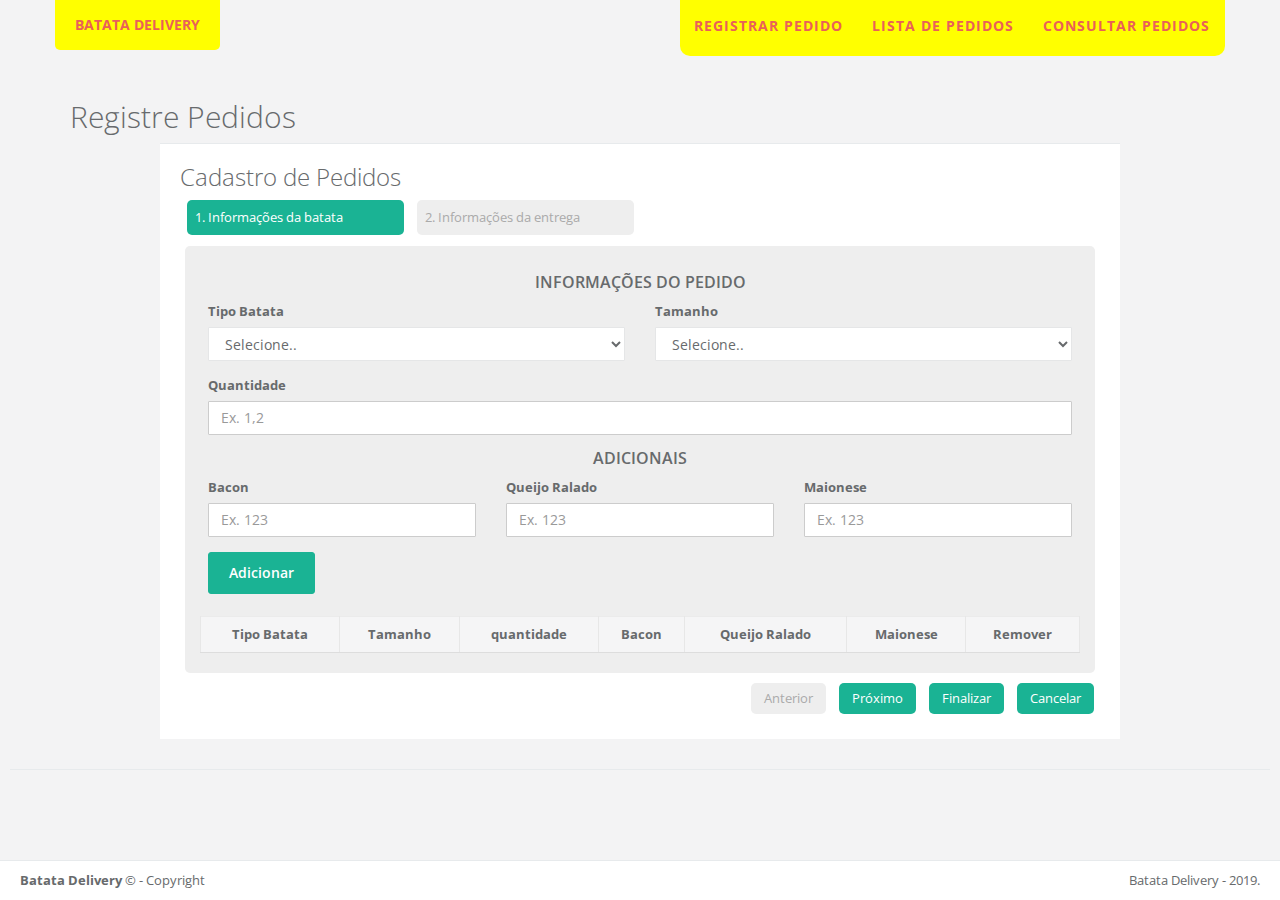
<file: index.html>
<!DOCTYPE html>
<html lang="pt-br">
<head>
    <meta charset="utf-8">
    <meta http-equiv="X-UA-Compatible" content="IE=edge">
    <meta name="viewport" content="width=device-width, initial-scale=1">
    <meta name="description" content="">
    <meta name="author" content="">

    <title>Batata Delivery</title>

    <!-- Bootstrap core CSS -->
    <link href="css/bootstrap.min.css" rel="stylesheet">

    <!-- Animation CSS -->
    <link href="font-awesome/css/font-awesome.min.css" rel="stylesheet">

    <link href="css/plugins/steps/jquery.steps.css" rel="stylesheet">

    <link href="css/plugins/datapicker/datepicker3.css" rel="stylesheet">
    <link href="css/plugins/jasny/jasny-bootstrap.min.css" rel="stylesheet">

        <!-- switchery -  mascara -->
        <link href="css/plugins/switchery/switchery.css" rel="stylesheet">

        <link rel="stylesheet" href="css/plugins/dataTables/datatables.min.css">

    <!-- Custom styles for this template -->
    <link href="css/animate.css" rel="stylesheet">
    <link href="css/style.css" rel="stylesheet">
</head>
<body id="page-top" class="landing-page">
    <div class="navbar-wrapper">
        <nav class="navbar navbar-default navbar-fixed-top" role="navigation">
            <div class="container">
                <div class="navbar-header page-scroll">
                    <button type="button" class="navbar-toggle collapsed" data-toggle="collapse" data-target="#navbar" aria-expanded="false" aria-controls="navbar">
                        <span class="sr-only">Toggle navigation</span>
                        <span class="icon-bar"></span>
                        <span class="icon-bar"></span>
                        <span class="icon-bar"></span>
                    </button>
                    <a class="navbar-brand" href="index.html">
                        BATATA DELIVERY
                    </a>
                </div>
                <div id="navbar" class="navbar-collapse collapse">
                    <ul class="nav navbar-nav navbar-right" style="background-color: yellow;">
                        <li><a class="page-scroll" href="index.html">Registrar Pedido</a></li>
                        <li><a class="page-scroll" href="lista.html">Lista de Pedidos</a></li>
                        <li><a class="page-scroll" href="consulta.html">Consultar Pedidos</a></li> 
                    </ul>
                </div>
            </div>
        </nav>
    </div>


        


    <div id="page-wrapper" class="gray-bg">
        <div class="wrapper wrapper-content animated fadeInRight">
                <div class="container" style="padding-top: 70px;">
                        <div class="card">
                                <div class="card-body">
                                    <h1 class="card-title">Registre Pedidos</h1>
                                </div>
                        </div>
                </div>
    <div class="row border-bottom" >
        <!-- envelope do Conteúdo das views     -->
            
                    <div class="ibox-content m-b-lg">
                            <h2>
                                Cadastro de Pedidos
                            </h2>
                            
                            <!-- formulario de cadastro método Wizard -->
                            <form id="form-cadastro" class="wizard-big" method="POST">
                                <h1>Informações da batata</h1>
                                <!-- dados básico -->
                                <fieldset>
                                    <h3 class="font-bold text-uppercase text-center">Informações do pedido</h3>
                                    
                                    <div class="row">
        
                                        <div class="col-sm-6">
                                                <div class="form-group">
                                                    <label class="label-control" for="tipoBatata">Tipo Batata</label>
                                                    <select class="form-control m-b" id="tipoBatata" name="tipoBatata">
                                                        <option selected value="">Selecione..</option>
                                                        <option value="Cheddar">Cheddar</option>
                                                        <option value="Bacon">Bacon</option>
                                                        <option value="Cheddar-Bacon">Cheddar Bacon</option>    
                                                        <option value="Normal">Normal</option>
                                                    </select> 
                                                </div>
                                            </div>
                                            <div class="col-sm-6">
                                                <div class="form-group">
                                                    <label class="label-control" for="tamanhoBatata">Tamanho</label>
                                                    <select class="form-control m-b" id="tamanhoBatata" name="tamanhoBatata">
                                                        <option selected value="">Selecione..</option>
                                                        <option value="Pequena">Pequena</option>
                                                        <option value="Media">Media</option>
                                                        <option value="Grande">Grande</option>    
                                                        <option value="Extra-Grande">Extra Grande</option>
                                                    </select> 
                                                </div>
                                            </div>
                                            <div class="col-sm-12">
                                                <div class="form-group" required>
                                                    <label class="label-control" for="quantidade">Quantidade</label>
                                                    <input type="number" placeholder="Ex. 1,2" class="form-control " id="quantidade" name="quantidade" required >
                                                </div>
                                            </div>
                                            <h3 class="font-bold text-uppercase text-center">Adicionais</h3>
                                            <div class="col-sm-4">
                                                <div class="form-group">
                                                    <label for="qtd_bacon">Bacon</label>
                                                    <input type="number" placeholder="Ex. 123" class="form-control"  id="qtd_bacon" name="qtd_bacon">
                                                </div>
                                            </div> 
                                            <div class="col-sm-4">
                                                <div class="form-group">
                                                    <label for="qtd_queijo">Queijo Ralado</label>
                                                    <input type="number" placeholder="Ex. 123" class="form-control"  id="qtd_queijo" name="qtd_queijo">
                                                </div>
                                            </div> 
                                            <div class="col-sm-4">
                                                <div class="form-group">
                                                    <label for="maionese">Maionese</label>
                                                    <input type="number" placeholder="Ex. 123" class="form-control"  id="maionese" name="maionese">
                                                </div>
                                            </div> 

                                    </div>
                                    <button type="button" id="adicionar" class="btn btn-primary" onclick="AddPedido()">Adicionar</button>
                                </fieldset> <!-- FIM - dados básico -->

                                <div class="col-sm-12">
                                        <div class="table-responsive">
                                            <table class="table table-striped table-bordered table-hover" >
                                                <thead>
                                                    <tr>
                                                        <th class="text-center">Tipo Batata</th>
                                                        <th class="text-center">Tamanho</th>
                                                        <th class="text-center">quantidade</th>
                                                        <th class="text-center">Bacon</th>
                                                        <th class="text-center">Queijo Ralado</th>
                                                        <th class="text-center">Maionese</th>
                                                        <th class="text-center">Remover</th>
                                                    </tr>
                                                </thead>
                                                <tbody id="tabela-pedido">
                                                </tbody>
                                            </table>
                                        </div>
                                    </div>
                                

                                
                                <!-- Dados da entrega -->
                                <h1>Informações da entrega</h1>
                                <fieldset>
                                    <h3 class="font-bold text-uppercase text-center">Endereço</h3>
                                    <div class="row m-b-sm">
                                            <div class="col-sm-6">
                                                    <div class="form-group" id="genero">
                                                        <label class="label-control" for="sexo_cadastro">CPF</label>
                                                        <select class="form-control m-b" name="sexo_cadastro" id="sexo_cadastro" required>
                                                            <option value="">Selecione</option>
                                                            <option value="3">767.655.457-54</option>
                                                            <option value="3">987.365.576-64</option>
                                                            <option value="3">434.345.534-54</option>
                                                        </select>
                                                    </div>
                                                    <div class="col-sm-12">
                                                        <div class="form-group" required>
                                                            <label class="label-control" for="nome_cadastro">Nome Cliente</label>
                                                            <input type="text" placeholder="Ex. João da Silva" class="form-control " id="nome_cadastro" name="nome_cadastro" required >
                                                        </div>
                                                    </div>
                                                </div>
                                        <div class="col-sm-10">
                                            <div class="form-group">
                                                <label for="endereco_cadastro" class="label-control">Logradouro</label>
                                                <input type="text" placeholder="Ex. Rua: Joao da Silva" id="endereco_cadastro" name="endereco_cadastro" class="form-control" minlength="5" required>
                                            </div>
                                        </div>
                                        
                                        <div class="col-sm-2">
                                            <div class="form-group">
                                                <label for="numero_cadastro" class="label-control">Número</label>
                                                <input type="text" placeholder="Ex. S/N" id="numero_cadastro" name="numero_cadastro" class="form-control" required>
                                            </div>
                                        </div>
                                        
                                        
                                        <div class="col-sm-6">
                                            <div class="form-group">
                                                <label for="complemento_cadastro" class="label-control">Complemento</label>
                                                <input type="text" id="complemento_cadastro" placeholder="Ex. Ap 10" class="form-control" name="complemento_cadastro">
                                            </div>
                                        </div>
                                        
                                        
                                        <div class="col-sm-6">
                                            <div class="form-group">
                                                <label for="bairro_cadastro" class="label-control">Bairro</label>
                                                <input type="text" id="bairro_cadastro" name="bairro_cadastro" placeholder="Ex. Centro" class="form-control" minlength="3" required>
                                            </div>
                                        </div>
                                        
                                        
                                        <div class="col-sm-4">
                                            <div class="form-group">
                                                <label for="cidade_cadastro" class="label-control">Cidade</label>
                                                <input type="text" id="cidade_cadastro" name="cidade_cadastro" placeholder="Ex. São Paulo" class="form-control" required>
                                            </div>
                                        </div>
                                        

                                        <div class="col-sm-4">
                                            <div class="form-group">
                                                <label for="cep_cadastro" class="label-control">CEP</label>
                                                <input type="text" id="cep_cadastro" data-mask="99999-999" placeholder="Ex. 00000-000" class="form-control" minlength="9" maxlength="9" name="cep_cadastro" required>
                                            </div>
                                        </div>
                                        <div class="col-sm-4">
                                            <div class="form-group">
                                                <label for="uf_cadastro" class="label-control">UF</label>
                                                <select class="form-control  m-b " id="uf_cadastro" name="uf_cadastro"required >
                                                    <option value="">Escolha</option>
                                                    <option value="AC">Acre</option>
                                                    <option value="AL">Alagoas</option>
                                                    <option value="AP">Amapá</option>
                                                    <option value="AM">Amazonas</option>
                                                    <option value="BA">Bahia</option>
                                                    <option value="CE">Ceará</option>
                                                    <option value="DF">Distrito Federal</option>
                                                    <option value="ES">Espírito Santo</option>
                                                    <option value="GO">Goiás</option>
                                                    <option value="MA">Maranhão</option>
                                                    <option value="MT">Mato Grosso</option>
                                                    <option value="MS">Mato Grosso do Sul</option>
                                                    <option value="MG">Minas Gerais</option>
                                                    <option value="PA">Pará</option>
                                                    <option value="PB">Paraíba</option>
                                                    <option value="PR">Paraná</option>
                                                    <option value="PE">Pernambuco</option>
                                                    <option value="PI">Piauí</option>
                                                    <option value="RJ">Rio de Janeiro</option>
                                                    <option value="RN">Rio Grande do Norte</option>
                                                    <option value="RS">Rio Grande do Sul</option>
                                                    <option value="RO">Rondônia</option>
                                                    <option value="RR">Roraima</option>
                                                    <option value="SC">Santa Catarina</option>
                                                    <option value="SP">São Paulo</option>
                                                    <option value="SE">Sergipe</option>
                                                    <option value="TO">Tocantins</option>
                                                    <option value="EX">Estrangeiro</option>
                                                </select>
                                            </div>
                                        </div>
                                    </div>
                                    <div class="hr-line-dashed"></div>
                                    <h3 class="font-bold text-uppercase text-center">Telefone</h3>
                                    <div class="row m-b-sm ">
                                        <div class="col-sm-6">
                                            <div class="form-group">
                                                <label for="telefone1_cadastro">Telefone 1</label>
                                                <input type="text" placeholder="Ex. (11) 9999-9999" class="form-control celphones" id="telefone1_cadastro" name="telefone1_cadastro" minlength="14">
                                            </div>
                                        </div>
                                        <div class="col-sm-6">
                                            <div class="form-group">
                                                <label for="telefone2_cadastro">Telefone 2</label>
                                                <input type="text" placeholder="Ex. (11) 9999-9999" class="form-control celphones" id="telefone2_cadastro" name="telefone2_cadastro">
                                            </div>
                                        </div>
                                    </div>
                                    <div class="hr-line-dashed"></div>
                                    <h3 class="font-bold text-uppercase text-center">Email</h3>
                                    <div class="row">
                                        <div class="col-sm-12">
                                            <div class="form-group">
                                                <label for="email_cadastro">Email</label>
                                                <input type="email" placeholder="Ex. email@site.com" class="form-control"  id="email_cadastro" name="email_cadastro" required>
                                            </div>
                                        </div>
                                    </div>
                                </fieldset><!-- FIM - dados de contato -->
                            </form>
                        </div>


                <!-- ESPAÇO CONTEUDO DA PAGINA -->
            </div>
        </div> <!-- FIM - envelope do Conteúdo das views     -->

        <!-- Rodapé -->
                <div class="footer">
                    <strong>Batata Delivery </strong> &copy; - Copyright  
                    <div class="pull-right">
                        Batata Delivery - 2019.
                    </div>
                </div><!--FIM - Rodapé -->
            </div><!--FIM Corpo conteudo -->
        </div><!-- FIM - Conteúdo princial pagina -->
    <!-- Principais scripts -->
    <script src="js/jquery-2.1.1.js"></script>
    <script src="js/bootstrap.min.js"></script>
    <script src="js/plugins/metisMenu/jquery.metisMenu.js"></script>
    <script src="js/plugins/slimscroll/jquery.slimscroll.min.js"></script>

    <!-- Customização da Página -->
    <script src="js/inspinia.js"></script>
    <script src="js/plugins/pace/pace.min.js"></script>

    <!-- Switchery -->
    <script src="js/plugins/switchery/switchery.js"></script>

    <!-- Steps -->
    <script src="js/plugins/staps/jquery.steps.min.js"></script>

 <!-- swicth chery -->
<script src="js/plugins/datapicker/bootstrap-datepicker.js"></script>


<!-- data table -->
<script src="js/plugins/dataTables/datatables.min.js"></script>

<!-- Jquery Validate -->
<script src="js/plugins/validate/jquery.validate.min.js"></script>
<script src="js/pages/cadastro.js"></script>
<script src="js/plugins/jqmask/jquery_mask.js"></script>
<script src="js/pages/validator.js"></script>

<script>
    var id = 0
        $(document).ready(function(){
            
        $('.clockpicker').clockpicker();
        })
        function RemoveLinhaTabela(item) {
                var tr = $(item).closest('tr');
                tr.fadeOut(400, function() {
                tr.remove();  
                });
                return false;
        }
        function AddPedido(){
            var novaLinha = $("<tr>");
            var itemCelula = "";
            var tipoBatata = $('#tipoBatata').val();
            var tamanhoBatata = $('#tamanhoBatata').val();
            var quantidade = $('#quantidade').val();
            var bacon = $('#qtd_bacon').val();
            var queijo = $('#qtd_queijo').val();
            var maionese = $('#maionese').val();
            itemCelula += '<td><input readonly name="tipo_batata[]" style="border:none;" value="'+tipoBatata+'"></td>';
            itemCelula += '<td><input name="tamanho_batata[]" readonly style="border:none;" value="'+tamanhoBatata+'"></td>';
            itemCelula += '<td><input name="quantidade[]" readonly style="border:none;" value="'+quantidade+'"></td>';
            itemCelula += '<td><input name="queijo[]" readonly style="border:none;" value="'+queijo+'"></td>';
            itemCelula += '<td><input name="bacon[]" readonly style="border:none;" value="'+bacon+'"></td>';
            itemCelula += '<td><input name="maionese[]" readonly style="border:none;" value="'+maionese+'"></td>';
            itemCelula += '<td class="text-center">';
            itemCelula += '<button type="button" onclick="RemoveLinhaTabela(this)" class="btn-danger btn btn-xs">';
            itemCelula += '<i class="fa fa-lg fa-close"></i>';
            itemCelula += '</button>';
            itemCelula += '</td>';
            novaLinha.append(itemCelula);
            $("#tabela-pedido").append(novaLinha);
            return false;
            }

</script>
 

</body>
</html>
</file>
<file: css/plugins/switchery/switchery.css>
/*
 *
 * Main stylesheet for Switchery.
 * http://abpetkov.github.io/switchery/
 *
 */

.switchery {
    background-color: #fff;
    border: 1px solid #dfdfdf;
    border-radius: 20px;
    cursor: pointer;
    display: inline-block;
    height: 30px;
    position: relative;
    vertical-align: middle;
    width: 50px;

    -webkit-box-sizing: content-box;
    -moz-box-sizing: content-box;
    box-sizing: content-box;
}

.switchery > small {
    background: #fff;
    border-radius: 100%;
    box-shadow: 0 1px 3px rgba(0, 0, 0, 0.4);
    height: 30px;
    position: absolute;
    top: 0;
    width: 30px;
}
</file>
<file: css/style.css>
@import url("https://fonts.googleapis.com/css?family=Open+Sans:300,400,600,700");
@import url("https://fonts.googleapis.com/css?family=Roboto:400,300,500,700");
/*
 *
 *   INSPINIA - Responsive Admin Theme
 *   version 2.4
 *
*/
h1,
h2,
h3,
h4,
h5,
h6 {
  font-weight: 100;
}
h1 {
  font-size: 30px;
}
h2 {
  font-size: 24px;
}
h3 {
  font-size: 16px;
}
h4 {
  font-size: 14px;
}
h5 {
  font-size: 12px;
}
h6 {
  font-size: 10px;
}
h3,
h4,
h5 {
  margin-top: 5px;
  font-weight: 600;
}
.nav > li > a {
  color: #a7b1c2;
  font-weight: 600;
  padding: 14px 20px 14px 25px;
}
.nav.navbar-right > li > a {
  color: #999c9e;
}
.nav > li.active > a {
  color: #ffffff;
}
.navbar-default .nav > li > a:hover,
.navbar-default .nav > li > a:focus {
  background-color: #293846;
  color: white;
}
.nav .open > a,
.nav .open > a:hover,
.nav .open > a:focus {
  background: #fff;
}
.nav.navbar-top-links > li > a:hover,
.nav.navbar-top-links > li > a:focus {
  background-color: transparent;
}
.nav > li > a i {
  margin-right: 6px;
}
.navbar {
  border: 0;
}
.navbar-default {
  background-color: transparent;
  border-color: #2f4050;
}
.navbar-top-links li {
  display: inline-block;
}
.navbar-top-links li:last-child {
  margin-right: 40px;
}
.body-small .navbar-top-links li:last-child {
  margin-right: 0;
}
.navbar-top-links li a {
  padding: 20px 10px;
  min-height: 50px;
}
.dropdown-menu {
  border: medium none;
  border-radius: 3px;
  box-shadow: 0 0 3px rgba(86, 96, 117, 0.7);
  display: none;
  float: left;
  font-size: 12px;
  left: 0;
  list-style: none outside none;
  padding: 0;
  position: absolute;
  text-shadow: none;
  top: 100%;
  z-index: 1000;
}
.dropdown-menu > li > a {
  border-radius: 3px;
  color: inherit;
  line-height: 25px;
  margin: 4px;
  text-align: left;
  font-weight: normal;
}
.dropdown-menu > li > a.font-bold {
  font-weight: 600;
}
.navbar-top-links .dropdown-menu li {
  display: block;
}
.navbar-top-links .dropdown-menu li:last-child {
  margin-right: 0;
}
.navbar-top-links .dropdown-menu li a {
  padding: 3px 20px;
  min-height: 0;
}
.navbar-top-links .dropdown-menu li a div {
  white-space: normal;
}
.navbar-top-links .dropdown-messages,
.navbar-top-links .dropdown-tasks,
.navbar-top-links .dropdown-alerts {
  width: 310px;
  min-width: 0;
}
.navbar-top-links .dropdown-messages {
  margin-left: 5px;
}
.navbar-top-links .dropdown-tasks {
  margin-left: -59px;
}
.navbar-top-links .dropdown-alerts {
  margin-left: -123px;
}
.navbar-top-links .dropdown-user {
  right: 0;
  left: auto;
}
.dropdown-messages,
.dropdown-alerts {
  padding: 10px 10px 10px 10px;
}
.dropdown-messages li a,
.dropdown-alerts li a {
  font-size: 12px;
}
.dropdown-messages li em,
.dropdown-alerts li em {
  font-size: 10px;
}
.nav.navbar-top-links .dropdown-alerts a {
  font-size: 12px;
}
.nav-header {
  padding: 10px 35px;
  /* background: url("patterns/header-profile.png") no-repeat; */
  background-color: #fff;
}
.pace-done .nav-header {
  transition: all 0.4s;
}
.nav > li.active {
  border-left: 4px solid #19aa8d;
  background: #293846;
}
.nav.nav-second-level > li.active {
  border: none;
}
.nav.nav-second-level.collapse[style] {
  height: auto !important;
}
.nav-header a {
  color: #DFE4ED;
}
.nav-header .text-muted {
  color: #8095a8;
}
.minimalize-styl-2 {
  padding: 4px 12px;
  margin: 14px 5px 5px 20px;
  font-size: 14px;
  float: left;
}
.navbar-form-custom {
  float: left;
  height: 50px;
  padding: 0;
  width: 200px;
  display: inline-table;
}
.navbar-form-custom .form-group {
  margin-bottom: 0;
}
.nav.navbar-top-links a {
  font-size: 14px;
}
.navbar-form-custom .form-control {
  background: none repeat scroll 0 0 rgba(0, 0, 0, 0);
  border: medium none;
  font-size: 14px;
  height: 60px;
  margin: 0;
  z-index: 2000;
}
.count-info .label {
  line-height: 12px;
  padding: 2px 5px;
  position: absolute;
  right: 6px;
  top: 12px;
}
.arrow {
  float: right;
}
.fa.arrow:before {
  content: "\f104";
}
.active > a > .fa.arrow:before {
  content: "\f107";
}
.nav-second-level li,
.nav-third-level li {
  border-bottom: none !important;
}
.nav-second-level li a {
  padding: 7px 10px 7px 10px;
  padding-left: 52px;
}
.nav-third-level li a {
  padding-left: 62px;
}
.nav-second-level li:last-child {
  margin-bottom: 10px;
}
body:not(.fixed-sidebar):not(.canvas-menu).mini-navbar .nav li:hover > .nav-second-level,
.mini-navbar .nav li:focus > .nav-second-level {
  display: block;
  border-radius: 0 2px 2px 0;
  min-width: 140px;
  height: auto;
}
body.mini-navbar .navbar-default .nav > li > .nav-second-level li a {
  font-size: 12px;
  border-radius: 3px;
}
.fixed-nav .slimScrollDiv #side-menu {
  padding-bottom: 60px;
}
.mini-navbar .nav-second-level li a {
  padding: 10px 10px 10px 15px;
}
.mini-navbar .nav-second-level {
  position: absolute;
  left: 70px;
  top: 0;
  background-color: #2f4050;
  padding: 10px 10px 10px 10px;
  font-size: 12px;
}
.canvas-menu.mini-navbar .nav-second-level {
  background: #293846;
}
.mini-navbar li.active .nav-second-level {
  left: 65px;
}
.navbar-default .special_link a {
  background: #1ab394;
  color: white;
}
.navbar-default .special_link a:hover {
  background: #17987e !important;
  color: white;
}
.navbar-default .special_link a span.label {
  background: #fff;
  color: #1ab394;
}
.navbar-default .landing_link a {
  background: #1cc09f;
  color: white;
}
.navbar-default .landing_link a:hover {
  background: #1ab394 !important;
  color: white;
}
.navbar-default .landing_link a span.label {
  background: #fff;
  color: #1cc09f;
}
.logo-element {
  text-align: center;
  font-size: 18px;
  font-weight: 600;
  color: white;
  display: none;
  padding: 2px 13px;
}
.pace-done .navbar-static-side,
.pace-done .nav-header,
.pace-done li.active,
.pace-done #page-wrapper,
.pace-done .footer {
  -webkit-transition: all 0.4s;
  -moz-transition: all 0.4s;
  -o-transition: all 0.4s;
  transition: all 0.4s;
}
.navbar-fixed-top {
  background: #fff;
  transition-duration: 0.4s;
  border-bottom: 1px solid #e7eaec !important;
  z-index: 2030;
}
.navbar-fixed-top,
.navbar-static-top {
  background: #f3f3f4;
}
.fixed-nav #wrapper {
  margin-top: 0;
}
body.fixed-nav #wrapper .navbar-static-side,
body.fixed-nav #wrapper #page-wrapper {
  margin-top: 60px;
}
body.top-navigation.fixed-nav #wrapper #page-wrapper {
  margin-top: 0;
}
body.fixed-nav.fixed-nav-basic .navbar-fixed-top {
  left: 220px;
}
body.fixed-nav.fixed-nav-basic.mini-navbar .navbar-fixed-top {
  left: 70px;
}
body.fixed-nav.fixed-nav-basic.fixed-sidebar.mini-navbar .navbar-fixed-top {
  left: 0;
}
body.fixed-nav.fixed-nav-basic #wrapper .navbar-static-side {
  margin-top: 0;
}
body.fixed-nav.fixed-nav-basic.body-small .navbar-fixed-top {
  left: 0;
}
body.fixed-nav.fixed-nav-basic.fixed-sidebar.mini-navbar.body-small .navbar-fixed-top {
  left: 220px;
}
.fixed-nav .minimalize-styl-2 {
  margin: 14px 5px 5px 15px;
}
.body-small .navbar-fixed-top {
  margin-left: 0;
}
body.mini-navbar .navbar-static-side {
  width: 70px;
}
body.mini-navbar .profile-element,
body.mini-navbar .nav-label,
body.mini-navbar .navbar-default .nav li a span {
  display: none;
}
body.canvas-menu .profile-element {
  display: block;
}
body:not(.fixed-sidebar):not(.canvas-menu).mini-navbar .nav-second-level {
  display: none;
}
body.mini-navbar .navbar-default .nav > li > a {
  font-size: 16px;
}
body.mini-navbar .logo-element {
  display: block;
}
body.canvas-menu .logo-element {
  display: none;
}
body.mini-navbar .nav-header {
  padding: 0;
  background-color: #fff;
}
body.canvas-menu .nav-header {
  padding: 33px 25px;
}
body.mini-navbar #page-wrapper {
  margin: 0 0 0 70px;
}
body.fixed-sidebar.mini-navbar .footer,
body.canvas-menu.mini-navbar .footer {
  margin: 0 0 0 0 !important;
}
body.canvas-menu.mini-navbar #page-wrapper,
body.canvas-menu.mini-navbar .footer {
  margin: 0 0 0 0;
}
body.fixed-sidebar .navbar-static-side,
body.canvas-menu .navbar-static-side {
  position: fixed;
  width: 220px;
  z-index: 2001;
  height: 100%;
}
body.fixed-sidebar.mini-navbar .navbar-static-side {
  width: 0;
}
body.fixed-sidebar.mini-navbar #page-wrapper {
  margin: 0 0 0 0;
}
body.body-small.fixed-sidebar.mini-navbar #page-wrapper {
  margin: 0 0 0 220px;
}
body.body-small.fixed-sidebar.mini-navbar .navbar-static-side {
  width: 220px;
}
.fixed-sidebar.mini-navbar .nav li:focus > .nav-second-level,
.canvas-menu.mini-navbar .nav li:focus > .nav-second-level {
  display: block;
  height: auto;
}
body.fixed-sidebar.mini-navbar .navbar-default .nav > li > .nav-second-level li a {
  font-size: 12px;
  border-radius: 3px;
}
body.canvas-menu.mini-navbar .navbar-default .nav > li > .nav-second-level li a {
  font-size: 13px;
  border-radius: 3px;
}
.fixed-sidebar.mini-navbar .nav-second-level li a,
.canvas-menu.mini-navbar .nav-second-level li a {
  padding: 10px 10px 10px 15px;
}
.fixed-sidebar.mini-navbar .nav-second-level,
.canvas-menu.mini-navbar .nav-second-level {
  position: relative;
  padding: 0;
  font-size: 13px;
}
.fixed-sidebar.mini-navbar li.active .nav-second-level,
.canvas-menu.mini-navbar li.active .nav-second-level {
  left: 0;
}
body.fixed-sidebar.mini-navbar .navbar-default .nav > li > a,
body.canvas-menu.mini-navbar .navbar-default .nav > li > a {
  font-size: 13px;
}
body.fixed-sidebar.mini-navbar .nav-label,
body.fixed-sidebar.mini-navbar .navbar-default .nav li a span,
body.canvas-menu.mini-navbar .nav-label,
body.canvas-menu.mini-navbar .navbar-default .nav li a span {
  display: inline;
}
body.canvas-menu.mini-navbar .navbar-default .nav li .profile-element a span {
  display: block;
}
.canvas-menu.mini-navbar .nav-second-level li a,
.fixed-sidebar.mini-navbar .nav-second-level li a {
  padding: 7px 10px 7px 52px;
}
.fixed-sidebar.mini-navbar .nav-second-level,
.canvas-menu.mini-navbar .nav-second-level {
  left: 0;
}
body.canvas-menu nav.navbar-static-side {
  z-index: 2001;
  background: #2f4050;
  height: 100%;
  position: fixed;
  display: none;
}
body.canvas-menu.mini-navbar nav.navbar-static-side {
  display: block;
  width: 220px;
}
.top-navigation #page-wrapper {
  margin-left: 0;
}
.top-navigation .navbar-nav .dropdown-menu > .active > a {
  background: white;
  color: #1ab394;
  font-weight: bold;
}
.white-bg .navbar-fixed-top,
.white-bg .navbar-static-top {
  background: #fff;
}
.top-navigation .navbar {
  margin-bottom: 0;
}
.top-navigation .nav > li > a {
  padding: 15px 20px;
  color: #676a6c;
}
.top-navigation .nav > li a:hover,
.top-navigation .nav > li a:focus {
  background: #fff;
  color: #1ab394;
}
.top-navigation .nav > li.active {
  background: #fff;
  border: none;
}
.top-navigation .nav > li.active > a {
  color: #1ab394;
}
.top-navigation .navbar-right {
  margin-right: 10px;
}
.top-navigation .navbar-nav .dropdown-menu {
  box-shadow: none;
  border: 1px solid #e7eaec;
}
.top-navigation .dropdown-menu > li > a {
  margin: 0;
  padding: 7px 20px;
}
.navbar .dropdown-menu {
  margin-top: 0;
}
.top-navigation .navbar-brand {
  background: #1ab394;
  color: #fff;
  padding: 15px 25px;
}
.top-navigation .navbar-top-links li:last-child {
  margin-right: 0;
}
.top-navigation.mini-navbar #page-wrapper,
.top-navigation.body-small.fixed-sidebar.mini-navbar #page-wrapper,
.mini-navbar .top-navigation #page-wrapper,
.body-small.fixed-sidebar.mini-navbar .top-navigation #page-wrapper,
.canvas-menu #page-wrapper {
  margin: 0;
}
.top-navigation.fixed-nav #wrapper,
.fixed-nav #wrapper.top-navigation {
  margin-top: 50px;
}
.top-navigation .footer.fixed {
  margin-left: 0 !important;
}
.top-navigation .wrapper.wrapper-content {
  padding: 40px;
}
.top-navigation.body-small .wrapper.wrapper-content,
.body-small .top-navigation .wrapper.wrapper-content {
  padding: 40px 0 40px 0;
}
.navbar-toggle {
  background-color: #1ab394;
  color: #fff;
  padding: 6px 12px;
  font-size: 14px;
}
.top-navigation .navbar-nav .open .dropdown-menu > li > a,
.top-navigation .navbar-nav .open .dropdown-menu .dropdown-header {
  padding: 10px 15px 10px 20px;
}
@media (max-width: 768px) {
  .top-navigation .navbar-header {
    display: block;
    float: none;
  }
}
.menu-visible-lg,
.menu-visible-md {
  display: none !important;
}
@media (min-width: 1200px) {
  .menu-visible-lg {
    display: block !important;
  }
}
@media (min-width: 992px) {
  .menu-visible-md {
    display: block !important;
  }
}
@media (max-width: 767px) {
  .menu-visible-md {
    display: block !important;
  }
  .menu-visible-lg {
    display: block !important;
  }
}
.btn {
  border-radius: 3px;
}
.float-e-margins .btn {
  margin-bottom: 5px;
}
.btn-w-m {
  min-width: 120px;
}
.btn-primary.btn-outline {
  color: #1ab394;
}
.btn-success.btn-outline {
  color: #1c84c6;
}
.btn-info.btn-outline {
  color: #23c6c8;
}
.btn-warning.btn-outline {
  color: #f8ac59;
}
.btn-danger.btn-outline {
  color: #ed5565;
}
.btn-primary.btn-outline:hover,
.btn-success.btn-outline:hover,
.btn-info.btn-outline:hover,
.btn-warning.btn-outline:hover,
.btn-danger.btn-outline:hover {
  color: #fff;
}
.btn-primary {
  background-color: #1ab394;
  border-color: #1ab394;
  color: #FFFFFF;
}
.btn-primary:hover,
.btn-primary:focus,
.btn-primary:active,
.btn-primary.active,
.open .dropdown-toggle.btn-primary,
.btn-primary:active:focus,
.btn-primary:active:hover,
.btn-primary.active:hover,
.btn-primary.active:focus {
  background-color: #18a689;
  border-color: #18a689;
  color: #FFFFFF;
}
.btn-primary:active,
.btn-primary.active,
.open .dropdown-toggle.btn-primary {
  background-image: none;
}
.btn-primary.disabled,
.btn-primary.disabled:hover,
.btn-primary.disabled:focus,
.btn-primary.disabled:active,
.btn-primary.disabled.active,
.btn-primary[disabled],
.btn-primary[disabled]:hover,
.btn-primary[disabled]:focus,
.btn-primary[disabled]:active,
.btn-primary.active[disabled],
fieldset[disabled] .btn-primary,
fieldset[disabled] .btn-primary:hover,
fieldset[disabled] .btn-primary:focus,
fieldset[disabled] .btn-primary:active,
fieldset[disabled] .btn-primary.active {
  background-color: #1dc5a3;
  border-color: #1dc5a3;
}
.btn-success {
  background-color: #1c84c6;
  border-color: #1c84c6;
  color: #FFFFFF;
}
.btn-success:hover,
.btn-success:focus,
.btn-success:active,
.btn-success.active,
.open .dropdown-toggle.btn-success,
.btn-success:active:focus,
.btn-success:active:hover,
.btn-success.active:hover,
.btn-success.active:focus {
  background-color: #1a7bb9;
  border-color: #1a7bb9;
  color: #FFFFFF;
}
.btn-success:active,
.btn-success.active,
.open .dropdown-toggle.btn-success {
  background-image: none;
}
.btn-success.disabled,
.btn-success.disabled:hover,
.btn-success.disabled:focus,
.btn-success.disabled:active,
.btn-success.disabled.active,
.btn-success[disabled],
.btn-success[disabled]:hover,
.btn-success[disabled]:focus,
.btn-success[disabled]:active,
.btn-success.active[disabled],
fieldset[disabled] .btn-success,
fieldset[disabled] .btn-success:hover,
fieldset[disabled] .btn-success:focus,
fieldset[disabled] .btn-success:active,
fieldset[disabled] .btn-success.active {
  background-color: #1f90d8;
  border-color: #1f90d8;
}
.btn-info {
  background-color: #23c6c8;
  border-color: #23c6c8;
  color: #FFFFFF;
}
.btn-info:hover,
.btn-info:focus,
.btn-info:active,
.btn-info.active,
.open .dropdown-toggle.btn-info,
.btn-info:active:focus,
.btn-info:active:hover,
.btn-info.active:hover,
.btn-info.active:focus {
  background-color: #21b9bb;
  border-color: #21b9bb;
  color: #FFFFFF;
}
.btn-info:active,
.btn-info.active,
.open .dropdown-toggle.btn-info {
  background-image: none;
}
.btn-info.disabled,
.btn-info.disabled:hover,
.btn-info.disabled:focus,
.btn-info.disabled:active,
.btn-info.disabled.active,
.btn-info[disabled],
.btn-info[disabled]:hover,
.btn-info[disabled]:focus,
.btn-info[disabled]:active,
.btn-info.active[disabled],
fieldset[disabled] .btn-info,
fieldset[disabled] .btn-info:hover,
fieldset[disabled] .btn-info:focus,
fieldset[disabled] .btn-info:active,
fieldset[disabled] .btn-info.active {
  background-color: #26d7d9;
  border-color: #26d7d9;
}
.btn-default {
  color: inherit;
  background: white;
  border: 1px solid #e7eaec;
}
.btn-default:hover,
.btn-default:focus,
.btn-default:active,
.btn-default.active,
.open .dropdown-toggle.btn-default,
.btn-default:active:focus,
.btn-default:active:hover,
.btn-default.active:hover,
.btn-default.active:focus {
  color: inherit;
  border: 1px solid #d2d2d2;
}
.btn-default:active,
.btn-default.active,
.open .dropdown-toggle.btn-default {
  box-shadow: 0 2px 5px rgba(0, 0, 0, 0.15) inset;
}
.btn-default.disabled,
.btn-default.disabled:hover,
.btn-default.disabled:focus,
.btn-default.disabled:active,
.btn-default.disabled.active,
.btn-default[disabled],
.btn-default[disabled]:hover,
.btn-default[disabled]:focus,
.btn-default[disabled]:active,
.btn-default.active[disabled],
fieldset[disabled] .btn-default,
fieldset[disabled] .btn-default:hover,
fieldset[disabled] .btn-default:focus,
fieldset[disabled] .btn-default:active,
fieldset[disabled] .btn-default.active {
  color: #cacaca;
}
.btn-warning {
  background-color: #f8ac59;
  border-color: #f8ac59;
  color: #FFFFFF;
}
.btn-warning:hover,
.btn-warning:focus,
.btn-warning:active,
.btn-warning.active,
.open .dropdown-toggle.btn-warning,
.btn-warning:active:focus,
.btn-warning:active:hover,
.btn-warning.active:hover,
.btn-warning.active:focus {
  background-color: #f7a54a;
  border-color: #f7a54a;
  color: #FFFFFF;
}
.btn-warning:active,
.btn-warning.active,
.open .dropdown-toggle.btn-warning {
  background-image: none;
}
.btn-warning.disabled,
.btn-warning.disabled:hover,
.btn-warning.disabled:focus,
.btn-warning.disabled:active,
.btn-warning.disabled.active,
.btn-warning[disabled],
.btn-warning[disabled]:hover,
.btn-warning[disabled]:focus,
.btn-warning[disabled]:active,
.btn-warning.active[disabled],
fieldset[disabled] .btn-warning,
fieldset[disabled] .btn-warning:hover,
fieldset[disabled] .btn-warning:focus,
fieldset[disabled] .btn-warning:active,
fieldset[disabled] .btn-warning.active {
  background-color: #f9b66d;
  border-color: #f9b66d;
}
.btn-danger {
  background-color: #ed5565;
  border-color: #ed5565;
  color: #FFFFFF;
}
.btn-danger:hover,
.btn-danger:focus,
.btn-danger:active,
.btn-danger.active,
.open .dropdown-toggle.btn-danger,
.btn-danger:active:focus,
.btn-danger:active:hover,
.btn-danger.active:hover,
.btn-danger.active:focus {
  background-color: #ec4758;
  border-color: #ec4758;
  color: #FFFFFF;
}
.btn-danger:active,
.btn-danger.active,
.open .dropdown-toggle.btn-danger {
  background-image: none;
}
.btn-danger.disabled,
.btn-danger.disabled:hover,
.btn-danger.disabled:focus,
.btn-danger.disabled:active,
.btn-danger.disabled.active,
.btn-danger[disabled],
.btn-danger[disabled]:hover,
.btn-danger[disabled]:focus,
.btn-danger[disabled]:active,
.btn-danger.active[disabled],
fieldset[disabled] .btn-danger,
fieldset[disabled] .btn-danger:hover,
fieldset[disabled] .btn-danger:focus,
fieldset[disabled] .btn-danger:active,
fieldset[disabled] .btn-danger.active {
  background-color: #ef6776;
  border-color: #ef6776;
}
.btn-link {
  color: inherit;
}
.btn-link:hover,
.btn-link:focus,
.btn-link:active,
.btn-link.active,
.open .dropdown-toggle.btn-link {
  color: #1ab394;
  text-decoration: none;
}
.btn-link:active,
.btn-link.active,
.open .dropdown-toggle.btn-link {
  background-image: none;
}
.btn-link.disabled,
.btn-link.disabled:hover,
.btn-link.disabled:focus,
.btn-link.disabled:active,
.btn-link.disabled.active,
.btn-link[disabled],
.btn-link[disabled]:hover,
.btn-link[disabled]:focus,
.btn-link[disabled]:active,
.btn-link.active[disabled],
fieldset[disabled] .btn-link,
fieldset[disabled] .btn-link:hover,
fieldset[disabled] .btn-link:focus,
fieldset[disabled] .btn-link:active,
fieldset[disabled] .btn-link.active {
  color: #cacaca;
}
.btn-white {
  color: inherit;
  background: white;
  border: 1px solid #e7eaec;
}
.btn-white:hover,
.btn-white:focus,
.btn-white:active,
.btn-white.active,
.open .dropdown-toggle.btn-white,
.btn-white:active:focus,
.btn-white:active:hover,
.btn-white.active:hover,
.btn-white.active:focus {
  color: inherit;
  border: 1px solid #d2d2d2;
}
.btn-white:active,
.btn-white.active {
  box-shadow: 0 2px 5px rgba(0, 0, 0, 0.15) inset;
}
.btn-white:active,
.btn-white.active,
.open .dropdown-toggle.btn-white {
  background-image: none;
}
.btn-white.disabled,
.btn-white.disabled:hover,
.btn-white.disabled:focus,
.btn-white.disabled:active,
.btn-white.disabled.active,
.btn-white[disabled],
.btn-white[disabled]:hover,
.btn-white[disabled]:focus,
.btn-white[disabled]:active,
.btn-white.active[disabled],
fieldset[disabled] .btn-white,
fieldset[disabled] .btn-white:hover,
fieldset[disabled] .btn-white:focus,
fieldset[disabled] .btn-white:active,
fieldset[disabled] .btn-white.active {
  color: #cacaca;
}
.form-control,
.form-control:focus,
.has-error .form-control:focus,
.has-success .form-control:focus,
.has-warning .form-control:focus,
.navbar-collapse,
.navbar-form,
.navbar-form-custom .form-control:focus,
.navbar-form-custom .form-control:hover,
.open .btn.dropdown-toggle,
.panel,
.popover,
.progress,
.progress-bar {
  box-shadow: none;
}
.btn-outline {
  color: inherit;
  background-color: transparent;
  transition: all .5s;
}
.btn-rounded {
  border-radius: 50px;
}
.btn-large-dim {
  width: 90px;
  height: 90px;
  font-size: 42px;
}
button.dim {
  display: inline-block;
  text-decoration: none;
  text-transform: uppercase;
  text-align: center;
  padding-top: 6px;
  margin-right: 10px;
  position: relative;
  cursor: pointer;
  border-radius: 5px;
  font-weight: 600;
  margin-bottom: 20px !important;
}
button.dim:active {
  top: 3px;
}
button.btn-primary.dim {
  box-shadow: inset 0 0 0 #16987e, 0 5px 0 0 #16987e, 0 10px 5px #999999;
}
button.btn-primary.dim:active {
  box-shadow: inset 0 0 0 #16987e, 0 2px 0 0 #16987e, 0 5px 3px #999999;
}
button.btn-default.dim {
  box-shadow: inset 0 0 0 #b3b3b3, 0 5px 0 0 #b3b3b3, 0 10px 5px #999999;
}
button.btn-default.dim:active {
  box-shadow: inset 0 0 0 #b3b3b3, 0 2px 0 0 #b3b3b3, 0 5px 3px #999999;
}
button.btn-warning.dim {
  box-shadow: inset 0 0 0 #f79d3c, 0 5px 0 0 #f79d3c, 0 10px 5px #999999;
}
button.btn-warning.dim:active {
  box-shadow: inset 0 0 0 #f79d3c, 0 2px 0 0 #f79d3c, 0 5px 3px #999999;
}
button.btn-info.dim {
  box-shadow: inset 0 0 0 #1eacae, 0 5px 0 0 #1eacae, 0 10px 5px #999999;
}
button.btn-info.dim:active {
  box-shadow: inset 0 0 0 #1eacae, 0 2px 0 0 #1eacae, 0 5px 3px #999999;
}
button.btn-success.dim {
  box-shadow: inset 0 0 0 #1872ab, 0 5px 0 0 #1872ab, 0 10px 5px #999999;
}
button.btn-success.dim:active {
  box-shadow: inset 0 0 0 #1872ab, 0 2px 0 0 #1872ab, 0 5px 3px #999999;
}
button.btn-danger.dim {
  box-shadow: inset 0 0 0 #ea394c, 0 5px 0 0 #ea394c, 0 10px 5px #999999;
}
button.btn-danger.dim:active {
  box-shadow: inset 0 0 0 #ea394c, 0 2px 0 0 #ea394c, 0 5px 3px #999999;
}
button.dim:before {
  font-size: 50px;
  line-height: 1em;
  font-weight: normal;
  color: #fff;
  display: block;
  padding-top: 10px;
}
button.dim:active:before {
  top: 7px;
  font-size: 50px;
}
.btn:focus {
  outline: none !important;
}
.label {
  background-color: #d1dade;
  color: #5e5e5e;
  font-family: 'Open Sans';
  font-size: 10px;
  font-weight: 600;
  padding: 3px 8px;
  text-shadow: none;
}
.badge {
  background-color: #d1dade;
  color: #5e5e5e;
  font-family: 'Open Sans';
  font-size: 11px;
  font-weight: 600;
  padding-bottom: 4px;
  padding-left: 6px;
  padding-right: 6px;
  text-shadow: none;
}
.label-primary,
.badge-primary {
  background-color: #1ab394;
  color: #FFFFFF;
}
.label-success,
.badge-success {
  background-color: #1c84c6;
  color: #FFFFFF;
}
.label-warning,
.badge-warning {
  background-color: #f8ac59;
  color: #FFFFFF;
}
.label-warning-light,
.badge-warning-light {
  background-color: #f8ac59;
  color: #ffffff;
}
.label-danger,
.badge-danger {
  background-color: #ed5565;
  color: #FFFFFF;
}
.label-info,
.badge-info {
  background-color: #23c6c8;
  color: #FFFFFF;
}
.label-inverse,
.badge-inverse {
  background-color: #262626;
  color: #FFFFFF;
}
.label-white,
.badge-white {
  background-color: #FFFFFF;
  color: #5E5E5E;
}
.label-white,
.badge-disable {
  background-color: #2A2E36;
  color: #8B91A0;
}
/* TOOGLE SWICH */
.onoffswitch {
  position: relative;
  width: 64px;
  -webkit-user-select: none;
  -moz-user-select: none;
  -ms-user-select: none;
}
.onoffswitch-checkbox {
  display: none;
}
.onoffswitch-label {
  display: block;
  overflow: hidden;
  cursor: pointer;
  border: 2px solid #1ab394;
  border-radius: 2px;
}
.onoffswitch-inner {
  width: 200%;
  margin-left: -100%;
  -moz-transition: margin 0.3s ease-in 0s;
  -webkit-transition: margin 0.3s ease-in 0s;
  -o-transition: margin 0.3s ease-in 0s;
  transition: margin 0.3s ease-in 0s;
}
.onoffswitch-inner:before,
.onoffswitch-inner:after {
  float: left;
  width: 50%;
  height: 20px;
  padding: 0;
  line-height: 20px;
  font-size: 12px;
  color: white;
  font-family: Trebuchet, Arial, sans-serif;
  font-weight: bold;
  -moz-box-sizing: border-box;
  -webkit-box-sizing: border-box;
  box-sizing: border-box;
}
.onoffswitch-inner:before {
  content: "ON";
  padding-left: 10px;
  background-color: #1ab394;
  color: #FFFFFF;
}
.onoffswitch-inner:after {
  content: "OFF";
  padding-right: 10px;
  background-color: #FFFFFF;
  color: #999999;
  text-align: right;
}
.onoffswitch-switch {
  width: 20px;
  margin: 0;
  background: #FFFFFF;
  border: 2px solid #1ab394;
  border-radius: 2px;
  position: absolute;
  top: 0;
  bottom: 0;
  right: 44px;
  -moz-transition: all 0.3s ease-in 0s;
  -webkit-transition: all 0.3s ease-in 0s;
  -o-transition: all 0.3s ease-in 0s;
  transition: all 0.3s ease-in 0s;
}
.onoffswitch-checkbox:checked + .onoffswitch-label .onoffswitch-inner {
  margin-left: 0;
}
.onoffswitch-checkbox:checked + .onoffswitch-label .onoffswitch-switch {
  right: 0;
}
/* CHOSEN PLUGIN */
.chosen-container-single .chosen-single {
  background: #ffffff;
  box-shadow: none;
  -moz-box-sizing: border-box;
  background-color: #FFFFFF;
  border: 1px solid #CBD5DD;
  border-radius: 2px;
  cursor: text;
  height: auto !important;
  margin: 0;
  min-height: 30px;
  overflow: hidden;
  padding: 4px 12px;
  position: relative;
  width: 100%;
}
.chosen-container-multi .chosen-choices li.search-choice {
  background: #f1f1f1;
  border: 1px solid #ededed;
  border-radius: 2px;
  box-shadow: none;
  color: #333333;
  cursor: default;
  line-height: 13px;
  margin: 3px 0 3px 5px;
  padding: 3px 20px 3px 5px;
  position: relative;
}
/* PAGINATIN */
.pagination > .active > a,
.pagination > .active > span,
.pagination > .active > a:hover,
.pagination > .active > span:hover,
.pagination > .active > a:focus,
.pagination > .active > span:focus {
  background-color: #f4f4f4;
  border-color: #DDDDDD;
  color: inherit;
  cursor: default;
  z-index: 2;
}
.pagination > li > a,
.pagination > li > span {
  background-color: #FFFFFF;
  border: 1px solid #DDDDDD;
  color: inherit;
  float: left;
  line-height: 1.42857;
  margin-left: -1px;
  padding: 4px 10px;
  position: relative;
  text-decoration: none;
}
/* TOOLTIPS */
.tooltip-inner {
  background-color: #2F4050;
}
.tooltip.top .tooltip-arrow {
  border-top-color: #2F4050;
}
.tooltip.right .tooltip-arrow {
  border-right-color: #2F4050;
}
.tooltip.bottom .tooltip-arrow {
  border-bottom-color: #2F4050;
}
.tooltip.left .tooltip-arrow {
  border-left-color: #2F4050;
}
/* EASY PIE CHART*/
.easypiechart {
  position: relative;
  text-align: center;
}
.easypiechart .h2 {
  margin-left: 10px;
  margin-top: 10px;
  display: inline-block;
}
.easypiechart canvas {
  top: 0;
  left: 0;
}
.easypiechart .easypie-text {
  line-height: 1;
  position: absolute;
  top: 33px;
  width: 100%;
  z-index: 1;
}
.easypiechart img {
  margin-top: -4px;
}
.jqstooltip {
  -webkit-box-sizing: content-box;
  -moz-box-sizing: content-box;
  box-sizing: content-box;
}
/* FULLCALENDAR */
.fc-state-default {
  background-color: #ffffff;
  background-image: none;
  background-repeat: repeat-x;
  box-shadow: none;
  color: #333333;
  text-shadow: none;
}
.fc-state-default {
  border: 1px solid;
}
.fc-button {
  color: inherit;
  border: 1px solid #e7eaec;
  cursor: pointer;
  display: inline-block;
  height: 1.9em;
  line-height: 1.9em;
  overflow: hidden;
  padding: 0 0.6em;
  position: relative;
  white-space: nowrap;
}
.fc-state-active {
  background-color: #1ab394;
  border-color: #1ab394;
  color: #ffffff;
}
.fc-header-title h2 {
  font-size: 16px;
  font-weight: 600;
  color: inherit;
}
.fc-content .fc-widget-header,
.fc-content .fc-widget-content {
  border-color: #e7eaec;
  font-weight: normal;
}
.fc-border-separate tbody {
  background-color: #F8F8F8;
}
.fc-state-highlight {
  background: none repeat scroll 0 0 #FCF8E3;
}
.external-event {
  padding: 5px 10px;
  border-radius: 2px;
  cursor: pointer;
  margin-bottom: 5px;
}
.fc-ltr .fc-event-hori.fc-event-end,
.fc-rtl .fc-event-hori.fc-event-start {
  border-radius: 2px;
}
.fc-event,
.fc-agenda .fc-event-time,
.fc-event a {
  padding: 4px 6px;
  background-color: #1ab394;
  /* background color */
  border-color: #1ab394;
  /* border color */
}
.fc-event-time,
.fc-event-title {
  color: #717171;
  padding: 0 1px;
}
.ui-calendar .fc-event-time,
.ui-calendar .fc-event-title {
  color: #fff;
}
/* Chat */
.chat-activity-list .chat-element {
  border-bottom: 1px solid #e7eaec;
}
.chat-element:first-child {
  margin-top: 0;
}
.chat-element {
  padding-bottom: 15px;
}
.chat-element,
.chat-element .media {
  margin-top: 15px;
}
.chat-element,
.media-body {
  overflow: hidden;
}
.media-body {
  display: block;
  width: auto;
}
.chat-element > .pull-left {
  margin-right: 10px;
}
.chat-element img.img-circle,
.dropdown-messages-box img.img-circle {
  width: 38px;
  height: 38px;
}
.chat-element .well {
  border: 1px solid #e7eaec;
  box-shadow: none;
  margin-top: 10px;
  margin-bottom: 5px;
  padding: 10px 20px;
  font-size: 11px;
  line-height: 16px;
}
.chat-element .actions {
  margin-top: 10px;
}
.chat-element .photos {
  margin: 10px 0;
}
.right.chat-element > .pull-right {
  margin-left: 10px;
}
.chat-photo {
  max-height: 180px;
  border-radius: 4px;
  overflow: hidden;
  margin-right: 10px;
  margin-bottom: 10px;
}
.chat {
  margin: 0;
  padding: 0;
  list-style: none;
}
.chat li {
  margin-bottom: 10px;
  padding-bottom: 5px;
  border-bottom: 1px dotted #B3A9A9;
}
.chat li.left .chat-body {
  margin-left: 60px;
}
.chat li.right .chat-body {
  margin-right: 60px;
}
.chat li .chat-body p {
  margin: 0;
  color: #777777;
}
.panel .slidedown .glyphicon,
.chat .glyphicon {
  margin-right: 5px;
}
.chat-panel .panel-body {
  height: 350px;
  overflow-y: scroll;
}
/* LIST GROUP */
a.list-group-item.active,
a.list-group-item.active:hover,
a.list-group-item.active:focus {
  background-color: #1ab394;
  border-color: #1ab394;
  color: #FFFFFF;
  z-index: 2;
}
.list-group-item-heading {
  margin-top: 10px;
}
.list-group-item-text {
  margin: 0 0 10px;
  color: inherit;
  font-size: 12px;
  line-height: inherit;
}
.no-padding .list-group-item {
  border-left: none;
  border-right: none;
  border-bottom: none;
}
.no-padding .list-group-item:first-child {
  border-left: none;
  border-right: none;
  border-bottom: none;
  border-top: none;
}
.no-padding .list-group {
  margin-bottom: 0;
}
.list-group-item {
  background-color: inherit;
  border: 1px solid #e7eaec;
  display: block;
  margin-bottom: -1px;
  padding: 10px 15px;
  position: relative;
}
.elements-list .list-group-item {
  border-left: none;
  border-right: none;
  padding: 15px 25px;
}
.elements-list .list-group-item:first-child {
  border-left: none;
  border-right: none;
  border-top: none !important;
}
.elements-list .list-group {
  margin-bottom: 0;
}
.elements-list a {
  color: inherit;
}
.elements-list .list-group-item.active,
.elements-list .list-group-item:hover {
  background: #f3f3f4;
  color: inherit;
  border-color: #e7eaec;
  /*border-bottom: 1px solid #e7eaec;*/
  /*border-top: 1px solid #e7eaec;*/
  border-radius: 0;
}
.elements-list li.active {
  transition: none;
}
.element-detail-box {
  padding: 25px;
}
/* FLOT CHART  */
.flot-chart {
  display: block;
  height: 200px;
}
.widget .flot-chart.dashboard-chart {
  display: block;
  height: 120px;
  margin-top: 40px;
}
.flot-chart.dashboard-chart {
  display: block;
  height: 180px;
  margin-top: 40px;
}
.flot-chart-content {
  width: 100%;
  height: 100%;
}
.flot-chart-pie-content {
  width: 200px;
  height: 200px;
  margin: auto;
}
.jqstooltip {
  position: absolute;
  display: block;
  left: 0;
  top: 0;
  visibility: hidden;
  background: #2b303a;
  background-color: rgba(43, 48, 58, 0.8);
  color: white;
  text-align: left;
  white-space: nowrap;
  z-index: 10000;
  padding: 5px 5px 5px 5px;
  min-height: 22px;
  border-radius: 3px;
}
.jqsfield {
  color: white;
  text-align: left;
}
.fh-150 {
  height: 150px;
}
.fh-200 {
  height: 200px;
}
.h-150 {
  min-height: 150px;
}
.h-200 {
  min-height: 200px;
}
.legendLabel {
  padding-left: 5px;
}
.stat-list li:first-child {
  margin-top: 0;
}
.stat-list {
  list-style: none;
  padding: 0;
  margin: 0;
}
.stat-percent {
  float: right;
}
.stat-list li {
  margin-top: 15px;
  position: relative;
}
/* DATATABLES */
table.dataTable thead .sorting,
table.dataTable thead .sorting_asc:after,
table.dataTable thead .sorting_desc,
table.dataTable thead .sorting_asc_disabled,
table.dataTable thead .sorting_desc_disabled {
  background: transparent;
}
.dataTables_wrapper {
  padding-bottom: 30px;
}
.dataTables_length {
  float: left;
}
.dataTables_filter label {
  margin-right: 5px;
}
.html5buttons {
  float: right;
}
.html5buttons a {
  border: 1px solid #e7eaec;
  background: #fff;
  color: #676a6c;
  box-shadow: none;
  padding: 6px 8px;
  font-size: 12px;
}
.html5buttons a:hover,
.html5buttons a:focus:active {
  background-color: #eee;
  color: inherit;
  border-color: #d2d2d2;
}
div.dt-button-info {
  z-index: 100;
}
@media (max-width: 768px) {
  .html5buttons {
    float: none;
    margin-top: 10px;
  }
  .dataTables_length {
    float: none;
  }
}
/* CIRCLE */
.img-circle {
  border-radius: 50%;
}
.btn-circle {
  width: 30px;
  height: 30px;
  padding: 6px 0;
  border-radius: 15px;
  text-align: center;
  font-size: 12px;
  line-height: 1.428571429;
}
.btn-circle.btn-lg {
  width: 50px;
  height: 50px;
  padding: 10px 16px;
  border-radius: 25px;
  font-size: 18px;
  line-height: 1.33;
}
.btn-circle.btn-xl {
  width: 70px;
  height: 70px;
  padding: 10px 16px;
  border-radius: 35px;
  font-size: 24px;
  line-height: 1.33;
}
.show-grid [class^="col-"] {
  padding-top: 10px;
  padding-bottom: 10px;
  border: 1px solid #ddd;
  background-color: #eee !important;
}
.show-grid {
  margin: 15px 0;
}
/* ANIMATION */
.css-animation-box h1 {
  font-size: 44px;
}
.animation-efect-links a {
  padding: 4px 6px;
  font-size: 12px;
}
#animation_box {
  background-color: #f9f8f8;
  border-radius: 16px;
  width: 80%;
  margin: 0 auto;
  padding-top: 80px;
}
.animation-text-box {
  position: absolute;
  margin-top: 40px;
  left: 50%;
  margin-left: -100px;
  width: 200px;
}
.animation-text-info {
  position: absolute;
  margin-top: -60px;
  left: 50%;
  margin-left: -100px;
  width: 200px;
  font-size: 10px;
}
.animation-text-box h2 {
  font-size: 54px;
  font-weight: 600;
  margin-bottom: 5px;
}
.animation-text-box p {
  font-size: 12px;
  text-transform: uppercase;
}
/* PEACE */
.pace {
  -webkit-pointer-events: none;
  pointer-events: none;
  -webkit-user-select: none;
  -moz-user-select: none;
  user-select: none;
}
.pace-inactive {
  display: none;
}
.pace .pace-progress {
  background: #1ab394;
  position: fixed;
  z-index: 2040;
  top: 0;
  right: 100%;
  width: 100%;
  height: 2px;
}
.pace-inactive {
  display: none;
}
/* WIDGETS */
.widget {
  border-radius: 5px;
  padding: 15px 20px;
  margin-bottom: 10px;
  margin-top: 10px;
}
.widget.style1 h2 {
  font-size: 30px;
}
.widget h2,
.widget h3 {
  margin-top: 5px;
  margin-bottom: 0;
}
.widget-text-box {
  padding: 20px;
  border: 1px solid #e7eaec;
  background: #ffffff;
}
.widget-head-color-box {
  border-radius: 5px 5px 0 0;
  margin-top: 10px;
}
.widget .flot-chart {
  height: 100px;
}
.vertical-align div {
  display: inline-block;
  vertical-align: middle;
}
.vertical-align h2,
.vertical-align h3 {
  margin: 0;
}
.todo-list {
  list-style: none outside none;
  margin: 0;
  padding: 0;
  font-size: 14px;
}
.todo-list.small-list {
  font-size: 12px;
}
.todo-list.small-list > li {
  background: #f3f3f4;
  border-left: none;
  border-right: none;
  border-radius: 4px;
  color: inherit;
  margin-bottom: 2px;
  padding: 6px 6px 6px 12px;
}
.todo-list.small-list .btn-xs,
.todo-list.small-list .btn-group-xs > .btn {
  border-radius: 5px;
  font-size: 10px;
  line-height: 1.5;
  padding: 1px 2px 1px 5px;
}
.todo-list > li {
  background: #f3f3f4;
  border-left: 6px solid #e7eaec;
  border-right: 6px solid #e7eaec;
  border-radius: 4px;
  color: inherit;
  margin-bottom: 2px;
  padding: 10px;
}
.todo-list .handle {
  cursor: move;
  display: inline-block;
  font-size: 16px;
  margin: 0 5px;
}
.todo-list > li .label {
  font-size: 9px;
  margin-left: 10px;
}
.check-link {
  font-size: 16px;
}
.todo-completed {
  text-decoration: line-through;
}
.geo-statistic h1 {
  font-size: 36px;
  margin-bottom: 0;
}
.glyphicon.fa {
  font-family: "FontAwesome";
}
/* INPUTS */
.inline {
  display: inline-block !important;
}
.input-s-sm {
  width: 120px;
}
.input-s {
  width: 200px;
}
.input-s-lg {
  width: 250px;
}
.i-checks {
  padding-left: 0;
}
.form-control,
.single-line {
  background-color: #FFFFFF;
  background-image: none;
  border: 1px solid #e5e6e7;
  border-radius: 1px;
  color: inherit;
  display: block;
  padding: 6px 12px;
  transition: border-color 0.15s ease-in-out 0s, box-shadow 0.15s ease-in-out 0s;
  width: 100%;
  font-size: 14px;
}
.form-control:focus,
.single-line:focus {
  border-color: #1ab394 !important;
}
.has-success .form-control {
  border-color: #1ab394;
}
.has-warning .form-control {
  border-color: #f8ac59;
}
.has-error .form-control {
  border-color: #ed5565;
}
.has-success .control-label {
  color: #1ab394;
}
.has-warning .control-label {
  color: #f8ac59;
}
.has-error .control-label {
  color: #ed5565;
}
.input-group-addon {
  background-color: #fff;
  border: 1px solid #E5E6E7;
  border-radius: 1px;
  color: inherit;
  font-size: 14px;
  font-weight: 400;
  line-height: 1;
  padding: 6px 12px;
  text-align: center;
}
.spinner-buttons.input-group-btn .btn-xs {
  line-height: 1.13;
}
.spinner-buttons.input-group-btn {
  width: 20%;
}
.noUi-connect {
  background: none repeat scroll 0 0 #1ab394;
  box-shadow: none;
}
.slider_red .noUi-connect {
  background: none repeat scroll 0 0 #ed5565;
  box-shadow: none;
}
/* UI Sortable */
.ui-sortable .ibox-title {
  cursor: move;
}
.ui-sortable-placeholder {
  border: 1px dashed #cecece !important;
  visibility: visible !important;
  background: #e7eaec;
}
.ibox.ui-sortable-placeholder {
  margin: 0 0 23px !important;
}
/* SWITCHES */
.onoffswitch {
  position: relative;
  width: 54px;
  -webkit-user-select: none;
  -moz-user-select: none;
  -ms-user-select: none;
}
.onoffswitch-checkbox {
  display: none;
}
.onoffswitch-label {
  display: block;
  overflow: hidden;
  cursor: pointer;
  border: 2px solid #1AB394;
  border-radius: 3px;
}
.onoffswitch-inner {
  display: block;
  width: 200%;
  margin-left: -100%;
  -moz-transition: margin 0.3s ease-in 0s;
  -webkit-transition: margin 0.3s ease-in 0s;
  -o-transition: margin 0.3s ease-in 0s;
  transition: margin 0.3s ease-in 0s;
}
.onoffswitch-inner:before,
.onoffswitch-inner:after {
  display: block;
  float: left;
  width: 50%;
  height: 16px;
  padding: 0;
  line-height: 16px;
  font-size: 10px;
  color: white;
  font-family: Trebuchet, Arial, sans-serif;
  font-weight: bold;
  -moz-box-sizing: border-box;
  -webkit-box-sizing: border-box;
  box-sizing: border-box;
}
.onoffswitch-inner:before {
  content: "ON";
  padding-left: 7px;
  background-color: #1AB394;
  color: #FFFFFF;
}
.onoffswitch-inner:after {
  content: "OFF";
  padding-right: 7px;
  background-color: #FFFFFF;
  color: #919191;
  text-align: right;
}
.onoffswitch-switch {
  display: block;
  width: 18px;
  margin: 0;
  background: #FFFFFF;
  border: 2px solid #1AB394;
  border-radius: 3px;
  position: absolute;
  top: 0;
  bottom: 0;
  right: 36px;
  -moz-transition: all 0.3s ease-in 0s;
  -webkit-transition: all 0.3s ease-in 0s;
  -o-transition: all 0.3s ease-in 0s;
  transition: all 0.3s ease-in 0s;
}
.onoffswitch-checkbox:checked + .onoffswitch-label .onoffswitch-inner {
  margin-left: 0;
}
.onoffswitch-checkbox:checked + .onoffswitch-label .onoffswitch-switch {
  right: 0;
}
/* jqGrid */
.ui-jqgrid {
  -moz-box-sizing: content-box;
}
.ui-jqgrid-btable {
  border-collapse: separate;
}
.ui-jqgrid-htable {
  border-collapse: separate;
}
.ui-jqgrid-titlebar {
  height: 40px;
  line-height: 15px;
  color: #676a6c;
  background-color: #F9F9F9;
  text-shadow: 0 1px 0 rgba(255, 255, 255, 0.5);
}
.ui-jqgrid .ui-jqgrid-title {
  float: left;
  margin: 1.1em 1em 0.2em;
}
.ui-jqgrid .ui-jqgrid-titlebar {
  position: relative;
  border-left: 0 solid;
  border-right: 0 solid;
  border-top: 0 solid;
}
.ui-widget-header {
  background: none;
  background-image: none;
  background-color: #f5f5f6;
  text-transform: uppercase;
  border-top-left-radius: 0;
  border-top-right-radius: 0;
}
.ui-jqgrid tr.ui-row-ltr td {
  border-right-color: inherit;
  border-right-style: solid;
  border-right-width: 1px;
  text-align: left;
  border-color: #DDDDDD;
  background-color: inherit;
}
.ui-search-toolbar input[type="text"] {
  font-size: 12px;
  height: 15px;
  border: 1px solid #CCCCCC;
  border-radius: 0;
}
.ui-state-default,
.ui-widget-content .ui-state-default,
.ui-widget-header .ui-state-default {
  background: #F9F9F9;
  border: 1px solid #DDDDDD;
  line-height: 15px;
  font-weight: bold;
  color: #676a6c;
  text-shadow: 0 1px 0 rgba(255, 255, 255, 0.5);
}
.ui-widget-content {
  box-sizing: content-box;
}
.ui-icon-triangle-1-n {
  background-position: 1px -16px;
}
.ui-jqgrid tr.ui-search-toolbar th {
  border-top-width: 0 !important;
  border-top-color: inherit !important;
  border-top-style: ridge !important;
}
.ui-state-hover,
.ui-widget-content .ui-state-hover,
.ui-state-focus,
.ui-widget-content .ui-state-focus,
.ui-widget-header .ui-state-focus {
  background: #f5f5f5;
  border-collapse: separate;
}
.ui-state-highlight,
.ui-widget-content .ui-state-highlight,
.ui-widget-header .ui-state-highlight {
  background: #f2fbff;
}
.ui-state-active,
.ui-widget-content .ui-state-active,
.ui-widget-header .ui-state-active {
  border: 1px solid #dddddd;
  background: #ffffff;
  font-weight: normal;
  color: #212121;
}
.ui-jqgrid .ui-pg-input {
  font-size: inherit;
  width: 50px;
  border: 1px solid #CCCCCC;
  height: 15px;
}
.ui-jqgrid .ui-pg-selbox {
  display: block;
  font-size: 1em;
  height: 25px;
  line-height: 18px;
  margin: 0;
  width: auto;
}
.ui-jqgrid .ui-pager-control {
  position: relative;
}
.ui-jqgrid .ui-jqgrid-pager {
  height: 32px;
  position: relative;
}
.ui-pg-table .navtable .ui-corner-all {
  border-radius: 0;
}
.ui-jqgrid .ui-pg-button:hover {
  padding: 1px;
  border: 0;
}
.ui-jqgrid .loading {
  position: absolute;
  top: 45%;
  left: 45%;
  width: auto;
  height: auto;
  z-index: 101;
  padding: 6px;
  margin: 5px;
  text-align: center;
  font-weight: bold;
  display: none;
  border-width: 2px !important;
  font-size: 11px;
}
.ui-jqgrid .form-control {
  height: 10px;
  width: auto;
  display: inline;
  padding: 10px 12px;
}
.ui-jqgrid-pager {
  height: 32px;
}
.ui-corner-all,
.ui-corner-top,
.ui-corner-left,
.ui-corner-tl {
  border-top-left-radius: 0;
}
.ui-corner-all,
.ui-corner-top,
.ui-corner-right,
.ui-corner-tr {
  border-top-right-radius: 0;
}
.ui-corner-all,
.ui-corner-bottom,
.ui-corner-left,
.ui-corner-bl {
  border-bottom-left-radius: 0;
}
.ui-corner-all,
.ui-corner-bottom,
.ui-corner-right,
.ui-corner-br {
  border-bottom-right-radius: 0;
}
.ui-widget-content {
  border: 1px solid #ddd;
}
.ui-jqgrid .ui-jqgrid-titlebar {
  padding: 0;
}
.ui-jqgrid .ui-jqgrid-titlebar {
  border-bottom: 1px solid #ddd;
}
.ui-jqgrid tr.jqgrow td {
  padding: 6px;
}
.ui-jqdialog .ui-jqdialog-titlebar {
  padding: 10px 10px;
}
.ui-jqdialog .ui-jqdialog-title {
  float: none !important;
}
.ui-jqdialog > .ui-resizable-se {
  position: absolute;
}
/* Nestable list */
.dd {
  position: relative;
  display: block;
  margin: 0;
  padding: 0;
  list-style: none;
  font-size: 13px;
  line-height: 20px;
}
.dd-list {
  display: block;
  position: relative;
  margin: 0;
  padding: 0;
  list-style: none;
}
.dd-list .dd-list {
  padding-left: 30px;
}
.dd-collapsed .dd-list {
  display: none;
}
.dd-item,
.dd-empty,
.dd-placeholder {
  display: block;
  position: relative;
  margin: 0;
  padding: 0;
  min-height: 20px;
  font-size: 13px;
  line-height: 20px;
}
.dd-handle {
  display: block;
  margin: 5px 0;
  padding: 5px 10px;
  color: #333;
  text-decoration: none;
  border: 1px solid #e7eaec;
  background: #f5f5f5;
  -webkit-border-radius: 3px;
  border-radius: 3px;
  box-sizing: border-box;
  -moz-box-sizing: border-box;
}
.dd-handle span {
  font-weight: bold;
}
.dd-handle:hover {
  background: #f0f0f0;
  cursor: pointer;
  font-weight: bold;
}
.dd-item > button {
  display: block;
  position: relative;
  cursor: pointer;
  float: left;
  width: 25px;
  height: 20px;
  margin: 5px 0;
  padding: 0;
  text-indent: 100%;
  white-space: nowrap;
  overflow: hidden;
  border: 0;
  background: transparent;
  font-size: 12px;
  line-height: 1;
  text-align: center;
  font-weight: bold;
}
.dd-item > button:before {
  content: '+';
  display: block;
  position: absolute;
  width: 100%;
  text-align: center;
  text-indent: 0;
}
.dd-item > button[data-action="collapse"]:before {
  content: '-';
}
#nestable2 .dd-item > button {
  font-family: FontAwesome;
  height: 34px;
  width: 33px;
  color: #c1c1c1;
}
#nestable2 .dd-item > button:before {
  content: "\f067";
}
#nestable2 .dd-item > button[data-action="collapse"]:before {
  content: "\f068";
}
.dd-placeholder,
.dd-empty {
  margin: 5px 0;
  padding: 0;
  min-height: 30px;
  background: #f2fbff;
  border: 1px dashed #b6bcbf;
  box-sizing: border-box;
  -moz-box-sizing: border-box;
}
.dd-empty {
  border: 1px dashed #bbb;
  min-height: 100px;
  background-color: #e5e5e5;
  background-image: -webkit-linear-gradient(45deg, #ffffff 25%, transparent 25%, transparent 75%, #ffffff 75%, #ffffff), -webkit-linear-gradient(45deg, #ffffff 25%, transparent 25%, transparent 75%, #ffffff 75%, #ffffff);
  background-image: -moz-linear-gradient(45deg, #ffffff 25%, transparent 25%, transparent 75%, #ffffff 75%, #ffffff), -moz-linear-gradient(45deg, #ffffff 25%, transparent 25%, transparent 75%, #ffffff 75%, #ffffff);
  background-image: linear-gradient(45deg, #ffffff 25%, transparent 25%, transparent 75%, #ffffff 75%, #ffffff), linear-gradient(45deg, #ffffff 25%, transparent 25%, transparent 75%, #ffffff 75%, #ffffff);
  background-size: 60px 60px;
  background-position: 0 0, 30px 30px;
}
.dd-dragel {
  position: absolute;
  z-index: 9999;
  pointer-events: none;
}
.dd-dragel > .dd-item .dd-handle {
  margin-top: 0;
}
.dd-dragel .dd-handle {
  -webkit-box-shadow: 2px 4px 6px 0 rgba(0, 0, 0, 0.1);
  box-shadow: 2px 4px 6px 0 rgba(0, 0, 0, 0.1);
}
/**
* Nestable Extras
*/
.nestable-lists {
  display: block;
  clear: both;
  padding: 30px 0;
  width: 100%;
  border: 0;
  border-top: 2px solid #ddd;
  border-bottom: 2px solid #ddd;
}
#nestable-menu {
  padding: 0;
  margin: 10px 0 20px 0;
}
#nestable-output,
#nestable2-output {
  width: 100%;
  font-size: 0.75em;
  line-height: 1.333333em;
  font-family: open sans, lucida grande, lucida sans unicode, helvetica, arial, sans-serif;
  padding: 5px;
  box-sizing: border-box;
  -moz-box-sizing: border-box;
}
#nestable2 .dd-handle {
  color: inherit;
  border: 1px dashed #e7eaec;
  background: #f3f3f4;
  padding: 10px;
}
#nestable2 .dd-handle:hover {
  /*background: #bbb;*/
}
#nestable2 span.label {
  margin-right: 10px;
}
#nestable-output,
#nestable2-output {
  font-size: 12px;
  padding: 25px;
  box-sizing: border-box;
  -moz-box-sizing: border-box;
}
/* CodeMirror */
.CodeMirror {
  border: 1px solid #eee;
  height: auto;
}
.CodeMirror-scroll {
  overflow-y: hidden;
  overflow-x: auto;
}
/* Google Maps */
.google-map {
  height: 300px;
}
/* Validation */
label.error {
  color: #cc5965;
  display: inline-block;
  margin-left: 5px;
}
.form-control.error {
  border: 1px dotted #cc5965;
}
/* ngGrid */
.gridStyle {
  border: 1px solid #d4d4d4;
  width: 100%;
  height: 400px;
}
.gridStyle2 {
  border: 1px solid #d4d4d4;
  width: 500px;
  height: 300px;
}
.ngH eaderCell {
  border-right: none;
  border-bottom: 1px solid #e7eaec;
}
.ngCell {
  border-right: none;
}
.ngTopPanel {
  background: #F5F5F6;
}
.ngRow.even {
  background: #f9f9f9;
}
.ngRow.selected {
  background: #EBF2F1;
}
.ngRow {
  border-bottom: 1px solid #e7eaec;
}
.ngCell {
  background-color: transparent;
}
.ngHeaderCell {
  border-right: none;
}
/* Toastr custom style */
#toast-container > .toast {
  background-image: none !important;
}
#toast-container > .toast:before {
  position: fixed;
  font-family: FontAwesome;
  font-size: 24px;
  line-height: 24px;
  float: left;
  color: #FFF;
  padding-right: 0.5em;
  margin: auto 0.5em auto -1.5em;
}
#toast-container > .toast-warning:before {
  content: "\f0e7";
}
#toast-container > .toast-error:before {
  content: "\f071";
}
#toast-container > .toast-info:before {
  content: "\f005";
}
#toast-container > .toast-success:before {
  content: "\f00C";
}
#toast-container > div {
  -moz-box-shadow: 0 0 3px #999;
  -webkit-box-shadow: 0 0 3px #999;
  box-shadow: 0 0 3px #999;
  opacity: .9;
  -ms-filter: alpha(opacity=90);
  filter: alpha(opacity=90);
}
#toast-container > :hover {
  -moz-box-shadow: 0 0 4px #999;
  -webkit-box-shadow: 0 0 4px #999;
  box-shadow: 0 0 4px #999;
  opacity: 1;
  -ms-filter: alpha(opacity=100);
  filter: alpha(opacity=100);
  cursor: pointer;
}
.toast {
  background-color: #1ab394;
}
.toast-success {
  background-color: #1ab394;
}
.toast-error {
  background-color: #ed5565;
}
.toast-info {
  background-color: #23c6c8;
}
.toast-warning {
  background-color: #f8ac59;
}
.toast-top-full-width {
  margin-top: 20px;
}
.toast-bottom-full-width {
  margin-bottom: 20px;
}
/* Notifie */
.cg-notify-message.inspinia-notify {
  background: #fff;
  padding: 0;
  box-shadow: 0 0 1px rgba(0, 0, 0, 0.1), 0 2px 4px rgba(0, 0, 0, 0.2);
  -webkit-box-shadow: 0 0 1px rgba(0, 0, 0, 0.1), 0 2px 4px rgba(0, 0, 0, 0.2);
  -moz-box-shadow: 0 0 1px rgba(0, 0, 0, 0.1), 0 2px 4px rgba(0, 0, 0, 0.2);
  border: none;
  margin-top: 30px;
  color: inherit;
}
.inspinia-notify.alert-warning {
  border-left: 6px solid #f8ac59;
}
.inspinia-notify.alert-success {
  border-left: 6px solid #1c84c6;
}
.inspinia-notify.alert-danger {
  border-left: 6px solid #ed5565;
}
.inspinia-notify.alert-info {
  border-left: 6px solid #1ab394;
}
/* Image cropper style */
.img-container,
.img-preview {
  overflow: hidden;
  text-align: center;
  width: 100%;
}
.img-preview-sm {
  height: 130px;
  width: 200px;
}
/* Forum styles  */
.forum-post-container .media {
  margin: 10px 10px 10px 10px;
  padding: 20px 10px 20px 10px;
  border-bottom: 1px solid #f1f1f1;
}
.forum-avatar {
  float: left;
  margin-right: 20px;
  text-align: center;
  width: 110px;
}
.forum-avatar .img-circle {
  height: 48px;
  width: 48px;
}
.author-info {
  color: #676a6c;
  font-size: 11px;
  margin-top: 5px;
  text-align: center;
}
.forum-post-info {
  padding: 9px 12px 6px 12px;
  background: #f9f9f9;
  border: 1px solid #f1f1f1;
}
.media-body > .media {
  background: #f9f9f9;
  border-radius: 3px;
  border: 1px solid #f1f1f1;
}
.forum-post-container .media-body .photos {
  margin: 10px 0;
}
.forum-photo {
  max-width: 140px;
  border-radius: 3px;
}
.media-body > .media .forum-avatar {
  width: 70px;
  margin-right: 10px;
}
.media-body > .media .forum-avatar .img-circle {
  height: 38px;
  width: 38px;
}
.mid-icon {
  font-size: 66px;
}
.forum-item {
  margin: 10px 0;
  padding: 10px 0 20px;
  border-bottom: 1px solid #f1f1f1;
}
.views-number {
  font-size: 24px;
  line-height: 18px;
  font-weight: 400;
}
.forum-container,
.forum-post-container {
  padding: 30px !important;
}
.forum-item small {
  color: #999;
}
.forum-item .forum-sub-title {
  color: #999;
  margin-left: 50px;
}
.forum-title {
  margin: 15px 0 15px 0;
}
.forum-info {
  text-align: center;
}
.forum-desc {
  color: #999;
}
.forum-icon {
  float: left;
  width: 30px;
  margin-right: 20px;
  text-align: center;
}
a.forum-item-title {
  color: inherit;
  display: block;
  font-size: 18px;
  font-weight: 600;
}
a.forum-item-title:hover {
  color: inherit;
}
.forum-icon .fa {
  font-size: 30px;
  margin-top: 8px;
  color: #9b9b9b;
}
.forum-item.active .fa {
  color: #1ab394;
}
.forum-item.active a.forum-item-title {
  color: #1ab394;
}
@media (max-width: 992px) {
  .forum-info {
    margin: 15px 0 10px 0;
    /* Comment this is you want to show forum info in small devices */
    display: none;
  }
  .forum-desc {
    float: none !important;
  }
}
/* New Timeline style */
.vertical-container {
  /* this class is used to give a max-width to the element it is applied to, and center it horizontally when it reaches that max-width */
  width: 90%;
  max-width: 1170px;
  margin: 0 auto;
}
.vertical-container::after {
  /* clearfix */
  content: '';
  display: table;
  clear: both;
}
#vertical-timeline {
  position: relative;
  padding: 0;
  margin-top: 2em;
  margin-bottom: 2em;
}
#vertical-timeline::before {
  content: '';
  position: absolute;
  top: 0;
  left: 18px;
  height: 100%;
  width: 4px;
  background: #f1f1f1;
}
.vertical-timeline-content .btn {
  float: right;
}
#vertical-timeline.light-timeline:before {
  background: #e7eaec;
}
.dark-timeline .vertical-timeline-content:before {
  border-color: transparent #f5f5f5 transparent transparent;
}
.dark-timeline.center-orientation .vertical-timeline-content:before {
  border-color: transparent transparent transparent #f5f5f5;
}
.dark-timeline .vertical-timeline-block:nth-child(2n) .vertical-timeline-content:before,
.dark-timeline.center-orientation .vertical-timeline-block:nth-child(2n) .vertical-timeline-content:before {
  border-color: transparent #f5f5f5 transparent transparent;
}
.dark-timeline .vertical-timeline-content,
.dark-timeline.center-orientation .vertical-timeline-content {
  background: #f5f5f5;
}
@media only screen and (min-width: 1170px) {
  #vertical-timeline.center-orientation {
    margin-top: 3em;
    margin-bottom: 3em;
  }
  #vertical-timeline.center-orientation:before {
    left: 50%;
    margin-left: -2px;
  }
}
@media only screen and (max-width: 1170px) {
  .center-orientation.dark-timeline .vertical-timeline-content:before {
    border-color: transparent #f5f5f5 transparent transparent;
  }
}
.vertical-timeline-block {
  position: relative;
  margin: 2em 0;
}
.vertical-timeline-block:after {
  content: "";
  display: table;
  clear: both;
}
.vertical-timeline-block:first-child {
  margin-top: 0;
}
.vertical-timeline-block:last-child {
  margin-bottom: 0;
}
@media only screen and (min-width: 1170px) {
  .center-orientation .vertical-timeline-block {
    margin: 4em 0;
  }
  .center-orientation .vertical-timeline-block:first-child {
    margin-top: 0;
  }
  .center-orientation .vertical-timeline-block:last-child {
    margin-bottom: 0;
  }
}
.vertical-timeline-icon {
  position: absolute;
  top: 0;
  left: 0;
  width: 40px;
  height: 40px;
  border-radius: 50%;
  font-size: 16px;
  border: 3px solid #f1f1f1;
  text-align: center;
}
.vertical-timeline-icon i {
  display: block;
  width: 24px;
  height: 24px;
  position: relative;
  left: 50%;
  top: 50%;
  margin-left: -12px;
  margin-top: -9px;
}
@media only screen and (min-width: 1170px) {
  .center-orientation .vertical-timeline-icon {
    width: 50px;
    height: 50px;
    left: 50%;
    margin-left: -25px;
    -webkit-transform: translateZ(0);
    -webkit-backface-visibility: hidden;
    font-size: 19px;
  }
  .center-orientation .vertical-timeline-icon i {
    margin-left: -12px;
    margin-top: -10px;
  }
  .center-orientation .cssanimations .vertical-timeline-icon.is-hidden {
    visibility: hidden;
  }
}
.vertical-timeline-content {
  position: relative;
  margin-left: 60px;
  background: white;
  border-radius: 0.25em;
  padding: 1em;
}
.vertical-timeline-content:after {
  content: "";
  display: table;
  clear: both;
}
.vertical-timeline-content h2 {
  font-weight: 400;
  margin-top: 4px;
}
.vertical-timeline-content p {
  margin: 1em 0;
  line-height: 1.6;
}
.vertical-timeline-content .vertical-date {
  float: left;
  font-weight: 500;
}
.vertical-date small {
  color: #1ab394;
  font-weight: 400;
}
.vertical-timeline-content::before {
  content: '';
  position: absolute;
  top: 16px;
  right: 100%;
  height: 0;
  width: 0;
  border: 7px solid transparent;
  border-right: 7px solid white;
}
@media only screen and (min-width: 768px) {
  .vertical-timeline-content h2 {
    font-size: 18px;
  }
  .vertical-timeline-content p {
    font-size: 13px;
  }
}
@media only screen and (min-width: 1170px) {
  .center-orientation .vertical-timeline-content {
    margin-left: 0;
    padding: 1.6em;
    width: 45%;
  }
  .center-orientation .vertical-timeline-content::before {
    top: 24px;
    left: 100%;
    border-color: transparent;
    border-left-color: white;
  }
  .center-orientation .vertical-timeline-content .btn {
    float: left;
  }
  .center-orientation .vertical-timeline-content .vertical-date {
    position: absolute;
    width: 100%;
    left: 122%;
    top: 2px;
    font-size: 14px;
  }
  .center-orientation .vertical-timeline-block:nth-child(even) .vertical-timeline-content {
    float: right;
  }
  .center-orientation .vertical-timeline-block:nth-child(even) .vertical-timeline-content::before {
    top: 24px;
    left: auto;
    right: 100%;
    border-color: transparent;
    border-right-color: white;
  }
  .center-orientation .vertical-timeline-block:nth-child(even) .vertical-timeline-content .btn {
    float: right;
  }
  .center-orientation .vertical-timeline-block:nth-child(even) .vertical-timeline-content .vertical-date {
    left: auto;
    right: 122%;
    text-align: right;
  }
  .center-orientation .cssanimations .vertical-timeline-content.is-hidden {
    visibility: hidden;
  }
}
/* Tabs */
.tabs-container .panel-body {
  background: #fff;
  border: 1px solid #e7eaec;
  border-radius: 2px;
  padding: 20px;
  position: relative;
}
.tabs-container .nav-tabs > li.active > a,
.tabs-container .nav-tabs > li.active > a:hover,
.tabs-container .nav-tabs > li.active > a:focus {
  border: 1px solid #e7eaec;
  border-bottom-color: transparent;
  background-color: #fff;
}
.tabs-container .nav-tabs > li {
  float: left;
  margin-bottom: -1px;
}
.tabs-container .tab-pane .panel-body {
  border-top: none;
}
.tabs-container .nav-tabs > li.active > a,
.tabs-container .nav-tabs > li.active > a:hover,
.tabs-container .nav-tabs > li.active > a:focus {
  border: 1px solid #e7eaec;
  border-bottom-color: transparent;
}
.tabs-container .nav-tabs {
  border-bottom: 1px solid #e7eaec;
}
.tabs-container .tab-pane .panel-body {
  border-top: none;
}
.tabs-container .tabs-left .tab-pane .panel-body,
.tabs-container .tabs-right .tab-pane .panel-body {
  border-top: 1px solid #e7eaec;
}
.tabs-container .nav-tabs > li a:hover {
  background: transparent;
  border-color: transparent;
}
.tabs-container .tabs-below > .nav-tabs,
.tabs-container .tabs-right > .nav-tabs,
.tabs-container .tabs-left > .nav-tabs {
  border-bottom: 0;
}
.tabs-container .tabs-left .panel-body {
  position: static;
}
.tabs-container .tabs-left > .nav-tabs,
.tabs-container .tabs-right > .nav-tabs {
  width: 20%;
}
.tabs-container .tabs-left .panel-body {
  width: 80%;
  margin-left: 20%;
}
.tabs-container .tabs-right .panel-body {
  width: 80%;
  margin-right: 20%;
}
.tabs-container .tab-content > .tab-pane,
.tabs-container .pill-content > .pill-pane {
  display: none;
}
.tabs-container .tab-content > .active,
.tabs-container .pill-content > .active {
  display: block;
}
.tabs-container .tabs-below > .nav-tabs {
  border-top: 1px solid #e7eaec;
}
.tabs-container .tabs-below > .nav-tabs > li {
  margin-top: -1px;
  margin-bottom: 0;
}
.tabs-container .tabs-below > .nav-tabs > li > a {
  -webkit-border-radius: 0 0 4px 4px;
  -moz-border-radius: 0 0 4px 4px;
  border-radius: 0 0 4px 4px;
}
.tabs-container .tabs-below > .nav-tabs > li > a:hover,
.tabs-container .tabs-below > .nav-tabs > li > a:focus {
  border-top-color: #e7eaec;
  border-bottom-color: transparent;
}
.tabs-container .tabs-left > .nav-tabs > li,
.tabs-container .tabs-right > .nav-tabs > li {
  float: none;
}
.tabs-container .tabs-left > .nav-tabs > li > a,
.tabs-container .tabs-right > .nav-tabs > li > a {
  min-width: 74px;
  margin-right: 0;
  margin-bottom: 3px;
}
.tabs-container .tabs-left > .nav-tabs {
  float: left;
  margin-right: 19px;
}
.tabs-container .tabs-left > .nav-tabs > li > a {
  margin-right: -1px;
  -webkit-border-radius: 4px 0 0 4px;
  -moz-border-radius: 4px 0 0 4px;
  border-radius: 4px 0 0 4px;
}
.tabs-container .tabs-left > .nav-tabs .active > a,
.tabs-container .tabs-left > .nav-tabs .active > a:hover,
.tabs-container .tabs-left > .nav-tabs .active > a:focus {
  border-color: #e7eaec transparent #e7eaec #e7eaec;
  *border-right-color: #ffffff;
}
.tabs-container .tabs-right > .nav-tabs {
  float: right;
  margin-left: 19px;
}
.tabs-container .tabs-right > .nav-tabs > li > a {
  margin-left: -1px;
  -webkit-border-radius: 0 4px 4px 0;
  -moz-border-radius: 0 4px 4px 0;
  border-radius: 0 4px 4px 0;
}
.tabs-container .tabs-right > .nav-tabs .active > a,
.tabs-container .tabs-right > .nav-tabs .active > a:hover,
.tabs-container .tabs-right > .nav-tabs .active > a:focus {
  border-color: #e7eaec #e7eaec #e7eaec transparent;
  *border-left-color: #ffffff;
  z-index: 1;
}
@media (max-width: 767px) {
  .tabs-container .nav-tabs > li {
    float: none !important;
  }
  .tabs-container .nav-tabs > li.active > a {
    border-bottom: 1px solid #e7eaec !important;
    margin: 0;
  }
}
/* jsvectormap */
.jvectormap-container {
  width: 100%;
  height: 100%;
  position: relative;
  overflow: hidden;
}
.jvectormap-tip {
  position: absolute;
  display: none;
  border: solid 1px #CDCDCD;
  border-radius: 3px;
  background: #292929;
  color: white;
  font-family: sans-serif, Verdana;
  font-size: smaller;
  padding: 5px;
}
.jvectormap-zoomin,
.jvectormap-zoomout,
.jvectormap-goback {
  position: absolute;
  left: 10px;
  border-radius: 3px;
  background: #1ab394;
  padding: 3px;
  color: white;
  cursor: pointer;
  line-height: 10px;
  text-align: center;
  box-sizing: content-box;
}
.jvectormap-zoomin,
.jvectormap-zoomout {
  width: 10px;
  height: 10px;
}
.jvectormap-zoomin {
  top: 10px;
}
.jvectormap-zoomout {
  top: 30px;
}
.jvectormap-goback {
  bottom: 10px;
  z-index: 1000;
  padding: 6px;
}
.jvectormap-spinner {
  position: absolute;
  left: 0;
  top: 0;
  right: 0;
  bottom: 0;
  background: center no-repeat url([data-uri]);
}
.jvectormap-legend-title {
  font-weight: bold;
  font-size: 14px;
  text-align: center;
}
.jvectormap-legend-cnt {
  position: absolute;
}
.jvectormap-legend-cnt-h {
  bottom: 0;
  right: 0;
}
.jvectormap-legend-cnt-v {
  top: 0;
  right: 0;
}
.jvectormap-legend {
  background: black;
  color: white;
  border-radius: 3px;
}
.jvectormap-legend-cnt-h .jvectormap-legend {
  float: left;
  margin: 0 10px 10px 0;
  padding: 3px 3px 1px 3px;
}
.jvectormap-legend-cnt-h .jvectormap-legend .jvectormap-legend-tick {
  float: left;
}
.jvectormap-legend-cnt-v .jvectormap-legend {
  margin: 10px 10px 0 0;
  padding: 3px;
}
.jvectormap-legend-cnt-h .jvectormap-legend-tick {
  width: 40px;
}
.jvectormap-legend-cnt-h .jvectormap-legend-tick-sample {
  height: 15px;
}
.jvectormap-legend-cnt-v .jvectormap-legend-tick-sample {
  height: 20px;
  width: 20px;
  display: inline-block;
  vertical-align: middle;
}
.jvectormap-legend-tick-text {
  font-size: 12px;
}
.jvectormap-legend-cnt-h .jvectormap-legend-tick-text {
  text-align: center;
}
.jvectormap-legend-cnt-v .jvectormap-legend-tick-text {
  display: inline-block;
  vertical-align: middle;
  line-height: 20px;
  padding-left: 3px;
}
/*Slick Carousel */
.slick-prev:before,
.slick-next:before {
  color: #1ab394 !important;
}
/* Payments */
.payment-card {
  background: #ffffff;
  padding: 20px;
  margin-bottom: 25px;
  border: 1px solid #e7eaec;
}
.payment-icon-big {
  font-size: 60px;
  color: #d1dade;
}
.payments-method.panel-group .panel + .panel {
  margin-top: -1px;
}
.payments-method .panel-heading {
  padding: 15px;
}
.payments-method .panel {
  border-radius: 0;
}
.payments-method .panel-heading h5 {
  margin-bottom: 5px;
}
.payments-method .panel-heading i {
  font-size: 26px;
}
/* Select2 custom styles */
.select2-container--default .select2-selection--single,
.select2-container--default .select2-selection--multiple {
  border-color: #e7eaec;
}
/* Tour */
.tour-tour .btn.btn-default {
  background-color: #ffffff;
  border: 1px solid #d2d2d2;
  color: inherit;
}
.tour-step-backdrop {
  z-index: 2101;
}
.tour-backdrop {
  z-index: 2100;
  opacity: .7;
}
.popover[class*=tour-] {
  z-index: 2100;
}
body.tour-open .animated {
  animation-fill-mode: initial;
}
/* Resizable */
.resizable-panels .ibox {
  clear: none;
  margin: 10px;
  float: left;
  overflow: hidden;
  min-height: 150px;
  min-width: 150px;
}
.resizable-panels .ibox .ibox-content {
  height: calc(100% - 49px);
}
.ui-resizable-helper {
  background: rgba(211, 211, 211, 0.4);
}
/* Wizard step fix */
.wizard > .content > .body {
  position: relative;
  width: 100%;
  height: 95%;
}
.sidebard-panel {
  width: 220px;
  background: #ebebed;
  padding: 10px 20px;
  position: absolute;
  right: 0;
}
.sidebard-panel .feed-element img.img-circle {
  width: 32px;
  height: 32px;
}
.sidebard-panel .feed-element,
.media-body,
.sidebard-panel p {
  font-size: 12px;
}
.sidebard-panel .feed-element {
  margin-top: 20px;
  padding-bottom: 0;
}
.sidebard-panel .list-group {
  margin-bottom: 10px;
}
.sidebard-panel .list-group .list-group-item {
  padding: 5px 0;
  font-size: 12px;
  border: 0;
}
.sidebar-content .wrapper,
.wrapper.sidebar-content {
  padding-right: 230px !important;
}
.body-small .sidebar-content .wrapper,
.body-small .wrapper.sidebar-content {
  padding-right: 20px !important;
}
#right-sidebar {
  background-color: #fff;
  border-left: 1px solid #e7eaec;
  border-top: 1px solid #e7eaec;
  overflow: hidden;
  position: fixed;
  top: 60px;
  width: 260px !important;
  z-index: 1009;
  bottom: 0;
  right: -260px;
}
#right-sidebar.sidebar-open {
  right: 0;
}
#right-sidebar.sidebar-open.sidebar-top {
  top: 0;
  border-top: none;
}
.sidebar-container ul.nav-tabs {
  border: none;
}
.sidebar-container ul.nav-tabs.navs-4 li {
  width: 25%;
}
.sidebar-container ul.nav-tabs.navs-3 li {
  width: 33.3333%;
}
.sidebar-container ul.nav-tabs.navs-2 li {
  width: 50%;
}
.sidebar-container ul.nav-tabs li {
  border: none;
}
.sidebar-container ul.nav-tabs li a {
  border: none;
  padding: 12px 10px;
  margin: 0;
  border-radius: 0;
  background: #2f4050;
  color: #fff;
  text-align: center;
  border-right: 1px solid #334556;
}
.sidebar-container ul.nav-tabs li.active a {
  border: none;
  background: #f9f9f9;
  color: #676a6c;
  font-weight: bold;
}
.sidebar-container .nav-tabs > li.active > a:hover,
.sidebar-container .nav-tabs > li.active > a:focus {
  border: none;
}
.sidebar-container ul.sidebar-list {
  margin: 0;
  padding: 0;
}
.sidebar-container ul.sidebar-list li {
  border-bottom: 1px solid #e7eaec;
  padding: 15px 20px;
  list-style: none;
  font-size: 12px;
}
.sidebar-container .sidebar-message:nth-child(2n+2) {
  background: #f9f9f9;
}
.sidebar-container ul.sidebar-list li a {
  text-decoration: none;
  color: inherit;
}
.sidebar-container .sidebar-content {
  padding: 15px 20px;
  font-size: 12px;
}
.sidebar-container .sidebar-title {
  background: #f9f9f9;
  padding: 20px;
  border-bottom: 1px solid #e7eaec;
}
.sidebar-container .sidebar-title h3 {
  margin-bottom: 3px;
  padding-left: 2px;
}
.sidebar-container .tab-content h4 {
  margin-bottom: 5px;
}
.sidebar-container .sidebar-message > a > .pull-left {
  margin-right: 10px;
}
.sidebar-container .sidebar-message > a {
  text-decoration: none;
  color: inherit;
}
.sidebar-container .sidebar-message {
  padding: 15px 20px;
}
.sidebar-container .sidebar-message .message-avatar {
  height: 38px;
  width: 38px;
  border-radius: 50%;
}
.sidebar-container .setings-item {
  padding: 15px 20px;
  border-bottom: 1px solid #e7eaec;
}
body {
  font-family: "open sans", "Helvetica Neue", Helvetica, Arial, sans-serif;
  background-color: #2f4050;
  font-size: 13px;
  color: #676a6c;
  overflow-x: hidden;
}
html,
body {
  height: 100%;
}
body.full-height-layout #wrapper,
body.full-height-layout #page-wrapper {
  height: 100%;
}
#page-wrapper {
  min-height: auto;
}
body.boxed-layout {
  background: url('patterns/shattered.png');
}
body.boxed-layout #wrapper {
  background-color: #2f4050;
  max-width: 1200px;
  margin: 0 auto;
  -webkit-box-shadow: 0 0 5px 0 rgba(0, 0, 0, 0.75);
  -moz-box-shadow: 0 0 5px 0 rgba(0, 0, 0, 0.75);
  box-shadow: 0 0 5px 0 rgba(0, 0, 0, 0.75);
}
.top-navigation.boxed-layout #wrapper,
.boxed-layout #wrapper.top-navigation {
  max-width: 1300px !important;
}
.block {
  display: block;
}
.clear {
  display: block;
  overflow: hidden;
}
a {
  cursor: pointer;
}
a:hover,
a:focus {
  text-decoration: none;
}
.border-bottom {
  border-bottom: 1px solid #e7eaec !important;
}
.font-bold {
  font-weight: 600;
}
.font-noraml {
  font-weight: 400;
}
.text-uppercase {
  text-transform: uppercase;
}
.b-r {
  border-right: 1px solid #e7eaec;
}
.hr-line-dashed {
  border-top: 1px dashed #1bb394;
  color: #ffffff;
  background-color: #ffffff;
  height: 1px;
  margin: 20px 0;
}
.hr-line-solid {
  border-bottom: 1px solid #1bb394;
  background-color: rgba(0, 0, 0, 0);
  border-style: solid !important;
  margin-top: 15px;
  margin-bottom: 15px;
}
video {
  width: 100% !important;
  height: auto !important;
}
/* GALLERY */
.gallery > .row > div {
  margin-bottom: 15px;
}
.fancybox img {
  margin-bottom: 5px;
  /* Only for demo */
  width: 24%;
}
/* Summernote text editor  */
.note-editor {
  height: auto !important;
  min-height: 300px;
}
.note-editor.fullscreen {
  z-index: 2050;
}
/* MODAL */
.modal-content {
  background-clip: padding-box;
  background-color: #FFFFFF;
  border: 1px solid rgba(0, 0, 0, 0);
  border-radius: 4px;
  box-shadow: 0 1px 3px rgba(0, 0, 0, 0.3);
  outline: 0 none;
  position: relative;
}
.modal-dialog {
  z-index: 2200;
}
.modal-body {
  padding: 20px 30px 30px 30px;
}
.inmodal .modal-body {
  background: #f8fafb;
}
.inmodal .modal-header {
  padding: 30px 15px;
  text-align: center;
}
.animated.modal.fade .modal-dialog {
  -webkit-transform: none;
  -ms-transform: none;
  -o-transform: none;
  transform: none;
}
.inmodal .modal-title {
  font-size: 26px;
}
.inmodal .modal-icon {
  font-size: 84px;
  color: #e2e3e3;
}
.modal-footer {
  margin-top: 0;
}
/* WRAPPERS */
#wrapper {
  width: 100%;
  overflow-x: hidden;
}
.wrapper {
  padding: 0 20px;
}
.wrapper-content {
  padding: 20px 10px 40px;
}
#page-wrapper {
  padding: 0 15px;
  min-height: 568px;
  position: relative !important;
}
@media (min-width: 768px) {
  #page-wrapper {
    position: inherit;
    min-height: 2002px;
  }
}
.title-action {
  text-align: right;
  padding-top: 30px;
}
.ibox-content h1,
.ibox-content h2,
.ibox-content h3,
.ibox-content h4,
.ibox-content h5,
.ibox-title h1,
.ibox-title h2,
.ibox-title h3,
.ibox-title h4,
.ibox-title h5 {
  margin-top: 5px;
}
ul.unstyled,
ol.unstyled {
  list-style: none outside none;
  margin-left: 0;
}
.big-icon {
  font-size: 160px !important;
  color: #e5e6e7;
}
/* FOOTER */
.footer {
  background: none repeat scroll 0 0 white;
  border-top: 1px solid #e7eaec;
  bottom: 0;
  left: 0;
  padding: 10px 20px;
  position: absolute;
  right: 0;
}
.footer.fixed_full {
  position: fixed;
  bottom: 0;
  left: 0;
  right: 0;
  z-index: 1000;
  padding: 10px 20px;
  background: white;
  border-top: 1px solid #e7eaec;
}
.footer.fixed {
  position: fixed;
  bottom: 0;
  left: 0;
  right: 0;
  z-index: 1000;
  padding: 10px 20px;
  background: white;
  border-top: 1px solid #e7eaec;
  margin-left: 220px;
}
body.mini-navbar .footer.fixed,
body.body-small.mini-navbar .footer.fixed {
  margin: 0 0 0 70px;
}
body.mini-navbar.canvas-menu .footer.fixed,
body.canvas-menu .footer.fixed {
  margin: 0 !important;
}
body.fixed-sidebar.body-small.mini-navbar .footer.fixed {
  margin: 0 0 0 220px;
}
body.body-small .footer.fixed {
  margin-left: 0;
}
/* PANELS */
.page-heading {
  border-top: 0;
  padding: 0 10px 20px 10px;
}
.panel-heading h1,
.panel-heading h2 {
  margin-bottom: 5px;
}
/* TABLES */
.table-bordered {
  border: 1px solid #EBEBEB;
}
.table-bordered > thead > tr > th,
.table-bordered > thead > tr > td {
  background-color: #F5F5F6;
  border-bottom-width: 1px;
}
.table-bordered > thead > tr > th,
.table-bordered > tbody > tr > th,
.table-bordered > tfoot > tr > th,
.table-bordered > thead > tr > td,
.table-bordered > tbody > tr > td,
.table-bordered > tfoot > tr > td {
  border: 1px solid #e7e7e7;
}
.table > thead > tr > th {
  border-bottom: 1px solid #DDDDDD;
  vertical-align: bottom;
}
.table > thead > tr > th,
.table > tbody > tr > th,
.table > tfoot > tr > th,
.table > thead > tr > td,
.table > tbody > tr > td,
.table > tfoot > tr > td {
  border-top: 1px solid #e7eaec;
  line-height: 1.42857;
  padding: 8px;
  vertical-align: top;
}
/* PANELS */
.panel.blank-panel {
  background: none;
  margin: 0;
}
.blank-panel .panel-heading {
  padding-bottom: 0;
}
.nav-tabs > li.active > a,
.nav-tabs > li.active > a:hover,
.nav-tabs > li.active > a:focus {
  -moz-border-bottom-colors: none;
  -moz-border-left-colors: none;
  -moz-border-right-colors: none;
  -moz-border-top-colors: none;
  background: none;
  border-color: #dddddd #dddddd rgba(0, 0, 0, 0);
  border-bottom: #f3f3f4;
  border-image: none;
  border-style: solid;
  border-width: 1px;
  color: #555555;
  cursor: default;
}
.nav.nav-tabs li {
  background: none;
  border: none;
}
.nav-tabs > li > a {
  color: #A7B1C2;
  font-weight: 600;
  padding: 10px 20px 10px 25px;
}
.nav-tabs > li > a:hover,
.nav-tabs > li > a:focus {
  background-color: #e6e6e6;
  color: #676a6c;
}
.ui-tab .tab-content {
  padding: 20px 0;
}
/* GLOBAL  */
.no-padding {
  padding: 0 !important;
}
.no-borders {
  border: none !important;
}
.no-margins {
  margin: 0 !important;
}
.no-top-border {
  border-top: 0 !important;
}
.ibox-content.text-box {
  padding-bottom: 0;
  padding-top: 15px;
}
.border-left-right {
  border-left: 1px solid #e7eaec;
  border-right: 1px solid #e7eaec;
  border-top: none;
  border-bottom: none;
}
.border-left {
  border-left: 1px solid #e7eaec;
  border-right: none;
  border-top: none;
  border-bottom: none;
}
.border-right {
  border-left: none;
  border-right: 1px solid #e7eaec;
  border-top: none;
  border-bottom: none;
}
.full-width {
  width: 100% !important;
}
.link-block {
  font-size: 12px;
  padding: 10px;
}
.nav.navbar-top-links .link-block a {
  font-size: 12px;
}
.link-block a {
  font-size: 10px;
  color: inherit;
}
body.mini-navbar .branding {
  display: none;
}
img.circle-border {
  border: 6px solid #FFFFFF;
  border-radius: 50%;
}
.branding {
  float: left;
  color: #FFFFFF;
  font-size: 18px;
  font-weight: 600;
  padding: 17px 20px;
  text-align: center;
  background-color: #1ab394;
}
.login-panel {
  margin-top: 25%;
}
.icons-box h3 {
  margin-top: 10px;
  margin-bottom: 10px;
}
.icons-box .infont a i {
  font-size: 25px;
  display: block;
  color: #676a6c;
}
.icons-box .infont a {
  color: #a6a8a9;
}
.icons-box .infont a {
  padding: 10px;
  margin: 1px;
  display: block;
}
.ui-draggable .ibox-title {
  cursor: move;
}
.breadcrumb {
  background-color: #ffffff;
  padding: 0;
  margin-bottom: 0;
}
.breadcrumb > li a {
  color: inherit;
}
.breadcrumb > .active {
  color: inherit;
}
code {
  background-color: #F9F2F4;
  border-radius: 4px;
  color: #ca4440;
  font-size: 90%;
  padding: 2px 4px;
  white-space: nowrap;
}
.ibox {
  clear: both;
  margin-bottom: 25px;
  margin-top: 0;
  padding: 0;
}
.ibox.collapsed .ibox-content {
  display: none;
}
.ibox.collapsed .fa.fa-chevron-up:before {
  content: "\f078";
}
.ibox.collapsed .fa.fa-chevron-down:before {
  content: "\f077";
}
.ibox:after,
.ibox:before {
  display: table;
}
.ibox-title {
  -moz-border-bottom-colors: none;
  -moz-border-left-colors: none;
  -moz-border-right-colors: none;
  -moz-border-top-colors: none;
  background-color: #ffffff;
  border-color: #e7eaec;
  border-image: none;
  border-style: solid solid none;
  border-width: 3px 0 0;
  color: inherit;
  margin-bottom: 0;
  padding: 14px 15px 7px;
  min-height: 48px;
}
.ibox-content {
  background-color: #ffffff;
  color: inherit;
  padding: 15px 20px 20px 20px;
  border-color: #e7eaec;
  border-image: none;
  border-style: solid solid none;
  border-width: 1px 0;
}
.ibox-footer {
  color: inherit;
  border-top: 1px solid #e7eaec;
  font-size: 90%;
  background: #ffffff;
  padding: 10px 15px;
}
table.table-mail tr td {
  padding: 12px;
}
.table-mail .check-mail {
  padding-left: 20px;
}
.table-mail .mail-date {
  padding-right: 20px;
}
.star-mail,
.check-mail {
  width: 40px;
}
.unread td a,
.unread td {
  font-weight: 600;
  color: inherit;
}
.read td a,
.read td {
  font-weight: normal;
  color: inherit;
}
.unread td {
  background-color: #f9f8f8;
}
.ibox-content {
  clear: both;
}
.ibox-heading {
  background-color: #f3f6fb;
  border-bottom: none;
}
.ibox-heading h3 {
  font-weight: 200;
  font-size: 24px;
}
.ibox-title h5 {
  display: inline-block;
  font-size: 14px;
  margin: 0 0 7px;
  padding: 0;
  text-overflow: ellipsis;
  float: left;
}
.ibox-title .label {
  float: left;
  margin-left: 4px;
}
.ibox-tools {
  display: block;
  float: none;
  margin-top: 0;
  position: relative;
  padding: 0;
  text-align: right;
}
.ibox-tools a {
  cursor: pointer;
  margin-left: 5px;
  color: #c4c4c4;
}
.ibox-tools a.btn-primary {
  color: #fff;
}
.ibox-tools .dropdown-menu > li > a {
  padding: 4px 10px;
  font-size: 12px;
}
.ibox .ibox-tools.open > .dropdown-menu {
  left: auto;
  right: 0;
}
/* BACKGROUNDS */
.gray-bg {
  background-color: #f3f3f4;
}
.white-bg {
  background-color: #ffffff;
}
.navy-bg {
  background-color: #1ab394;
  color: #ffffff;
}
.blue-bg {
  background-color: #1c84c6;
  color: #ffffff;
}
.lazur-bg {
  background-color: #23c6c8;
  color: #ffffff;
}
.yellow-bg {
  background-color: #f8ac59;
  color: #ffffff;
}
.red-bg {
  background-color: #ed5565;
  color: #ffffff;
}
.black-bg {
  background-color: #262626;
}
.panel-primary {
  border-color: #1ab394;
}
.panel-primary > .panel-heading {
  background-color: #1ab394;
  border-color: #1ab394;
}
.panel-success {
  border-color: #1c84c6;
}
.panel-success > .panel-heading {
  background-color: #1c84c6;
  border-color: #1c84c6;
  color: #ffffff;
}
.panel-info {
  border-color: #23c6c8;
}
.panel-info > .panel-heading {
  background-color: #23c6c8;
  border-color: #23c6c8;
  color: #ffffff;
}
.panel-warning {
  border-color: #f8ac59;
}
.panel-warning > .panel-heading {
  background-color: #f8ac59;
  border-color: #f8ac59;
  color: #ffffff;
}
.panel-danger {
  border-color: #ed5565;
}
.panel-danger > .panel-heading {
  background-color: #ed5565;
  border-color: #ed5565;
  color: #ffffff;
}
.progress-bar {
  background-color: #1ab394;
}
.progress-small,
.progress-small .progress-bar {
  height: 10px;
}
.progress-small,
.progress-mini {
  margin-top: 5px;
}
.progress-mini,
.progress-mini .progress-bar {
  height: 5px;
  margin-bottom: 0;
}
.progress-bar-navy-light {
  background-color: #3dc7ab;
}
.progress-bar-success {
  background-color: #1c84c6;
}
.progress-bar-info {
  background-color: #23c6c8;
}
.progress-bar-warning {
  background-color: #f8ac59;
}
.progress-bar-danger {
  background-color: #ed5565;
}
.panel-title {
  font-size: inherit;
}
.jumbotron {
  border-radius: 6px;
  padding: 40px;
}
.jumbotron h1 {
  margin-top: 0;
}
/* COLORS */
.text-navy {
  color: #1ab394;
}
.text-primary {
  color: inherit;
}
.text-success {
  color: #1c84c6;
}
.text-info {
  color: #23c6c8;
}
.text-warning {
  color: #f8ac59;
}
.text-danger {
  color: #ed5565;
}
.text-muted {
  color: #888888;
}
.text-white {
  color: #ffffff;
}
.simple_tag {
  background-color: #f3f3f4;
  border: 1px solid #e7eaec;
  border-radius: 2px;
  color: inherit;
  font-size: 10px;
  margin-right: 5px;
  margin-top: 5px;
  padding: 5px 12px;
  display: inline-block;
}
.img-shadow {
  -webkit-box-shadow: 0 0 3px 0 #919191;
  -moz-box-shadow: 0 0 3px 0 #919191;
  box-shadow: 0 0 3px 0 #919191;
}
/* For handle diferent bg color in AngularJS version */
.dashboards\.dashboard_2 nav.navbar,
.dashboards\.dashboard_3 nav.navbar,
.mailbox\.inbox nav.navbar,
.mailbox\.email_view nav.navbar,
.mailbox\.email_compose nav.navbar,
.dashboards\.dashboard_4_1 nav.navbar,
.metrics nav.navbar,
.metrics\.index nav.navbar,
.dashboards\.dashboard_5 nav.navbar {
  background: #fff;
}
/* For handle diferent bg color in MVC version */
.Dashboard_2 .navbar.navbar-static-top,
.Dashboard_3 .navbar.navbar-static-top,
.Dashboard_4_1 .navbar.navbar-static-top,
.ComposeEmail .navbar.navbar-static-top,
.EmailView .navbar.navbar-static-top,
.Inbox .navbar.navbar-static-top,
.Metrics .navbar.navbar-static-top,
.Dashboard_5 .navbar.navbar-static-top {
  background: #fff;
}
a.close-canvas-menu {
  position: absolute;
  top: 10px;
  right: 15px;
  z-index: 1011;
  color: #a7b1c2;
}
a.close-canvas-menu:hover {
  color: #fff;
}
.close-canvas-menu {
  display: none;
}
.canvas-menu .close-canvas-menu {
  display: block;
}
.light-navbar .navbar.navbar-static-top {
  background-color: #ffffff;
}
/* FULL HEIGHT */
.full-height {
  height: 100%;
}
.fh-breadcrumb {
  height: calc(100% - 196px);
  margin: 0 -15px;
  position: relative;
}
.fh-no-breadcrumb {
  height: calc(100% - 99px);
  margin: 0 -15px;
  position: relative;
}
.fh-column {
  background: #fff;
  height: 100%;
  width: 240px;
  float: left;
}
.modal-backdrop {
  z-index: 2040 !important;
}
.modal {
  z-index: 2050 !important;
}
.spiner-example {
  height: 200px;
  padding-top: 70px;
}
/* MARGINS & PADDINGS */
.p-xxs {
  padding: 5px;
}
.p-xs {
  padding: 10px;
}
.p-sm {
  padding: 15px;
}
.p-m {
  padding: 20px;
}
.p-md {
  padding: 25px;
}
.p-lg {
  padding: 30px;
}
.p-xl {
  padding: 40px;
}
.p-w-xs {
  padding: 0 10px;
}
.p-w-sm {
  padding: 0 15px;
}
.p-w-m {
  padding: 0 20px;
}
.p-w-md {
  padding: 0 25px;
}
.p-w-lg {
  padding: 0 30px;
}
.p-w-xl {
  padding: 0 40px;
}
.m-xxs {
  margin: 2px 4px;
}
.m-xs {
  margin: 5px;
}
.m-sm {
  margin: 10px;
}
.m {
  margin: 15px;
}
.m-md {
  margin: 20px;
}
.m-lg {
  margin: 30px;
}
.m-xl {
  margin: 50px;
}
.m-n {
  margin: 0 !important;
}
.m-l-none {
  margin-left: 0;
}
.m-l-xs {
  margin-left: 5px;
}
.m-l-sm {
  margin-left: 10px;
}
.m-l {
  margin-left: 15px;
}
.m-l-md {
  margin-left: 20px;
}
.m-l-lg {
  margin-left: 30px;
}
.m-l-xl {
  margin-left: 40px;
}
.m-l-n-xxs {
  margin-left: -1px;
}
.m-l-n-xs {
  margin-left: -5px;
}
.m-l-n-sm {
  margin-left: -10px;
}
.m-l-n {
  margin-left: -15px;
}
.m-l-n-md {
  margin-left: -20px;
}
.m-l-n-lg {
  margin-left: -30px;
}
.m-l-n-xl {
  margin-left: -40px;
}
.m-t-none {
  margin-top: 0;
}
.m-t-xxs {
  margin-top: 1px;
}
.m-t-xs {
  margin-top: 5px;
}
.m-t-sm {
  margin-top: 10px;
}
.m-t {
  margin-top: 15px;
}
.m-t-md {
  margin-top: 20px;
}
.m-t-lg {
  margin-top: 30px;
}
.m-t-xl {
  margin-top: 40px;
}
.m-t-n-xxs {
  margin-top: -1px;
}
.m-t-n-xs {
  margin-top: -5px;
}
.m-t-n-sm {
  margin-top: -10px;
}
.m-t-n {
  margin-top: -15px;
}
.m-t-n-md {
  margin-top: -20px;
}
.m-t-n-lg {
  margin-top: -30px;
}
.m-t-n-xl {
  margin-top: -40px;
}
.m-r-none {
  margin-right: 0;
}
.m-r-xxs {
  margin-right: 1px;
}
.m-r-xs {
  margin-right: 5px;
}
.m-r-sm {
  margin-right: 10px;
}
.m-r {
  margin-right: 15px;
}
.m-r-md {
  margin-right: 20px;
}
.m-r-lg {
  margin-right: 30px;
}
.m-r-xl {
  margin-right: 40px;
}
.m-r-n-xxs {
  margin-right: -1px;
}
.m-r-n-xs {
  margin-right: -5px;
}
.m-r-n-sm {
  margin-right: -10px;
}
.m-r-n {
  margin-right: -15px;
}
.m-r-n-md {
  margin-right: -20px;
}
.m-r-n-lg {
  margin-right: -30px;
}
.m-r-n-xl {
  margin-right: -40px;
}
.m-b-none {
  margin-bottom: 0;
}
.m-b-xxs {
  margin-bottom: 1px;
}
.m-b-xs {
  margin-bottom: 5px;
}
.m-b-sm {
  margin-bottom: 10px;
}
.m-b {
  margin-bottom: 15px;
}
.m-b-md {
  margin-bottom: 20px;
}
.m-b-lg {
  margin-bottom: 30px;
}
.m-b-xl {
  margin-bottom: 40px;
}
.m-b-n-xxs {
  margin-bottom: -1px;
}
.m-b-n-xs {
  margin-bottom: -5px;
}
.m-b-n-sm {
  margin-bottom: -10px;
}
.m-b-n {
  margin-bottom: -15px;
}
.m-b-n-md {
  margin-bottom: -20px;
}
.m-b-n-lg {
  margin-bottom: -30px;
}
.m-b-n-xl {
  margin-bottom: -40px;
}
.space-15 {
  margin: 15px 0;
}
.space-20 {
  margin: 20px 0;
}
.space-25 {
  margin: 25px 0;
}
.space-30 {
  margin: 30px 0;
}
.fullscreen-ibox-mode .animated {
  animation: none;
}
body.fullscreen-ibox-mode {
  overflow-y: hidden;
}
.ibox.fullscreen {
  z-index: 2030;
  position: fixed;
  top: 0;
  left: 0;
  right: 0;
  bottom: 0;
  overflow: auto;
  margin-bottom: 0;
}
.ibox.fullscreen .collapse-link {
  display: none;
}
.ibox.fullscreen .ibox-content {
  min-height: calc(100% - 48px);
}
body.modal-open {
  padding-right: inherit !important;
}
body.modal-open .animated {
  animation-fill-mode: initial;
  z-index: inherit;
}
/* Show profile dropdown on fixed sidebar */
body.mini-navbar.fixed-sidebar .profile-element,
.block {
  display: block !important;
}
body.mini-navbar.fixed-sidebar .nav-header {
  padding: 33px 25px;
}
body.mini-navbar.fixed-sidebar .logo-element {
  display: none;
}
.fullscreen-video .animated {
  animation: none;
}
/* SEARCH PAGE */
.search-form {
  margin-top: 10px;
}
.search-result h3 {
  margin-bottom: 0;
  color: #1E0FBE;
}
.search-result .search-link {
  color: #006621;
}
.search-result p {
  font-size: 12px;
  margin-top: 5px;
}
/* CONTACTS */
.contact-box {
  background-color: #ffffff;
  border: 1px solid #e7eaec;
  padding: 20px;
  margin-bottom: 20px;
}
.contact-box > a {
  color: inherit;
}
.contact-box.center-version {
  border: 1px solid #e7eaec;
  padding: 0;
}
.contact-box.center-version > a {
  display: block;
  background-color: #ffffff;
  padding: 20px;
  text-align: center;
}
.contact-box.center-version > a img {
  width: 80px;
  height: 80px;
  margin-top: 10px;
  margin-bottom: 10px;
}
.contact-box.center-version address {
  margin-bottom: 0;
}
.contact-box .contact-box-footer {
  text-align: center;
  background-color: #ffffff;
  border-top: 1px solid #e7eaec;
  padding: 15px 20px;
}
/* INVOICE */
.invoice-table tbody > tr > td:last-child,
.invoice-table tbody > tr > td:nth-child(4),
.invoice-table tbody > tr > td:nth-child(3),
.invoice-table tbody > tr > td:nth-child(2) {
  text-align: right;
}
.invoice-table thead > tr > th:last-child,
.invoice-table thead > tr > th:nth-child(4),
.invoice-table thead > tr > th:nth-child(3),
.invoice-table thead > tr > th:nth-child(2) {
  text-align: right;
}
.invoice-total > tbody > tr > td:first-child {
  text-align: right;
}
.invoice-total > tbody > tr > td {
  border: 0 none;
}
.invoice-total > tbody > tr > td:last-child {
  border-bottom: 1px solid #DDDDDD;
  text-align: right;
  width: 15%;
}
/* ERROR & LOGIN & LOCKSCREEN*/
.middle-box {
  max-width: 400px;
  z-index: 100;
  margin: 0 auto;
  padding-top: 40px;
}
.lockscreen.middle-box {
  width: 200px;
  padding-top: 110px;
}
.loginscreen.middle-box {
  width: 300px;
}
.loginColumns {
  max-width: 800px;
  margin: 0 auto;
  padding: 100px 20px 20px 20px;
}
.passwordBox {
  max-width: 460px;
  margin: 0 auto;
  padding: 100px 20px 20px 20px;
}
.logo-name {
  color: #e6e6e6;
  font-size: 180px;
  font-weight: 800;
  letter-spacing: -10px;
  margin-bottom: 0;
}
.middle-box h1 {
  font-size: 170px;
}
.wrapper .middle-box {
  margin-top: 140px;
}
.lock-word {
  z-index: 10;
  position: absolute;
  top: 110px;
  left: 50%;
  margin-left: -470px;
}
.lock-word span {
  font-size: 100px;
  font-weight: 600;
  color: #e9e9e9;
  display: inline-block;
}
.lock-word .first-word {
  margin-right: 160px;
}
/* DASBOARD */
.dashboard-header {
  border-top: 0;
  padding: 20px 20px 20px 20px;
}
.dashboard-header h2 {
  margin-top: 10px;
  font-size: 26px;
}
.fist-item {
  border-top: none !important;
}
.statistic-box {
  margin-top: 40px;
}
.dashboard-header .list-group-item span.label {
  margin-right: 10px;
}
.list-group.clear-list .list-group-item {
  border-top: 1px solid #e7eaec;
  border-bottom: 0;
  border-right: 0;
  border-left: 0;
  padding: 10px 0;
}
ul.clear-list:first-child {
  border-top: none !important;
}
/* Intimeline */
.timeline-item .date i {
  position: absolute;
  top: 0;
  right: 0;
  padding: 5px;
  width: 30px;
  text-align: center;
  border-top: 1px solid #e7eaec;
  border-bottom: 1px solid #e7eaec;
  border-left: 1px solid #e7eaec;
  background: #f8f8f8;
}
.timeline-item .date {
  text-align: right;
  width: 110px;
  position: relative;
  padding-top: 30px;
}
.timeline-item .content {
  border-left: 1px solid #e7eaec;
  border-top: 1px solid #e7eaec;
  padding-top: 10px;
  min-height: 100px;
}
.timeline-item .content:hover {
  background: #f6f6f6;
}
/* PIN BOARD */
ul.notes li,
ul.tag-list li {
  list-style: none;
}
ul.notes li h4 {
  margin-top: 20px;
  font-size: 16px;
}
ul.notes li div {
  text-decoration: none;
  color: #000;
  background: #ffc;
  display: block;
  height: 140px;
  width: 140px;
  padding: 1em;
  position: relative;
}
ul.notes li div small {
  position: absolute;
  top: 5px;
  right: 5px;
  font-size: 10px;
}
ul.notes li div a {
  position: absolute;
  right: 10px;
  bottom: 10px;
  color: inherit;
}
ul.notes li {
  margin: 10px 40px 50px 0;
  float: left;
}
ul.notes li div p {
  font-size: 12px;
}
ul.notes li div {
  text-decoration: none;
  color: #000;
  background: #ffc;
  display: block;
  height: 140px;
  width: 140px;
  padding: 1em;
  /* Firefox */
  -moz-box-shadow: 5px 5px 2px #212121;
  /* Safari+Chrome */
  -webkit-box-shadow: 5px 5px 2px rgba(33, 33, 33, 0.7);
  /* Opera */
  box-shadow: 5px 5px 2px rgba(33, 33, 33, 0.7);
}
ul.notes li div {
  -webkit-transform: rotate(-6deg);
  -o-transform: rotate(-6deg);
  -moz-transform: rotate(-6deg);
}
ul.notes li:nth-child(even) div {
  -o-transform: rotate(4deg);
  -webkit-transform: rotate(4deg);
  -moz-transform: rotate(4deg);
  position: relative;
  top: 5px;
}
ul.notes li:nth-child(3n) div {
  -o-transform: rotate(-3deg);
  -webkit-transform: rotate(-3deg);
  -moz-transform: rotate(-3deg);
  position: relative;
  top: -5px;
}
ul.notes li:nth-child(5n) div {
  -o-transform: rotate(5deg);
  -webkit-transform: rotate(5deg);
  -moz-transform: rotate(5deg);
  position: relative;
  top: -10px;
}
ul.notes li div:hover,
ul.notes li div:focus {
  -webkit-transform: scale(1.1);
  -moz-transform: scale(1.1);
  -o-transform: scale(1.1);
  position: relative;
  z-index: 5;
}
ul.notes li div {
  text-decoration: none;
  color: #000;
  background: #ffc;
  display: block;
  height: 210px;
  width: 210px;
  padding: 1em;
  -moz-box-shadow: 5px 5px 7px #212121;
  -webkit-box-shadow: 5px 5px 7px rgba(33, 33, 33, 0.7);
  box-shadow: 5px 5px 7px rgba(33, 33, 33, 0.7);
  -moz-transition: -moz-transform 0.15s linear;
  -o-transition: -o-transform 0.15s linear;
  -webkit-transition: -webkit-transform 0.15s linear;
}
/* FILE MANAGER */
.file-box {
  float: left;
  width: 220px;
}
.file-manager h5 {
  text-transform: uppercase;
}
.file-manager {
  list-style: none outside none;
  margin: 0;
  padding: 0;
}
.folder-list li a {
  color: #666666;
  display: block;
  padding: 5px 0;
}
.folder-list li {
  border-bottom: 1px solid #e7eaec;
  display: block;
}
.folder-list li i {
  margin-right: 8px;
  color: #3d4d5d;
}
.category-list li a {
  color: #666666;
  display: block;
  padding: 5px 0;
}
.category-list li {
  display: block;
}
.category-list li i {
  margin-right: 8px;
  color: #3d4d5d;
}
.category-list li a .text-navy {
  color: #1ab394;
}
.category-list li a .text-primary {
  color: #1c84c6;
}
.category-list li a .text-info {
  color: #23c6c8;
}
.category-list li a .text-danger {
  color: #EF5352;
}
.category-list li a .text-warning {
  color: #F8AC59;
}
.file-manager h5.tag-title {
  margin-top: 20px;
}
.tag-list li {
  float: left;
}
.tag-list li a {
  font-size: 10px;
  background-color: #f3f3f4;
  padding: 5px 12px;
  color: inherit;
  border-radius: 2px;
  border: 1px solid #e7eaec;
  margin-right: 5px;
  margin-top: 5px;
  display: block;
}
.file {
  border: 1px solid #e7eaec;
  padding: 0;
  background-color: #ffffff;
  position: relative;
  margin-bottom: 20px;
  margin-right: 20px;
}
.file-manager .hr-line-dashed {
  margin: 15px 0;
}
.file .icon,
.file .image {
  height: 100px;
  overflow: hidden;
}
.file .icon {
  padding: 15px 10px;
  text-align: center;
}
.file-control {
  color: inherit;
  font-size: 11px;
  margin-right: 10px;
}
.file-control.active {
  text-decoration: underline;
}
.file .icon i {
  font-size: 70px;
  color: #dadada;
}
.file .file-name {
  padding: 10px;
  background-color: #f8f8f8;
  border-top: 1px solid #e7eaec;
}
.file-name small {
  color: #676a6c;
}
.corner {
  position: absolute;
  display: inline-block;
  width: 0;
  height: 0;
  line-height: 0;
  border: 0.6em solid transparent;
  border-right: 0.6em solid #f1f1f1;
  border-bottom: 0.6em solid #f1f1f1;
  right: 0em;
  bottom: 0em;
}
a.compose-mail {
  padding: 8px 10px;
}
.mail-search {
  max-width: 300px;
}
/* PROFILE */
.profile-content {
  border-top: none !important;
}
.profile-stats {
  margin-right: 10px;
}
.profile-image {
  width: 120px;
  float: left;
}
.profile-image img {
  width: 96px;
  height: 96px;
}
.profile-info {
  margin-left: 120px;
}
.feed-activity-list .feed-element {
  border-bottom: 1px solid #e7eaec;
}
.feed-element:first-child {
  margin-top: 0;
}
.feed-element {
  padding-bottom: 15px;
}
.feed-element,
.feed-element .media {
  margin-top: 15px;
}
.feed-element,
.media-body {
  overflow: hidden;
}
.feed-element > .pull-left {
  margin-right: 10px;
}
.feed-element img.img-circle,
.dropdown-messages-box img.img-circle {
  width: 38px;
  height: 38px;
}
.feed-element .well {
  border: 1px solid #e7eaec;
  box-shadow: none;
  margin-top: 10px;
  margin-bottom: 5px;
  padding: 10px 20px;
  font-size: 11px;
  line-height: 16px;
}
.feed-element .actions {
  margin-top: 10px;
}
.feed-element .photos {
  margin: 10px 0;
}
.feed-photo {
  max-height: 180px;
  border-radius: 4px;
  overflow: hidden;
  margin-right: 10px;
  margin-bottom: 10px;
}
.file-list li {
  padding: 5px 10px;
  font-size: 11px;
  border-radius: 2px;
  border: 1px solid #e7eaec;
  margin-bottom: 5px;
}
.file-list li a {
  color: inherit;
}
.file-list li a:hover {
  color: #1ab394;
}
.user-friends img {
  width: 42px;
  height: 42px;
  margin-bottom: 5px;
  margin-right: 5px;
}
/* MAILBOX */
.mail-box {
  background-color: #ffffff;
  border: 1px solid #e7eaec;
  border-top: 0;
  padding: 0;
  margin-bottom: 20px;
}
.mail-box-header {
  background-color: #ffffff;
  border: 1px solid #e7eaec;
  border-bottom: 0;
  padding: 30px 20px 20px 20px;
}
.mail-box-header h2 {
  margin-top: 0;
}
.mailbox-content .tag-list li a {
  background: #ffffff;
}
.mail-body {
  border-top: 1px solid #e7eaec;
  padding: 20px;
}
.mail-text {
  border-top: 1px solid #e7eaec;
}
.mail-text .note-toolbar {
  padding: 10px 15px;
}
.mail-body .form-group {
  margin-bottom: 5px;
}
.mail-text .note-editor .note-toolbar {
  background-color: #F9F8F8;
}
.mail-attachment {
  border-top: 1px solid #e7eaec;
  padding: 20px;
  font-size: 12px;
}
.mailbox-content {
  background: none;
  border: none;
  padding: 10px;
}
.mail-ontact {
  width: 23%;
}
/* PROJECTS */
.project-people,
.project-actions {
  text-align: right;
  vertical-align: middle;
}
dd.project-people {
  text-align: left;
  margin-top: 5px;
}
.project-people img {
  width: 32px;
  height: 32px;
}
.project-title a {
  font-size: 14px;
  color: #676a6c;
  font-weight: 600;
}
.project-list table tr td {
  border-top: none;
  border-bottom: 1px solid #e7eaec;
  padding: 15px 10px;
  vertical-align: middle;
}
.project-manager .tag-list li a {
  font-size: 10px;
  background-color: white;
  padding: 5px 12px;
  color: inherit;
  border-radius: 2px;
  border: 1px solid #e7eaec;
  margin-right: 5px;
  margin-top: 5px;
  display: block;
}
.project-files li a {
  font-size: 11px;
  color: #676a6c;
  margin-left: 10px;
  line-height: 22px;
}
/* FAQ */
.faq-item {
  padding: 20px;
  margin-bottom: 2px;
  background: #fff;
}
.faq-question {
  font-size: 18px;
  font-weight: 600;
  color: #1ab394;
  display: block;
}
.faq-question:hover {
  color: #179d82;
}
.faq-answer {
  margin-top: 10px;
  background: #f3f3f4;
  border: 1px solid #e7eaec;
  border-radius: 3px;
  padding: 15px;
}
.faq-item .tag-item {
  background: #f3f3f4;
  padding: 2px 6px;
  font-size: 10px;
  text-transform: uppercase;
}
/* Chat view */
.message-input {
  height: 90px !important;
}
.chat-avatar {
  white: 36px;
  height: 36px;
  float: left;
  margin-right: 10px;
}
.chat-user-name {
  padding: 10px;
}
.chat-user {
  padding: 8px 10px;
  border-bottom: 1px solid #e7eaec;
}
.chat-user a {
  color: inherit;
}
.chat-view {
  z-index: 20012;
}
.chat-users,
.chat-statistic {
  margin-left: -30px;
}
@media (max-width: 992px) {
  .chat-users,
  .chat-statistic {
    margin-left: 0;
  }
}
.chat-view .ibox-content {
  padding: 0;
}
.chat-message {
  padding: 10px 20px;
}
.message-avatar {
  height: 48px;
  width: 48px;
  border: 1px solid #e7eaec;
  border-radius: 4px;
  margin-top: 1px;
}
.chat-discussion .chat-message.left .message-avatar {
  float: left;
  margin-right: 10px;
}
.chat-discussion .chat-message.right .message-avatar {
  float: right;
  margin-left: 10px;
}
.message {
  background-color: #fff;
  border: 1px solid #e7eaec;
  text-align: left;
  display: block;
  padding: 10px 20px;
  position: relative;
  border-radius: 4px;
}
.chat-discussion .chat-message.left .message-date {
  float: right;
}
.chat-discussion .chat-message.right .message-date {
  float: left;
}
.chat-discussion .chat-message.left .message {
  text-align: left;
  margin-left: 55px;
}
.chat-discussion .chat-message.right .message {
  text-align: right;
  margin-right: 55px;
}
.message-date {
  font-size: 10px;
  color: #888888;
}
.message-content {
  display: block;
}
.chat-discussion {
  background: #eee;
  padding: 15px;
  height: 400px;
  overflow-y: auto;
}
.chat-users {
  overflow-y: auto;
  height: 400px;
}
.chat-message-form .form-group {
  margin-bottom: 0;
}
/* jsTree */
.jstree-open > .jstree-anchor > .fa-folder:before {
  content: "\f07c";
}
.jstree-default .jstree-icon.none {
  width: 0;
}
/* CLIENTS */
.clients-list {
  margin-top: 20px;
}
.clients-list .tab-pane {
  position: relative;
  height: 600px;
}
.client-detail {
  position: relative;
  height: 620px;
}
.clients-list table tr td {
  height: 46px;
  vertical-align: middle;
  border: none;
}
.client-link {
  font-weight: 600;
  color: inherit;
}
.client-link:hover {
  color: inherit;
}
.client-avatar {
  width: 42px;
}
.client-avatar img {
  width: 28px;
  height: 28px;
  border-radius: 50%;
}
.contact-type {
  width: 20px;
  color: #c1c3c4;
}
.client-status {
  text-align: left;
}
.client-detail .vertical-timeline-content p {
  margin: 0;
}
.client-detail .vertical-timeline-icon.gray-bg {
  color: #a7aaab;
}
.clients-list .nav-tabs > li.active > a,
.clients-list .nav-tabs > li.active > a:hover,
.clients-list .nav-tabs > li.active > a:focus {
  border-bottom: 1px solid #fff;
}
/* BLOG ARTICLE */
.blog h2 {
  font-weight: 700;
}
.blog h5 {
  margin: 0 0 5px 0;
}
.blog .btn {
  margin: 0 0 5px 0;
}
.article h1 {
  font-size: 48px;
  font-weight: 700;
  color: #2F4050;
}
.article p {
  font-size: 15px;
  line-height: 26px;
}
.article-title {
  text-align: center;
  margin: 40px 0 100px 0;
}
.article .ibox-content {
  padding: 40px;
}
/* ISSUE TRACKER */
.issue-tracker .btn-link {
  color: #1ab394;
}
table.issue-tracker tbody tr td {
  vertical-align: middle;
  height: 50px;
}
.issue-info {
  width: 50%;
}
.issue-info a {
  font-weight: 600;
  color: #676a6c;
}
.issue-info small {
  display: block;
}
/* TEAMS */
.team-members {
  margin: 10px 0;
}
.team-members img.img-circle {
  width: 42px;
  height: 42px;
  margin-bottom: 5px;
}
/* AGILE BOARD */
.sortable-list {
  padding: 10px 0;
}
.agile-list {
  list-style: none;
  margin: 0;
}
.agile-list li {
  background: #FAFAFB;
  border: 1px solid #e7eaec;
  margin: 0 0 10px 0;
  padding: 10px;
  border-radius: 2px;
}
.agile-list li:hover {
  cursor: pointer;
  background: #fff;
}
.agile-list li.warning-element {
  border-left: 3px solid #f8ac59;
}
.agile-list li.danger-element {
  border-left: 3px solid #ed5565;
}
.agile-list li.info-element {
  border-left: 3px solid #1c84c6;
}
.agile-list li.success-element {
  border-left: 3px solid #1ab394;
}
.agile-detail {
  margin-top: 5px;
  font-size: 12px;
}
/* DIFF */
ins {
  background-color: #c6ffc6;
  text-decoration: none;
}
del {
  background-color: #ffc6c6;
}
/* E-commerce */
.product-box {
  padding: 0;
  border: 1px solid #e7eaec;
}
.product-box:hover,
.product-box.active {
  border: 1px solid transparent;
  -webkit-box-shadow: 0 3px 7px 0 #a8a8a8;
  -moz-box-shadow: 0 3px 7px 0 #a8a8a8;
  box-shadow: 0 3px 7px 0 #a8a8a8;
}
.product-imitation {
  text-align: center;
  padding: 90px 0;
  background-color: #f8f8f9;
  color: #bebec3;
  font-weight: 600;
}
.cart-product-imitation {
  text-align: center;
  padding-top: 30px;
  height: 80px;
  width: 80px;
  background-color: #f8f8f9;
}
.product-imitation.xl {
  padding: 120px 0;
}
.product-desc {
  padding: 20px;
  position: relative;
}
.ecommerce .tag-list {
  padding: 0;
}
.ecommerce .fa-star {
  color: #d1dade;
}
.ecommerce .fa-star.active {
  color: #f8ac59;
}
.ecommerce .note-editor {
  border: 1px solid #e7eaec;
}
table.shoping-cart-table {
  margin-bottom: 0;
}
table.shoping-cart-table tr td {
  border: none;
  text-align: right;
}
table.shoping-cart-table tr td.desc,
table.shoping-cart-table tr td:first-child {
  text-align: left;
}
table.shoping-cart-table tr td:last-child {
  width: 80px;
}
.product-name {
  font-size: 16px;
  font-weight: 600;
  color: #676a6c;
  display: block;
  margin: 2px 0 5px 0;
}
.product-name:hover,
.product-name:focus {
  color: #1ab394;
}
.product-price {
  font-size: 14px;
  font-weight: 600;
  color: #ffffff;
  background-color: #1ab394;
  padding: 6px 12px;
  position: absolute;
  top: -32px;
  right: 0;
}
.product-detail .ibox-content {
  padding: 30px 30px 50px 30px;
}
.image-imitation {
  background-color: #f8f8f9;
  text-align: center;
  padding: 200px 0;
}
.product-main-price small {
  font-size: 10px;
}
.product-images {
  margin: 0 20px;
}
/* Social feed */
.social-feed-separated .social-feed-box {
  margin-left: 62px;
}
.social-feed-separated .social-avatar {
  float: left;
  padding: 0;
}
.social-feed-separated .social-avatar img {
  width: 52px;
  height: 52px;
  border: 1px solid #e7eaec;
}
.social-feed-separated .social-feed-box .social-avatar {
  padding: 15px 15px 0 15px;
  float: none;
}
.social-feed-box {
  /*padding: 15px;*/
  border: 1px solid #e7eaec;
  background: #fff;
  margin-bottom: 15px;
}
.article .social-feed-box {
  margin-bottom: 0;
  border-bottom: none;
}
.article .social-feed-box:last-child {
  margin-bottom: 0;
  border-bottom: 1px solid #e7eaec;
}
.article .social-feed-box p {
  font-size: 13px;
  line-height: 18px;
}
.social-action {
  margin: 15px;
}
.social-avatar {
  padding: 15px 15px 0 15px;
}
.social-comment .social-comment {
  margin-left: 45px;
}
.social-avatar img {
  height: 40px;
  width: 40px;
  margin-right: 10px;
}
.social-avatar .media-body a {
  font-size: 14px;
  display: block;
}
.social-body {
  padding: 15px;
}
.social-body img {
  margin-bottom: 10px;
}
.social-footer {
  border-top: 1px solid #e7eaec;
  padding: 10px 15px;
  background: #f9f9f9;
}
.social-footer .social-comment img {
  width: 32px;
  margin-right: 10px;
}
.social-comment:first-child {
  margin-top: 0;
}
.social-comment {
  margin-top: 15px;
}
.social-comment textarea {
  font-size: 12px;
}
/* Vote list */
.vote-item {
  padding: 20px 25px;
  background: #ffffff;
  border-top: 1px solid #e7eaec;
}
.vote-item:last-child {
  border-bottom: 1px solid #e7eaec;
}
.vote-item:hover {
  background: #fbfbfb;
}
.vote-actions {
  float: left;
  width: 30px;
  margin-right: 15px;
  text-align: center;
}
.vote-actions a {
  color: #1ab394;
  font-weight: 600;
}
.vote-actions {
  font-weight: 600;
}
.vote-title {
  display: block;
  color: inherit;
  font-size: 18px;
  font-weight: 600;
  margin-top: 5px;
  margin-bottom: 2px;
}
.vote-title:hover,
.vote-title:focus {
  color: inherit;
}
.vote-info,
.vote-title {
  margin-left: 45px;
}
.vote-info,
.vote-info a {
  color: #b4b6b8;
  font-size: 12px;
}
.vote-info a {
  margin-right: 10px;
}
.vote-info a:hover {
  color: #1ab394;
}
.vote-icon {
  text-align: right;
  font-size: 38px;
  display: block;
  color: #e8e9ea;
}
.vote-icon.active {
  color: #1ab394;
}
body.body-small .vote-icon {
  display: none;
}
.lightBoxGallery {
  text-align: center;
}
.lightBoxGallery img {
  margin: 5px;
}
#small-chat {
  position: fixed;
  bottom: 20px;
  right: 20px;
  z-index: 100;
}
#small-chat .badge {
  position: absolute;
  top: -3px;
  right: -4px;
}
.open-small-chat {
  height: 38px;
  width: 38px;
  display: block;
  background: #1ab394;
  padding: 9px 8px;
  text-align: center;
  color: #fff;
  border-radius: 50%;
}
.open-small-chat:hover {
  color: white;
  background: #1ab394;
}
.small-chat-box {
  display: none;
  position: fixed;
  bottom: 20px;
  right: 75px;
  background: #fff;
  border: 1px solid #e7eaec;
  width: 230px;
  height: 320px;
  border-radius: 4px;
}
.small-chat-box.ng-small-chat {
  display: block;
}
.body-small .small-chat-box {
  bottom: 70px;
  right: 20px;
}
.small-chat-box.active {
  display: block;
}
.small-chat-box .heading {
  background: #2f4050;
  padding: 8px 15px;
  font-weight: bold;
  color: #fff;
}
.small-chat-box .chat-date {
  opacity: 0.6;
  font-size: 10px;
  font-weight: normal;
}
.small-chat-box .content {
  padding: 15px 15px;
}
.small-chat-box .content .author-name {
  font-weight: bold;
  margin-bottom: 3px;
  font-size: 11px;
}
.small-chat-box .content > div {
  padding-bottom: 20px;
}
.small-chat-box .content .chat-message {
  padding: 5px 10px;
  border-radius: 6px;
  font-size: 11px;
  line-height: 14px;
  max-width: 80%;
  background: #f3f3f4;
  margin-bottom: 10px;
}
.small-chat-box .content .chat-message.active {
  background: #1ab394;
  color: #fff;
}
.small-chat-box .content .left {
  text-align: left;
  clear: both;
}
.small-chat-box .content .left .chat-message {
  float: left;
}
.small-chat-box .content .right {
  text-align: right;
  clear: both;
}
.small-chat-box .content .right .chat-message {
  float: right;
}
.small-chat-box .form-chat {
  padding: 10px 10px;
}
/*
 * metismenu - v2.0.2
 * A jQuery menu plugin
 * https://github.com/onokumus/metisMenu
 *
 * Made by Osman Nuri Okumus
 * Under MIT License
 */
.metismenu .plus-minus,
.metismenu .plus-times {
  float: right;
}
.metismenu .arrow {
  float: right;
  line-height: 1.42857;
}
.metismenu .glyphicon.arrow:before {
  content: "\e079";
}
.metismenu .active > a > .glyphicon.arrow:before {
  content: "\e114";
}
.metismenu .fa.arrow:before {
  content: "\f104";
}
.metismenu .active > a > .fa.arrow:before {
  content: "\f107";
}
.metismenu .ion.arrow:before {
  content: "\f3d2";
}
.metismenu .active > a > .ion.arrow:before {
  content: "\f3d0";
}
.metismenu .fa.plus-minus:before,
.metismenu .fa.plus-times:before {
  content: "\f067";
}
.metismenu .active > a > .fa.plus-times {
  -webkit-transform: rotate(45deg);
  -ms-transform: rotate(45deg);
  transform: rotate(45deg);
}
.metismenu .active > a > .fa.plus-minus:before {
  content: "\f068";
}
.metismenu .collapse {
  display: none;
}
.metismenu .collapse.in {
  display: block;
}
.metismenu .collapsing {
  position: relative;
  height: 0;
  overflow: hidden;
  -webkit-transition-timing-function: ease;
  transition-timing-function: ease;
  -webkit-transition-duration: .35s;
  transition-duration: .35s;
  -webkit-transition-property: height, visibility;
  transition-property: height, visibility;
}
/*
 *  Usage:
 *
 *    <div class="sk-spinner sk-spinner-rotating-plane"></div>
 *
 */
.sk-spinner-rotating-plane.sk-spinner {
  width: 30px;
  height: 30px;
  background-color: #1ab394;
  margin: 0 auto;
  -webkit-animation: sk-rotatePlane 1.2s infinite ease-in-out;
  animation: sk-rotatePlane 1.2s infinite ease-in-out;
}
@-webkit-keyframes sk-rotatePlane {
  0% {
    -webkit-transform: perspective(120px) rotateX(0deg) rotateY(0deg);
    transform: perspective(120px) rotateX(0deg) rotateY(0deg);
  }
  50% {
    -webkit-transform: perspective(120px) rotateX(-180.1deg) rotateY(0deg);
    transform: perspective(120px) rotateX(-180.1deg) rotateY(0deg);
  }
  100% {
    -webkit-transform: perspective(120px) rotateX(-180deg) rotateY(-179.9deg);
    transform: perspective(120px) rotateX(-180deg) rotateY(-179.9deg);
  }
}
@keyframes sk-rotatePlane {
  0% {
    -webkit-transform: perspective(120px) rotateX(0deg) rotateY(0deg);
    transform: perspective(120px) rotateX(0deg) rotateY(0deg);
  }
  50% {
    -webkit-transform: perspective(120px) rotateX(-180.1deg) rotateY(0deg);
    transform: perspective(120px) rotateX(-180.1deg) rotateY(0deg);
  }
  100% {
    -webkit-transform: perspective(120px) rotateX(-180deg) rotateY(-179.9deg);
    transform: perspective(120px) rotateX(-180deg) rotateY(-179.9deg);
  }
}
/*
 *  Usage:
 *
 *    <div class="sk-spinner sk-spinner-double-bounce">
 *      <div class="sk-double-bounce1"></div>
 *      <div class="sk-double-bounce2"></div>
 *    </div>
 *
 */
.sk-spinner-double-bounce.sk-spinner {
  width: 40px;
  height: 40px;
  position: relative;
  margin: 0 auto;
}
.sk-spinner-double-bounce .sk-double-bounce1,
.sk-spinner-double-bounce .sk-double-bounce2 {
  width: 100%;
  height: 100%;
  border-radius: 50%;
  background-color: #1ab394;
  opacity: 0.6;
  position: absolute;
  top: 0;
  left: 0;
  -webkit-animation: sk-doubleBounce 2s infinite ease-in-out;
  animation: sk-doubleBounce 2s infinite ease-in-out;
}
.sk-spinner-double-bounce .sk-double-bounce2 {
  -webkit-animation-delay: -1s;
  animation-delay: -1s;
}
@-webkit-keyframes sk-doubleBounce {
  0%,
  100% {
    -webkit-transform: scale(0);
    transform: scale(0);
  }
  50% {
    -webkit-transform: scale(1);
    transform: scale(1);
  }
}
@keyframes sk-doubleBounce {
  0%,
  100% {
    -webkit-transform: scale(0);
    transform: scale(0);
  }
  50% {
    -webkit-transform: scale(1);
    transform: scale(1);
  }
}
/*
 *  Usage:
 *
 *    <div class="sk-spinner sk-spinner-wave">
 *      <div class="sk-rect1"></div>
 *      <div class="sk-rect2"></div>
 *      <div class="sk-rect3"></div>
 *      <div class="sk-rect4"></div>
 *      <div class="sk-rect5"></div>
 *    </div>
 *
 */
.sk-spinner-wave.sk-spinner {
  margin: 0 auto;
  width: 50px;
  height: 30px;
  text-align: center;
  font-size: 10px;
}
.sk-spinner-wave div {
  background-color: #1ab394;
  height: 100%;
  width: 6px;
  display: inline-block;
  -webkit-animation: sk-waveStretchDelay 1.2s infinite ease-in-out;
  animation: sk-waveStretchDelay 1.2s infinite ease-in-out;
}
.sk-spinner-wave .sk-rect2 {
  -webkit-animation-delay: -1.1s;
  animation-delay: -1.1s;
}
.sk-spinner-wave .sk-rect3 {
  -webkit-animation-delay: -1s;
  animation-delay: -1s;
}
.sk-spinner-wave .sk-rect4 {
  -webkit-animation-delay: -0.9s;
  animation-delay: -0.9s;
}
.sk-spinner-wave .sk-rect5 {
  -webkit-animation-delay: -0.8s;
  animation-delay: -0.8s;
}
@-webkit-keyframes sk-waveStretchDelay {
  0%,
  40%,
  100% {
    -webkit-transform: scaleY(0.4);
    transform: scaleY(0.4);
  }
  20% {
    -webkit-transform: scaleY(1);
    transform: scaleY(1);
  }
}
@keyframes sk-waveStretchDelay {
  0%,
  40%,
  100% {
    -webkit-transform: scaleY(0.4);
    transform: scaleY(0.4);
  }
  20% {
    -webkit-transform: scaleY(1);
    transform: scaleY(1);
  }
}
/*
 *  Usage:
 *
 *    <div class="sk-spinner sk-spinner-wandering-cubes">
 *      <div class="sk-cube1"></div>
 *      <div class="sk-cube2"></div>
 *    </div>
 *
 */
.sk-spinner-wandering-cubes.sk-spinner {
  margin: 0 auto;
  width: 32px;
  height: 32px;
  position: relative;
}
.sk-spinner-wandering-cubes .sk-cube1,
.sk-spinner-wandering-cubes .sk-cube2 {
  background-color: #1ab394;
  width: 10px;
  height: 10px;
  position: absolute;
  top: 0;
  left: 0;
  -webkit-animation: sk-wanderingCubeMove 1.8s infinite ease-in-out;
  animation: sk-wanderingCubeMove 1.8s infinite ease-in-out;
}
.sk-spinner-wandering-cubes .sk-cube2 {
  -webkit-animation-delay: -0.9s;
  animation-delay: -0.9s;
}
@-webkit-keyframes sk-wanderingCubeMove {
  25% {
    -webkit-transform: translateX(42px) rotate(-90deg) scale(0.5);
    transform: translateX(42px) rotate(-90deg) scale(0.5);
  }
  50% {
    /* Hack to make FF rotate in the right direction */
    -webkit-transform: translateX(42px) translateY(42px) rotate(-179deg);
    transform: translateX(42px) translateY(42px) rotate(-179deg);
  }
  50.1% {
    -webkit-transform: translateX(42px) translateY(42px) rotate(-180deg);
    transform: translateX(42px) translateY(42px) rotate(-180deg);
  }
  75% {
    -webkit-transform: translateX(0px) translateY(42px) rotate(-270deg) scale(0.5);
    transform: translateX(0px) translateY(42px) rotate(-270deg) scale(0.5);
  }
  100% {
    -webkit-transform: rotate(-360deg);
    transform: rotate(-360deg);
  }
}
@keyframes sk-wanderingCubeMove {
  25% {
    -webkit-transform: translateX(42px) rotate(-90deg) scale(0.5);
    transform: translateX(42px) rotate(-90deg) scale(0.5);
  }
  50% {
    /* Hack to make FF rotate in the right direction */
    -webkit-transform: translateX(42px) translateY(42px) rotate(-179deg);
    transform: translateX(42px) translateY(42px) rotate(-179deg);
  }
  50.1% {
    -webkit-transform: translateX(42px) translateY(42px) rotate(-180deg);
    transform: translateX(42px) translateY(42px) rotate(-180deg);
  }
  75% {
    -webkit-transform: translateX(0px) translateY(42px) rotate(-270deg) scale(0.5);
    transform: translateX(0px) translateY(42px) rotate(-270deg) scale(0.5);
  }
  100% {
    -webkit-transform: rotate(-360deg);
    transform: rotate(-360deg);
  }
}
/*
 *  Usage:
 *
 *    <div class="sk-spinner sk-spinner-pulse"></div>
 *
 */
.sk-spinner-pulse.sk-spinner {
  width: 40px;
  height: 40px;
  margin: 0 auto;
  background-color: #1ab394;
  border-radius: 100%;
  -webkit-animation: sk-pulseScaleOut 1s infinite ease-in-out;
  animation: sk-pulseScaleOut 1s infinite ease-in-out;
}
@-webkit-keyframes sk-pulseScaleOut {
  0% {
    -webkit-transform: scale(0);
    transform: scale(0);
  }
  100% {
    -webkit-transform: scale(1);
    transform: scale(1);
    opacity: 0;
  }
}
@keyframes sk-pulseScaleOut {
  0% {
    -webkit-transform: scale(0);
    transform: scale(0);
  }
  100% {
    -webkit-transform: scale(1);
    transform: scale(1);
    opacity: 0;
  }
}
/*
 *  Usage:
 *
 *    <div class="sk-spinner sk-spinner-chasing-dots">
 *      <div class="sk-dot1"></div>
 *      <div class="sk-dot2"></div>
 *    </div>
 *
 */
.sk-spinner-chasing-dots.sk-spinner {
  margin: 0 auto;
  width: 40px;
  height: 40px;
  position: relative;
  text-align: center;
  -webkit-animation: sk-chasingDotsRotate 2s infinite linear;
  animation: sk-chasingDotsRotate 2s infinite linear;
}
.sk-spinner-chasing-dots .sk-dot1,
.sk-spinner-chasing-dots .sk-dot2 {
  width: 60%;
  height: 60%;
  display: inline-block;
  position: absolute;
  top: 0;
  background-color: #1ab394;
  border-radius: 100%;
  -webkit-animation: sk-chasingDotsBounce 2s infinite ease-in-out;
  animation: sk-chasingDotsBounce 2s infinite ease-in-out;
}
.sk-spinner-chasing-dots .sk-dot2 {
  top: auto;
  bottom: 0;
  -webkit-animation-delay: -1s;
  animation-delay: -1s;
}
@-webkit-keyframes sk-chasingDotsRotate {
  100% {
    -webkit-transform: rotate(360deg);
    transform: rotate(360deg);
  }
}
@keyframes sk-chasingDotsRotate {
  100% {
    -webkit-transform: rotate(360deg);
    transform: rotate(360deg);
  }
}
@-webkit-keyframes sk-chasingDotsBounce {
  0%,
  100% {
    -webkit-transform: scale(0);
    transform: scale(0);
  }
  50% {
    -webkit-transform: scale(1);
    transform: scale(1);
  }
}
@keyframes sk-chasingDotsBounce {
  0%,
  100% {
    -webkit-transform: scale(0);
    transform: scale(0);
  }
  50% {
    -webkit-transform: scale(1);
    transform: scale(1);
  }
}
/*
 *  Usage:
 *
 *    <div class="sk-spinner sk-spinner-three-bounce">
 *      <div class="sk-bounce1"></div>
 *      <div class="sk-bounce2"></div>
 *      <div class="sk-bounce3"></div>
 *    </div>
 *
 */
.sk-spinner-three-bounce.sk-spinner {
  margin: 0 auto;
  width: 70px;
  text-align: center;
}
.sk-spinner-three-bounce div {
  width: 18px;
  height: 18px;
  background-color: #1ab394;
  border-radius: 100%;
  display: inline-block;
  -webkit-animation: sk-threeBounceDelay 1.4s infinite ease-in-out;
  animation: sk-threeBounceDelay 1.4s infinite ease-in-out;
  /* Prevent first frame from flickering when animation starts */
  -webkit-animation-fill-mode: both;
  animation-fill-mode: both;
}
.sk-spinner-three-bounce .sk-bounce1 {
  -webkit-animation-delay: -0.32s;
  animation-delay: -0.32s;
}
.sk-spinner-three-bounce .sk-bounce2 {
  -webkit-animation-delay: -0.16s;
  animation-delay: -0.16s;
}
@-webkit-keyframes sk-threeBounceDelay {
  0%,
  80%,
  100% {
    -webkit-transform: scale(0);
    transform: scale(0);
  }
  40% {
    -webkit-transform: scale(1);
    transform: scale(1);
  }
}
@keyframes sk-threeBounceDelay {
  0%,
  80%,
  100% {
    -webkit-transform: scale(0);
    transform: scale(0);
  }
  40% {
    -webkit-transform: scale(1);
    transform: scale(1);
  }
}
/*
 *  Usage:
 *
 *    <div class="sk-spinner sk-spinner-circle">
 *      <div class="sk-circle1 sk-circle"></div>
 *      <div class="sk-circle2 sk-circle"></div>
 *      <div class="sk-circle3 sk-circle"></div>
 *      <div class="sk-circle4 sk-circle"></div>
 *      <div class="sk-circle5 sk-circle"></div>
 *      <div class="sk-circle6 sk-circle"></div>
 *      <div class="sk-circle7 sk-circle"></div>
 *      <div class="sk-circle8 sk-circle"></div>
 *      <div class="sk-circle9 sk-circle"></div>
 *      <div class="sk-circle10 sk-circle"></div>
 *      <div class="sk-circle11 sk-circle"></div>
 *      <div class="sk-circle12 sk-circle"></div>
 *    </div>
 *
 */
.sk-spinner-circle.sk-spinner {
  margin: 0 auto;
  width: 22px;
  height: 22px;
  position: relative;
}
.sk-spinner-circle .sk-circle {
  width: 100%;
  height: 100%;
  position: absolute;
  left: 0;
  top: 0;
}
.sk-spinner-circle .sk-circle:before {
  content: '';
  display: block;
  margin: 0 auto;
  width: 20%;
  height: 20%;
  background-color: #1ab394;
  border-radius: 100%;
  -webkit-animation: sk-circleBounceDelay 1.2s infinite ease-in-out;
  animation: sk-circleBounceDelay 1.2s infinite ease-in-out;
  /* Prevent first frame from flickering when animation starts */
  -webkit-animation-fill-mode: both;
  animation-fill-mode: both;
}
.sk-spinner-circle .sk-circle2 {
  -webkit-transform: rotate(30deg);
  -ms-transform: rotate(30deg);
  transform: rotate(30deg);
}
.sk-spinner-circle .sk-circle3 {
  -webkit-transform: rotate(60deg);
  -ms-transform: rotate(60deg);
  transform: rotate(60deg);
}
.sk-spinner-circle .sk-circle4 {
  -webkit-transform: rotate(90deg);
  -ms-transform: rotate(90deg);
  transform: rotate(90deg);
}
.sk-spinner-circle .sk-circle5 {
  -webkit-transform: rotate(120deg);
  -ms-transform: rotate(120deg);
  transform: rotate(120deg);
}
.sk-spinner-circle .sk-circle6 {
  -webkit-transform: rotate(150deg);
  -ms-transform: rotate(150deg);
  transform: rotate(150deg);
}
.sk-spinner-circle .sk-circle7 {
  -webkit-transform: rotate(180deg);
  -ms-transform: rotate(180deg);
  transform: rotate(180deg);
}
.sk-spinner-circle .sk-circle8 {
  -webkit-transform: rotate(210deg);
  -ms-transform: rotate(210deg);
  transform: rotate(210deg);
}
.sk-spinner-circle .sk-circle9 {
  -webkit-transform: rotate(240deg);
  -ms-transform: rotate(240deg);
  transform: rotate(240deg);
}
.sk-spinner-circle .sk-circle10 {
  -webkit-transform: rotate(270deg);
  -ms-transform: rotate(270deg);
  transform: rotate(270deg);
}
.sk-spinner-circle .sk-circle11 {
  -webkit-transform: rotate(300deg);
  -ms-transform: rotate(300deg);
  transform: rotate(300deg);
}
.sk-spinner-circle .sk-circle12 {
  -webkit-transform: rotate(330deg);
  -ms-transform: rotate(330deg);
  transform: rotate(330deg);
}
.sk-spinner-circle .sk-circle2:before {
  -webkit-animation-delay: -1.1s;
  animation-delay: -1.1s;
}
.sk-spinner-circle .sk-circle3:before {
  -webkit-animation-delay: -1s;
  animation-delay: -1s;
}
.sk-spinner-circle .sk-circle4:before {
  -webkit-animation-delay: -0.9s;
  animation-delay: -0.9s;
}
.sk-spinner-circle .sk-circle5:before {
  -webkit-animation-delay: -0.8s;
  animation-delay: -0.8s;
}
.sk-spinner-circle .sk-circle6:before {
  -webkit-animation-delay: -0.7s;
  animation-delay: -0.7s;
}
.sk-spinner-circle .sk-circle7:before {
  -webkit-animation-delay: -0.6s;
  animation-delay: -0.6s;
}
.sk-spinner-circle .sk-circle8:before {
  -webkit-animation-delay: -0.5s;
  animation-delay: -0.5s;
}
.sk-spinner-circle .sk-circle9:before {
  -webkit-animation-delay: -0.4s;
  animation-delay: -0.4s;
}
.sk-spinner-circle .sk-circle10:before {
  -webkit-animation-delay: -0.3s;
  animation-delay: -0.3s;
}
.sk-spinner-circle .sk-circle11:before {
  -webkit-animation-delay: -0.2s;
  animation-delay: -0.2s;
}
.sk-spinner-circle .sk-circle12:before {
  -webkit-animation-delay: -0.1s;
  animation-delay: -0.1s;
}
@-webkit-keyframes sk-circleBounceDelay {
  0%,
  80%,
  100% {
    -webkit-transform: scale(0);
    transform: scale(0);
  }
  40% {
    -webkit-transform: scale(1);
    transform: scale(1);
  }
}
@keyframes sk-circleBounceDelay {
  0%,
  80%,
  100% {
    -webkit-transform: scale(0);
    transform: scale(0);
  }
  40% {
    -webkit-transform: scale(1);
    transform: scale(1);
  }
}
/*
 *  Usage:
 *
 *    <div class="sk-spinner sk-spinner-cube-grid">
 *      <div class="sk-cube"></div>
 *      <div class="sk-cube"></div>
 *      <div class="sk-cube"></div>
 *      <div class="sk-cube"></div>
 *      <div class="sk-cube"></div>
 *      <div class="sk-cube"></div>
 *      <div class="sk-cube"></div>
 *      <div class="sk-cube"></div>
 *      <div class="sk-cube"></div>
 *    </div>
 *
 */
.sk-spinner-cube-grid {
  /*
   * Spinner positions
   * 1 2 3
   * 4 5 6
   * 7 8 9
   */
}
.sk-spinner-cube-grid.sk-spinner {
  width: 30px;
  height: 30px;
  margin: 0 auto;
}
.sk-spinner-cube-grid .sk-cube {
  width: 33%;
  height: 33%;
  background-color: #1ab394;
  float: left;
  -webkit-animation: sk-cubeGridScaleDelay 1.3s infinite ease-in-out;
  animation: sk-cubeGridScaleDelay 1.3s infinite ease-in-out;
}
.sk-spinner-cube-grid .sk-cube:nth-child(1) {
  -webkit-animation-delay: 0.2s;
  animation-delay: 0.2s;
}
.sk-spinner-cube-grid .sk-cube:nth-child(2) {
  -webkit-animation-delay: 0.3s;
  animation-delay: 0.3s;
}
.sk-spinner-cube-grid .sk-cube:nth-child(3) {
  -webkit-animation-delay: 0.4s;
  animation-delay: 0.4s;
}
.sk-spinner-cube-grid .sk-cube:nth-child(4) {
  -webkit-animation-delay: 0.1s;
  animation-delay: 0.1s;
}
.sk-spinner-cube-grid .sk-cube:nth-child(5) {
  -webkit-animation-delay: 0.2s;
  animation-delay: 0.2s;
}
.sk-spinner-cube-grid .sk-cube:nth-child(6) {
  -webkit-animation-delay: 0.3s;
  animation-delay: 0.3s;
}
.sk-spinner-cube-grid .sk-cube:nth-child(7) {
  -webkit-animation-delay: 0s;
  animation-delay: 0s;
}
.sk-spinner-cube-grid .sk-cube:nth-child(8) {
  -webkit-animation-delay: 0.1s;
  animation-delay: 0.1s;
}
.sk-spinner-cube-grid .sk-cube:nth-child(9) {
  -webkit-animation-delay: 0.2s;
  animation-delay: 0.2s;
}
@-webkit-keyframes sk-cubeGridScaleDelay {
  0%,
  70%,
  100% {
    -webkit-transform: scale3D(1, 1, 1);
    transform: scale3D(1, 1, 1);
  }
  35% {
    -webkit-transform: scale3D(0, 0, 1);
    transform: scale3D(0, 0, 1);
  }
}
@keyframes sk-cubeGridScaleDelay {
  0%,
  70%,
  100% {
    -webkit-transform: scale3D(1, 1, 1);
    transform: scale3D(1, 1, 1);
  }
  35% {
    -webkit-transform: scale3D(0, 0, 1);
    transform: scale3D(0, 0, 1);
  }
}
/*
 *  Usage:
 *
 *    <div class="sk-spinner sk-spinner-wordpress">
 *      <span class="sk-inner-circle"></span>
 *    </div>
 *
 */
.sk-spinner-wordpress.sk-spinner {
  background-color: #1ab394;
  width: 30px;
  height: 30px;
  border-radius: 30px;
  position: relative;
  margin: 0 auto;
  -webkit-animation: sk-innerCircle 1s linear infinite;
  animation: sk-innerCircle 1s linear infinite;
}
.sk-spinner-wordpress .sk-inner-circle {
  display: block;
  background-color: #fff;
  width: 8px;
  height: 8px;
  position: absolute;
  border-radius: 8px;
  top: 5px;
  left: 5px;
}
@-webkit-keyframes sk-innerCircle {
  0% {
    -webkit-transform: rotate(0);
    transform: rotate(0);
  }
  100% {
    -webkit-transform: rotate(360deg);
    transform: rotate(360deg);
  }
}
@keyframes sk-innerCircle {
  0% {
    -webkit-transform: rotate(0);
    transform: rotate(0);
  }
  100% {
    -webkit-transform: rotate(360deg);
    transform: rotate(360deg);
  }
}
/*
 *  Usage:
 *
 *    <div class="sk-spinner sk-spinner-fading-circle">
 *      <div class="sk-circle1 sk-circle"></div>
 *      <div class="sk-circle2 sk-circle"></div>
 *      <div class="sk-circle3 sk-circle"></div>
 *      <div class="sk-circle4 sk-circle"></div>
 *      <div class="sk-circle5 sk-circle"></div>
 *      <div class="sk-circle6 sk-circle"></div>
 *      <div class="sk-circle7 sk-circle"></div>
 *      <div class="sk-circle8 sk-circle"></div>
 *      <div class="sk-circle9 sk-circle"></div>
 *      <div class="sk-circle10 sk-circle"></div>
 *      <div class="sk-circle11 sk-circle"></div>
 *      <div class="sk-circle12 sk-circle"></div>
 *    </div>
 *
 */
.sk-spinner-fading-circle.sk-spinner {
  margin: 0 auto;
  width: 22px;
  height: 22px;
  position: relative;
}
.sk-spinner-fading-circle .sk-circle {
  width: 100%;
  height: 100%;
  position: absolute;
  left: 0;
  top: 0;
}
.sk-spinner-fading-circle .sk-circle:before {
  content: '';
  display: block;
  margin: 0 auto;
  width: 18%;
  height: 18%;
  background-color: #1ab394;
  border-radius: 100%;
  -webkit-animation: sk-circleFadeDelay 1.2s infinite ease-in-out;
  animation: sk-circleFadeDelay 1.2s infinite ease-in-out;
  /* Prevent first frame from flickering when animation starts */
  -webkit-animation-fill-mode: both;
  animation-fill-mode: both;
}
.sk-spinner-fading-circle .sk-circle2 {
  -webkit-transform: rotate(30deg);
  -ms-transform: rotate(30deg);
  transform: rotate(30deg);
}
.sk-spinner-fading-circle .sk-circle3 {
  -webkit-transform: rotate(60deg);
  -ms-transform: rotate(60deg);
  transform: rotate(60deg);
}
.sk-spinner-fading-circle .sk-circle4 {
  -webkit-transform: rotate(90deg);
  -ms-transform: rotate(90deg);
  transform: rotate(90deg);
}
.sk-spinner-fading-circle .sk-circle5 {
  -webkit-transform: rotate(120deg);
  -ms-transform: rotate(120deg);
  transform: rotate(120deg);
}
.sk-spinner-fading-circle .sk-circle6 {
  -webkit-transform: rotate(150deg);
  -ms-transform: rotate(150deg);
  transform: rotate(150deg);
}
.sk-spinner-fading-circle .sk-circle7 {
  -webkit-transform: rotate(180deg);
  -ms-transform: rotate(180deg);
  transform: rotate(180deg);
}
.sk-spinner-fading-circle .sk-circle8 {
  -webkit-transform: rotate(210deg);
  -ms-transform: rotate(210deg);
  transform: rotate(210deg);
}
.sk-spinner-fading-circle .sk-circle9 {
  -webkit-transform: rotate(240deg);
  -ms-transform: rotate(240deg);
  transform: rotate(240deg);
}
.sk-spinner-fading-circle .sk-circle10 {
  -webkit-transform: rotate(270deg);
  -ms-transform: rotate(270deg);
  transform: rotate(270deg);
}
.sk-spinner-fading-circle .sk-circle11 {
  -webkit-transform: rotate(300deg);
  -ms-transform: rotate(300deg);
  transform: rotate(300deg);
}
.sk-spinner-fading-circle .sk-circle12 {
  -webkit-transform: rotate(330deg);
  -ms-transform: rotate(330deg);
  transform: rotate(330deg);
}
.sk-spinner-fading-circle .sk-circle2:before {
  -webkit-animation-delay: -1.1s;
  animation-delay: -1.1s;
}
.sk-spinner-fading-circle .sk-circle3:before {
  -webkit-animation-delay: -1s;
  animation-delay: -1s;
}
.sk-spinner-fading-circle .sk-circle4:before {
  -webkit-animation-delay: -0.9s;
  animation-delay: -0.9s;
}
.sk-spinner-fading-circle .sk-circle5:before {
  -webkit-animation-delay: -0.8s;
  animation-delay: -0.8s;
}
.sk-spinner-fading-circle .sk-circle6:before {
  -webkit-animation-delay: -0.7s;
  animation-delay: -0.7s;
}
.sk-spinner-fading-circle .sk-circle7:before {
  -webkit-animation-delay: -0.6s;
  animation-delay: -0.6s;
}
.sk-spinner-fading-circle .sk-circle8:before {
  -webkit-animation-delay: -0.5s;
  animation-delay: -0.5s;
}
.sk-spinner-fading-circle .sk-circle9:before {
  -webkit-animation-delay: -0.4s;
  animation-delay: -0.4s;
}
.sk-spinner-fading-circle .sk-circle10:before {
  -webkit-animation-delay: -0.3s;
  animation-delay: -0.3s;
}
.sk-spinner-fading-circle .sk-circle11:before {
  -webkit-animation-delay: -0.2s;
  animation-delay: -0.2s;
}
.sk-spinner-fading-circle .sk-circle12:before {
  -webkit-animation-delay: -0.1s;
  animation-delay: -0.1s;
}
@-webkit-keyframes sk-circleFadeDelay {
  0%,
  39%,
  100% {
    opacity: 0;
  }
  40% {
    opacity: 1;
  }
}
@keyframes sk-circleFadeDelay {
  0%,
  39%,
  100% {
    opacity: 0;
  }
  40% {
    opacity: 1;
  }
}
/*
 *
 *   INSPINIA Landing Page - Responsive Admin Theme
 *   Copyright 2014 Webapplayers.com
 *
*/
/* GLOBAL STYLES
-------------------------------------------------- */
/* PACE PLUGIN
-------------------------------------------------- */
.landing-page.pace .pace-progress {
  background: #fff;
  position: fixed;
  z-index: 2000;
  top: 0;
  left: 0;
  height: 2px;
  -webkit-transition: width 1s;
  -moz-transition: width 1s;
  -o-transition: width 1s;
  transition: width 1s;
}
.pace-inactive {
  display: none;
}
body.landing-page {
  color: #676a6c;
  font-family: 'Open Sans', helvetica, arial, sans-serif;
  background-color: #fff;
}
.landing-page {
  /* CUSTOMIZE THE NAVBAR
  -------------------------------------------------- */
  /* Flip around the padding for proper display in narrow viewports */
  /* BACKGROUNDS SLIDER
  -------------------------------------------------- */
  /* CUSTOMIZE THE CAROUSEL
  -------------------------------------------------- */
  /* Carousel base class */
  /* Since positioning the image, we need to help out the caption */
  /* Declare heights because of positioning of img element */
  /* Sections
  ------------------------- */
  /* Buttons - only primary custom button
  ------------------------- */
  /* RESPONSIVE CSS
  -------------------------------------------------- */
}
.landing-page span.navy {
  color: #1ab394;
}
.landing-page p.text-color {
  color: #676a6c;
}
.landing-page a.navy-link {
  color: #1ab394;
  text-decoration: none;
}
.landing-page a.navy-link:hover {
  color: #179d82;
}
.landing-page section p {
  color: #aeaeae;
  font-size: 13px;
}
.landing-page address {
  font-size: 13px;
}
.landing-page h1 {
  margin-top: 10px;
  font-size: 30px;
  font-weight: 200;
}
.landing-page .navy-line {
  width: 60px;
  height: 1px;
  margin: 60px auto 0;
  border-bottom: 2px solid #1ab394;
}
.landing-page .navbar-wrapper {
  position: fixed;
  top: 0;
  right: 0;
  left: 0;
  z-index: 200;
}
.landing-page .navbar-wrapper > .container {
  padding-right: 0;
  padding-left: 0;
}
.landing-page .navbar-wrapper .navbar {
  padding-right: 15px;
  padding-left: 15px;
}
.landing-page .navbar-default.navbar-scroll {
  background-color: #fff;
  border-color: #fff;
  padding: 15px 0;
}
.landing-page .navbar-default {
  background-color: transparent;
  border-color: transparent;
  transition: all 0.3s ease-in-out 0s;
}
.landing-page .navbar-default .nav li a {
  color: rgb(233, 97, 88);
  font-family: 'Open Sans', helvetica, arial, sans-serif;
  font-weight: 700;
  letter-spacing: 1px;
  text-transform: uppercase;
  font-size: 14px;
}
.landing-page .navbar-nav > li > a {
  padding-top: 25px;
  border-top: 6px solid transparent;
}
.landing-page .navbar-default .navbar-nav > .active > a,
.landing-page .navbar-default .navbar-nav > .active > a:hover {
  background: transparent;
  color: #fff;
  border-top: 6px solid #1ab394;
}
.landing-page .navbar-default .navbar-nav > li > a:hover,
.landing-page .navbar-default .navbar-nav > li > a:focus {
  color: #1ab394;
  background: inherit;
}
.landing-page .navbar-default .navbar-nav > .active > a:focus {
  background: transparent;
  color: #fff;
}
.landing-page .navbar-default .navbar-nav > .active > a:focus {
  background: transparent;
  color: #ffffff;
}
.landing-page .navbar-default.navbar-scroll .navbar-nav > .active > a:focus {
  background: transparent;
  color: inherit;
}
.landing-page .navbar-default .navbar-brand:hover,
.landing-page .navbar-default .navbar-brand:focus {
  background: #179d82;
  color: #fff;
}
.landing-page .navbar-default .navbar-brand {
  color:  rgb(233, 97, 88);
  height: auto;
  display: block;
  font-size: 14px;
  background: yellow;
  padding: 15px 20px 15px 20px;
  border-radius: 0 0 5px 5px;
  font-weight: 700;
  transition: all 0.3s ease-in-out 0s;
}
.landing-page .navbar-scroll.navbar-default .nav li a {
  color: #676a6c;
}
.landing-page .navbar-scroll.navbar-default .nav li a:hover {
  color: #1ab394;
}
.landing-page .navbar-wrapper .navbar.navbar-scroll {
  padding-top: 0;
  padding-bottom: 0;
  border-bottom: 1px solid #e7eaec;
  border-radius: 0;
}
.landing-page .nav > li.active {
  border: none;
  background: inherit;
}
.landing-page .nav > li > a {
  padding: 10px 15px 20px 14px;
}
.landing-page .navbar-scroll .navbar-nav > li > a {
  padding: 20px 10px;
}
.landing-page .navbar-default .navbar-nav > .active > a,
.landing-page .navbar-default .navbar-nav > .active > a:hover {
  border-top: 6px solid #1ab394;
}
.landing-page .navbar-fixed-top {
  border: none !important;
}
.landing-page .navbar-fixed-top.navbar-scroll {
  border-bottom: 1px solid #e7eaec !important;
}
.landing-page .navbar.navbar-scroll .navbar-brand {
  margin-top: 15px;
  border-radius: 5px;
  font-size: 12px;
  padding: 10px;
  height: auto;
}
.landing-page .header-back {
  height: 470px;
  width: 100%;
}
.landing-page .header-back.one {
  background: url('../img/landing/header_one.jpg') 50% 0 no-repeat;
}
.landing-page .header-back.two {
  background: url('../img/landing/header_two.jpg') 50% 0 no-repeat;
}
.landing-page .carousel {
  height: 470px;
}
.landing-page .carousel-caption {
  z-index: 10;
}
.landing-page .carousel .item {
  height: 470px;
  background-color: #777;
}
.landing-page .carousel-inner > .item > img {
  position: absolute;
  top: 0;
  left: 0;
  min-width: 100%;
  height: 470px;
}
.landing-page .carousel-fade .carousel-inner .item {
  opacity: 0;
  -webkit-transition-property: opacity;
  transition-property: opacity;
}
.landing-page .carousel-fade .carousel-inner .active {
  opacity: 1;
}
.landing-page .carousel-fade .carousel-inner .active.left,
.landing-page .carousel-fade .carousel-inner .active.right {
  left: 0;
  opacity: 0;
  z-index: 1;
}
.landing-page .carousel-fade .carousel-inner .next.left,
.landing-page .carousel-fade .carousel-inner .prev.right {
  opacity: 1;
}
.landing-page .carousel-fade .carousel-control {
  z-index: 2;
}
.landing-page .carousel-control.left,
.landing-page .carousel-control.right {
  background: none;
}
.landing-page .carousel-control {
  width: 6%;
}
.landing-page .carousel-inner .container {
  position: relative;
}
.landing-page .carousel-inner {
  overflow: visible;
}
.landing-page .carousel-caption {
  position: absolute;
  top: 100px;
  left: 0;
  bottom: auto;
  right: auto;
  text-align: left;
}
.landing-page .carousel-caption {
  position: absolute;
  top: 100px;
  left: 0;
  bottom: auto;
  right: auto;
  text-align: left;
}
.landing-page .carousel-caption.blank {
  top: 140px;
}
.landing-page .carousel-image {
  position: absolute;
  right: 10px;
  top: 150px;
}
.landing-page .carousel-indicators {
  padding-right: 60px;
}
.landing-page .carousel-caption h1 {
  font-weight: 700;
  font-size: 38px;
  text-transform: uppercase;
  text-shadow: none;
  letter-spacing: -1.5px;
}
.landing-page .carousel-caption p {
  font-weight: 700;
  text-transform: uppercase;
  text-shadow: none;
}
.landing-page .caption-link {
  color: #fff;
  margin-left: 10px;
  text-transform: capitalize;
  font-weight: 400;
}
.landing-page .caption-link:hover {
  text-decoration: none;
  color: inherit;
}
.landing-page .services {
  padding-top: 60px;
}
.landing-page .services h2 {
  font-size: 20px;
  letter-spacing: -1px;
  font-weight: 600;
  text-transform: uppercase;
}
.landing-page .features-block {
  margin-top: 40px;
}
.landing-page .features-text {
  margin-top: 40px;
}
.landing-page .features small {
  color: #1ab394;
}
.landing-page .features h2 {
  font-size: 18px;
  margin-top: 5px;
}
.landing-page .features-text-alone {
  margin: 40px 0;
}
.landing-page .features-text-alone h1 {
  font-weight: 200;
}
.landing-page .features-icon {
  color: #1ab394;
  font-size: 40px;
}
.landing-page .navy-section {
  margin-top: 60px;
  background: #1ab394;
  color: #fff;
  padding: 20px 0;
}
.landing-page .gray-section {
  background: #f4f4f4;
  margin-top: 60px;
}
.landing-page .team-member {
  text-align: center;
}
.landing-page .team-member img {
  margin: auto;
}
.landing-page .social-icon a {
  background: #1ab394;
  color: #fff;
  padding: 4px 8px;
  height: 28px;
  width: 28px;
  display: block;
  border-radius: 50px;
}
.landing-page .social-icon a:hover {
  background: #179d82;
}
.landing-page .img-small {
  height: 88px;
  width: 88px;
}
.landing-page .pricing-plan {
  margin: 20px 30px 0 30px;
  border-radius: 4px;
}
.landing-page .pricing-plan.selected {
  transform: scale(1.1);
  background: #f4f4f4;
}
.landing-page .pricing-plan li {
  padding: 10px 16px;
  border-top: 1px solid #e7eaec;
  text-align: center;
  color: #aeaeae;
}
.landing-page .pricing-plan .pricing-price span {
  font-weight: 700;
  color: #1ab394;
}
.landing-page li.pricing-desc {
  font-size: 13px;
  border-top: none;
  padding: 20px 16px;
}
.landing-page li.pricing-title {
  background: #1ab394;
  color: #fff;
  padding: 10px;
  border-radius: 4px 4px 0 0;
  font-size: 22px;
  font-weight: 600;
}
.landing-page .testimonials {
  padding-top: 80px;
  padding-bottom: 90px;
  background-color: #1ab394;
  background-image: url('../img/landing/avatar_all.png');
}
.landing-page .big-icon {
  font-size: 56px !important;
}
.landing-page .features .big-icon {
  color: #1ab394 !important;
}
.landing-page .contact {
  background-image: url('../img/landing/word_map.png');
  background-position: 50% 50%;
  background-repeat: no-repeat;
  margin-top: 60px;
}
.landing-page section.timeline {
  padding-bottom: 30px;
}
.landing-page section.comments {
  padding-bottom: 80px;
}
.landing-page .comments-avatar {
  margin-top: 25px;
  margin-left: 22px;
}
.landing-page .comments-avatar .commens-name {
  font-weight: 600;
  font-size: 14px;
}
.landing-page .comments-avatar img {
  width: 42px;
  height: 42px;
  border-radius: 50%;
  margin-right: 10px;
}
.landing-page .bubble {
  position: relative;
  height: 120px;
  padding: 20px;
  background: #FFFFFF;
  -webkit-border-radius: 10px;
  -moz-border-radius: 10px;
  border-radius: 10px;
  font-style: italic;
  font-size: 14px;
}
.landing-page .bubble:after {
  content: '';
  position: absolute;
  border-style: solid;
  border-width: 15px 14px 0;
  border-color: #FFFFFF transparent;
  display: block;
  width: 0;
  z-index: 1;
  bottom: -15px;
  left: 30px;
}
.landing-page .btn-primary.btn-outline:hover,
.landing-page .btn-success.btn-outline:hover,
.landing-page .btn-info.btn-outline:hover,
.landing-page .btn-warning.btn-outline:hover,
.landing-page .btn-danger.btn-outline:hover {
  color: #fff;
}
.landing-page .btn-primary {
  background-color: #1ab394;
  border-color: #1ab394;
  color: #FFFFFF;
  font-size: 14px;
  padding: 10px 20px;
  font-weight: 600;
}
.landing-page .btn-primary:hover,
.landing-page .btn-primary:focus,
.landing-page .btn-primary:active,
.landing-page .btn-primary.active,
.landing-page .open .dropdown-toggle.btn-primary {
  background-color: #179d82;
  border-color: #179d82;
  color: #FFFFFF;
}
.landing-page .btn-primary:active,
.landing-page .btn-primary.active,
.landing-page .open .dropdown-toggle.btn-primary {
  background-image: none;
}
.landing-page .btn-primary.disabled,
.landing-page .btn-primary.disabled:hover,
.landing-page .btn-primary.disabled:focus,
.landing-page .btn-primary.disabled:active,
.landing-page .btn-primary.disabled.active,
.landing-page .btn-primary[disabled],
.landing-page .btn-primary[disabled]:hover,
.landing-page .btn-primary[disabled]:focus,
.landing-page .btn-primary[disabled]:active,
.landing-page .btn-primary.active[disabled],
.landing-page fieldset[disabled] .btn-primary,
.landing-page fieldset[disabled] .btn-primary:hover,
.landing-page fieldset[disabled] .btn-primary:focus,
.landing-page fieldset[disabled] .btn-primary:active,
.landing-page fieldset[disabled] .btn-primary.active {
  background-color: #1dc5a3;
  border-color: #1dc5a3;
}
@media (min-width: 768px) {
  .landing-page {
    /* Navbar positioning foo */
    /* The navbar becomes detached from the top, so we round the corners */
    /* Bump up size of carousel content */
  }
  .landing-page .navbar-wrapper {
    margin-top: 20px;
  }
  .landing-page .navbar-wrapper .container {
    padding-right: 15px;
    padding-left: 15px;
  }
  .landing-page .navbar-wrapper .navbar {
    padding-right: 0;
    padding-left: 0;
  }
  .landing-page .navbar-wrapper .navbar {
    border-radius: 4px;
  }
  .landing-page .carousel-caption p {
    margin-bottom: 20px;
    font-size: 14px;
    line-height: 1.4;
  }
  .landing-page .featurette-heading {
    font-size: 50px;
  }
}
@media (max-width: 992px) {
  .landing-page .carousel-image {
    display: none;
  }
}
@media (max-width: 768px) {
  .landing-page .carousel-caption,
  .landing-page .carousel-caption.blank {
    left: 5%;
    top: 80px;
  }
  .landing-page .carousel-caption h1 {
    font-size: 28px;
  }
  .landing-page .navbar.navbar-scroll .navbar-brand {
    margin-top: 6px;
  }
  .landing-page .navbar-default {
    background-color: #fff;
    border-color: #fff;
    padding: 15px 0;
  }
  .landing-page .navbar-default .navbar-nav > .active > a:focus {
    background: transparent;
    color: inherit;
  }
  .landing-page .navbar-default .nav li a {
    color: #676a6c;
  }
  .landing-page .navbar-default .nav li a:hover {
    color: #1ab394;
  }
  .landing-page .navbar-wrapper .navbar {
    padding-top: 0;
    padding-bottom: 5px;
    border-bottom: 1px solid #e7eaec;
    border-radius: 0;
  }
  .landing-page .nav > li > a {
    padding: 25px 10px 15px 10px;
  }
  .landing-page .navbar-nav > li > a {
    padding: 20px 10px;
  }
  .landing-page .navbar .navbar-brand {
    margin-top: 6px;
    border-radius: 5px;
    font-size: 12px;
    padding: 10px;
    height: auto;
  }
  .landing-page .navbar-wrapper .navbar {
    padding-left: 15px;
    padding-right: 5px;
  }
  .landing-page .navbar-default .navbar-nav > .active > a,
  .landing-page .navbar-default .navbar-nav > .active > a:hover {
    color: inherit;
  }
  .landing-page .carousel-control {
    display: none;
  }
}
@media (min-width: 992px) {
  .landing-page .featurette-heading {
    margin-top: 120px;
  }
}
@media (max-width: 768px) {
  .landing-page .navbar .navbar-header {
    display: block;
    float: none;
  }
  .landing-page .navbar .navbar-header .navbar-toggle {
    background-color: #ffffff;
    padding: 9px 10px;
    border: none;
  }
}
body.rtls {
  /* Theme config */
}
body.rtls #page-wrapper {
  margin: 0 220px 0 0;
}
body.rtls .nav-second-level li a {
  padding: 7px 35px 7px 10px;
}
body.rtls .ibox-title h5 {
  float: right;
}
body.rtls .pull-right {
  float: left !important;
}
body.rtls .pull-left {
  float: right !important;
}
body.rtls .ibox-tools {
  float: left;
}
body.rtls .stat-percent {
  float: left;
}
body.rtls .navbar-right {
  float: left !important;
}
body.rtls .navbar-top-links li:last-child {
  margin-left: 40px;
  margin-right: 0;
}
body.rtls .minimalize-styl-2 {
  float: right;
  margin: 14px 20px 5px 5px;
}
body.rtls .feed-element > .pull-left {
  margin-left: 10px;
  margin-right: 0;
}
body.rtls .timeline-item .date {
  text-align: left;
}
body.rtls .timeline-item .date i {
  left: 0;
  right: auto;
}
body.rtls .timeline-item .content {
  border-right: 1px solid #e7eaec;
  border-left: none;
}
body.rtls .theme-config {
  left: 0;
  right: auto;
}
body.rtls .spin-icon {
  border-radius: 0 20px 20px 0;
}
body.rtls .toast-close-button {
  float: left;
}
body.rtls #toast-container > .toast:before {
  margin: auto -1.5em auto 0.5em;
}
body.rtls #toast-container > div {
  padding: 15px 50px 15px 15px;
}
body.rtls .center-orientation .vertical-timeline-icon i {
  margin-left: 0;
  margin-right: -12px;
}
body.rtls .vertical-timeline-icon i {
  right: 50%;
  left: auto;
  margin-left: auto;
  margin-right: -12px;
}
body.rtls .file-box {
  float: right;
}
body.rtls ul.notes li {
  float: right;
}
body.rtls .chat-users,
body.rtls .chat-statistic {
  margin-right: -30px;
  margin-left: auto;
}
body.rtls .dropdown-menu > li > a {
  text-align: right;
}
body.rtls .b-r {
  border-left: 1px solid #e7eaec;
  border-right: none;
}
body.rtls .dd-list .dd-list {
  padding-right: 30px;
  padding-left: 0;
}
body.rtls .dd-item > button {
  float: right;
}
body.rtls .theme-config-box {
  margin-left: -220px;
  margin-right: 0;
}
body.rtls .theme-config-box.show {
  margin-left: 0;
  margin-right: 0;
}
body.rtls .spin-icon {
  right: 0;
  left: auto;
}
body.rtls .skin-setttings {
  margin-right: 40px;
  margin-left: 0;
}
body.rtls .skin-setttings {
  direction: ltr;
}
body.rtls .footer.fixed {
  margin-right: 220px;
  margin-left: 0;
}
@media (max-width: 992px) {
  body.rtls .chat-users,
  body.rtls .chat-statistic {
    margin-right: 0;
  }
}
body.rtls.mini-navbar .footer.fixed,
body.body-small.mini-navbar .footer.fixed {
  margin: 0 70px 0 0;
}
body.rtls.mini-navbar.fixed-sidebar .footer.fixed,
body.body-small.mini-navbar .footer.fixed {
  margin: 0 0 0 0;
}
body.rtls.top-navigation .navbar-toggle {
  float: right;
  margin-left: 15px;
  margin-right: 15px;
}
.body-small.rtls.top-navigation .navbar-header {
  float: none;
}
body.rtls.top-navigation #page-wrapper {
  margin: 0;
}
body.rtls.mini-navbar #page-wrapper {
  margin: 0 70px 0 0;
}
body.rtls.mini-navbar.fixed-sidebar #page-wrapper {
  margin: 0 0 0 0;
}
body.rtls.body-small.fixed-sidebar.mini-navbar #page-wrapper {
  margin: 0 220px 0 0;
}
body.rtls.body-small.fixed-sidebar.mini-navbar .navbar-static-side {
  width: 220px;
}
.body-small.rtls .navbar-fixed-top {
  margin-right: 0;
}
.body-small.rtls .navbar-header {
  float: right;
}
body.rtls .navbar-top-links li:last-child {
  margin-left: 20px;
}
body.rtls .top-navigation #page-wrapper,
body.rtls.mini-navbar .top-navigation #page-wrapper,
body.rtls.mini-navbar.top-navigation #page-wrapper {
  margin: 0;
}
body.rtls .top-navigation .footer.fixed,
body.rtls.top-navigation .footer.fixed {
  margin: 0;
}
@media (max-width: 768px) {
  body.rtls .navbar-top-links li:last-child {
    margin-left: 20px;
  }
  .body-small.rtls #page-wrapper {
    position: inherit;
    margin: 0 0 0 0;
    min-height: 1000px;
  }
  .body-small.rtls .navbar-static-side {
    display: none;
    z-index: 2001;
    position: absolute;
    width: 70px;
  }
  .body-small.rtls.mini-navbar .navbar-static-side {
    display: block;
  }
  .rtls.fixed-sidebar.body-small .navbar-static-side {
    display: none;
    z-index: 2001;
    position: fixed;
    width: 220px;
  }
  .rtls.fixed-sidebar.body-small.mini-navbar .navbar-static-side {
    display: block;
  }
}
.rtls .ltr-support {
  direction: ltr;
}
.rtls.mini-navbar .nav-second-level,
.rtls.mini-navbar li.active .nav-second-level {
  left: auto;
  right: 70px;
}
.rtls #right-sidebar {
  left: -260px;
  right: auto;
}
.rtls #right-sidebar.sidebar-open {
  left: 0;
}
/*
 *
 *   This is style for skin config
 *   Use only in demo theme
 *
*/
.theme-config {
  position: absolute;
  top: 90px;
  right: 0;
  overflow: hidden;
}
.theme-config-box {
  margin-right: -220px;
  position: relative;
  z-index: 2000;
  transition-duration: 0.8s;
}
.theme-config-box.show {
  margin-right: 0;
}
.spin-icon {
  background: #1ab394;
  position: absolute;
  padding: 7px 10px 7px 13px;
  border-radius: 20px 0 0 20px;
  font-size: 16px;
  top: 0;
  left: 0;
  width: 40px;
  color: #fff;
  cursor: pointer;
}
.skin-setttings {
  width: 220px;
  margin-left: 40px;
  background: #f3f3f4;
}
.skin-setttings .title {
  background: #efefef;
  text-align: center;
  text-transform: uppercase;
  font-weight: 600;
  display: block;
  padding: 10px 15px;
  font-size: 12px;
}
.setings-item {
  padding: 10px 30px;
}
.setings-item.skin {
  text-align: center;
}
.setings-item .switch {
  float: right;
}
.skin-name a {
  text-transform: uppercase;
}
.setings-item a {
  color: #fff;
}
.default-skin,
.blue-skin,
.ultra-skin,
.yellow-skin {
  text-align: center;
}
.default-skin {
  font-weight: 600;
  background: #283A49;
}
.default-skin:hover {
  background: #1e2e3d;
}
.blue-skin {
  font-weight: 600;
  background: url("patterns/header-profile-skin-1.png") repeat scroll 0 0;
}
.blue-skin:hover {
  background: #0d8ddb;
}
.yellow-skin {
  font-weight: 600;
  background: url("patterns/header-profile-skin-3.png") repeat scroll 0 100%;
}
.yellow-skin:hover {
  background: #ce8735;
}
.ultra-skin {
  padding: 20px 10px;
  font-weight: 600;
  background: url("patterns/3.png") repeat scroll 0 0;
}
.ultra-skin:hover {
  background: url("patterns/4.png") repeat scroll 0 0;
}
/*
 *
 *   SKIN 1 - INSPINIA - Responsive Admin Theme
 *   NAME - Blue light
 *
*/
.skin-1 .minimalize-styl-2 {
  margin: 14px 5px 5px 30px;
}
.skin-1 .navbar-top-links li:last-child {
  margin-right: 30px;
}
.skin-1.fixed-nav .minimalize-styl-2 {
  margin: 14px 5px 5px 15px;
}
.skin-1 .spin-icon {
  background: #0e9aef !important;
}
.skin-1 .nav-header {
  background: #0e9aef;
  background: url('patterns/header-profile-skin-1.png');
}
.skin-1.mini-navbar .nav-second-level {
  background: #3e495f;
}
.skin-1 .breadcrumb {
  background: transparent;
}
.skin-1 .page-heading {
  border: none;
}
.skin-1 .nav > li.active {
  background: #3a4459;
}
.skin-1 .nav > li > a {
  color: #9ea6b9;
}
.skin-1 .nav > li.active > a {
  color: #fff;
}
.skin-1 .navbar-minimalize {
  background: #0e9aef;
  border-color: #0e9aef;
}
body.skin-1 {
  background: #3e495f;
}
.skin-1 .navbar-static-top {
  background: #ffffff;
}
.skin-1 .dashboard-header {
  background: transparent;
  border-bottom: none !important;
  border-top: none;
  padding: 20px 30px 10px 30px;
}
.fixed-nav.skin-1 .navbar-fixed-top {
  background: #fff;
}
.skin-1 .wrapper-content {
  padding: 30px 15px;
}
.skin-1 #page-wrapper {
  background: #f4f6fa;
}
.skin-1 .ibox-title,
.skin-1 .ibox-content {
  border-width: 1px;
}
.skin-1 .ibox-content:last-child {
  border-style: solid solid solid solid;
}
.skin-1 .nav > li.active {
  border: none;
}
.skin-1 .nav-header {
  padding: 35px 25px 25px 25px;
}
.skin-1 .nav-header a.dropdown-toggle {
  color: #fff;
  margin-top: 10px;
}
.skin-1 .nav-header a.dropdown-toggle .text-muted {
  color: #fff;
  opacity: 0.8;
}
.skin-1 .profile-element {
  text-align: center;
}
.skin-1 .img-circle {
  border-radius: 5px;
}
.skin-1 .navbar-default .nav > li > a:hover,
.skin-1 .navbar-default .nav > li > a:focus {
  background: #3a4459;
  color: #fff;
}
.skin-1 .nav.nav-tabs > li.active > a {
  color: #555;
}
.skin-1 .nav.nav-tabs > li.active {
  background: transparent;
}
/*
 *
 *   SKIN 2 - INSPINIA - Responsive Admin Theme
 *   NAME - Inspinia Ultra
 *
*/
body.skin-2 {
  color: #565758 !important;
}
.skin-2 .minimalize-styl-2 {
  margin: 14px 5px 5px 25px;
}
.skin-2 .navbar-top-links li:last-child {
  margin-right: 25px;
}
.skin-2 .spin-icon {
  background: #23c6c8 !important;
}
.skin-2 .nav-header {
  background: #23c6c8;
  background: url('patterns/header-profile-skin-2.png');
}
.skin-2.mini-navbar .nav-second-level {
  background: #ededed;
}
.skin-2 .breadcrumb {
  background: transparent;
}
.skin-2.fixed-nav .minimalize-styl-2 {
  margin: 14px 5px 5px 15px;
}
.skin-2 .page-heading {
  border: none;
  background: rgba(255, 255, 255, 0.7);
}
.skin-2 .nav > li.active {
  background: #e0e0e0;
}
.skin-2 .logo-element {
  padding: 17px 0;
}
.skin-2 .nav > li > a,
.skin-2 .welcome-message {
  color: #edf6ff;
}
.skin-2 #top-search::-moz-placeholder {
  color: #edf6ff;
  opacity: 0.5;
}
.skin-2 #side-menu > li > a,
.skin-2 .nav.nav-second-level > li > a {
  color: #586b7d;
}
.skin-2 .nav > li.active > a {
  color: #213a53;
}
.skin-2.mini-navbar .nav-header {
  background: #213a53;
}
.skin-2 .navbar-minimalize {
  background: #23c6c8;
  border-color: #23c6c8;
}
.skin-2 .border-bottom {
  border-bottom: none !important;
}
.skin-2 #top-search {
  color: #fff;
}
body.skin-2 #wrapper {
  background-color: #ededed;
}
.skin-2 .navbar-static-top {
  background: #213a53;
}
.fixed-nav.skin-2 .navbar-fixed-top {
  background: #213a53;
  border-bottom: none !important;
}
.skin-2 .nav-header {
  padding: 30px 25px 30px 25px;
}
.skin-2 .dashboard-header {
  background: rgba(255, 255, 255, 0.4);
  border-bottom: none !important;
  border-top: none;
  padding: 20px 30px 20px 30px;
}
.skin-2 .wrapper-content {
  padding: 30px 15px;
}
.skin-2 .dashoard-1 .wrapper-content {
  padding: 0 30px 25px 30px;
}
.skin-2 .ibox-title {
  background: rgba(255, 255, 255, 0.7);
  border: none;
  margin-bottom: 1px;
}
.skin-2 .ibox-content {
  background: rgba(255, 255, 255, 0.4);
  border: none !important;
}
.skin-2 #page-wrapper {
  background: #f6f6f6;
  background: -webkit-radial-gradient(center, ellipse cover, #f6f6f6 20%, #d5d5d5 100%);
  background: -o-radial-gradient(center, ellipse cover, #f6f6f6 20%, #d5d5d5 100%);
  background: -ms-radial-gradient(center, ellipse cover, #f6f6f6 20%, #d5d5d5 100%);
  background: radial-gradient(ellipse at center, #f6f6f6 20%, #d5d5d5 100%);
  -ms-filter: "progid:DXImageTransform.Microsoft.gradient(startColorstr=#f6f6f6, endColorstr=#d5d5d5)";
}
.skin-2 .ibox-title,
.skin-2 .ibox-content {
  border-width: 1px;
}
.skin-2 .ibox-content:last-child {
  border-style: solid solid solid solid;
}
.skin-2 .nav > li.active {
  border: none;
}
.skin-2 .nav-header a.dropdown-toggle {
  color: #edf6ff;
  margin-top: 10px;
}
.skin-2 .nav-header a.dropdown-toggle .text-muted {
  color: #edf6ff;
  opacity: 0.8;
}
.skin-2 .img-circle {
  border-radius: 10px;
}
.skin-2 .nav.navbar-top-links > li > a:hover,
.skin-2 .nav.navbar-top-links > li > a:focus {
  background: #1a2d41;
}
.skin-2 .navbar-default .nav > li > a:hover,
.skin-2 .navbar-default .nav > li > a:focus {
  background: #e0e0e0;
  color: #213a53;
}
.skin-2 .nav.nav-tabs > li.active > a {
  color: #555;
}
.skin-2 .nav.nav-tabs > li.active {
  background: transparent;
}
/*
 *
 *   SKIN 3 - INSPINIA - Responsive Admin Theme
 *   NAME - Yellow/purple
 *
*/
.skin-3 .minimalize-styl-2 {
  margin: 14px 5px 5px 30px;
}
.skin-3 .navbar-top-links li:last-child {
  margin-right: 30px;
}
.skin-3.fixed-nav .minimalize-styl-2 {
  margin: 14px 5px 5px 15px;
}
.skin-3 .spin-icon {
  background: #ecba52 !important;
}
body.boxed-layout.skin-3 #wrapper {
  background: #3e2c42;
}
.skin-3 .nav-header {
  background: #ecba52;
  background: url('patterns/header-profile-skin-3.png');
}
.skin-3.mini-navbar .nav-second-level {
  background: #3e2c42;
}
.skin-3 .breadcrumb {
  background: transparent;
}
.skin-3 .page-heading {
  border: none;
}
.skin-3 .nav > li.active {
  background: #38283c;
}
.fixed-nav.skin-3 .navbar-fixed-top {
  background: #fff;
}
.skin-3 .nav > li > a {
  color: #948b96;
}
.skin-3 .nav > li.active > a {
  color: #fff;
}
.skin-3 .navbar-minimalize {
  background: #ecba52;
  border-color: #ecba52;
}
body.skin-3 {
  background: #3e2c42;
}
.skin-3 .navbar-static-top {
  background: #ffffff;
}
.skin-3 .dashboard-header {
  background: transparent;
  border-bottom: none !important;
  border-top: none;
  padding: 20px 30px 10px 30px;
}
.skin-3 .wrapper-content {
  padding: 30px 15px;
}
.skin-3 #page-wrapper {
  background: #f4f6fa;
}
.skin-3 .ibox-title,
.skin-3 .ibox-content {
  border-width: 1px;
}
.skin-3 .ibox-content:last-child {
  border-style: solid solid solid solid;
}
.skin-3 .nav > li.active {
  border: none;
}
.skin-3 .nav-header {
  padding: 35px 25px 25px 25px;
}
.skin-3 .nav-header a.dropdown-toggle {
  color: #fff;
  margin-top: 10px;
}
.skin-3 .nav-header a.dropdown-toggle .text-muted {
  color: #fff;
  opacity: 0.8;
}
.skin-3 .profile-element {
  text-align: center;
}
.skin-3 .img-circle {
  border-radius: 5px;
}
.skin-3 .navbar-default .nav > li > a:hover,
.skin-3 .navbar-default .nav > li > a:focus {
  background: #38283c;
  color: #fff;
}
.skin-3 .nav.nav-tabs > li.active > a {
  color: #555;
}
.skin-3 .nav.nav-tabs > li.active {
  background: transparent;
}
body.md-skin {
  font-family: "Roboto", "Helvetica Neue", Helvetica, Arial, sans-serif;
  background-color: #ffffff;
}
.md-skin .nav-header {
  background: url("patterns/4.png") no-repeat;
}
.md-skin .label,
.md-skin .badge {
  font-family: 'Roboto';
}
.md-skin .font-bold {
  font-weight: 500;
}
.md-skin .wrapper-content {
  padding: 30px 20px 40px;
}
@media (max-width: 768px) {
  .md-skin .wrapper-content {
    padding: 30px 0 40px;
  }
}
.md-skin .page-heading {
  border-bottom: none !important;
  border-top: 0;
  padding: 0 10px 20px 10px;
  box-shadow: 0 1px 1px -1px rgba(0, 0, 0, 0.34), 0 0 6px 0 rgba(0, 0, 0, 0.14);
}
.md-skin .full-height-layout .page-heading {
  border-bottom: 1px solid #e7eaec !important;
}
.md-skin .ibox {
  clear: both;
  margin-bottom: 25px;
  margin-top: 0;
  padding: 0;
  box-shadow: 0 2px 2px 0 rgba(0, 0, 0, 0.14), 0 3px 1px -2px rgba(0, 0, 0, 0.2), 0 1px 5px 0 rgba(0, 0, 0, 0.12);
}
.md-skin .ibox.border-bottom {
  border-bottom: none !important;
}
.md-skin .ibox-title,
.md-skin .ibox-content {
  border-style: none;
}
.md-skin .ibox-title h5 {
  font-size: 16px;
  font-weight: 400;
}
.md-skin a.close-canvas-menu {
  color: #ffffff;
}
.md-skin .welcome-message {
  color: #ffffff;
  font-weight: 300;
}
.md-skin #top-search::-moz-placeholder {
  color: #ffffff;
}
.md-skin #top-search::-webkit-input-placeholder {
  color: #ffffff;
}
.md-skin #nestable-output,
.md-skin #nestable2-output {
  font-family: 'Roboto', lucida grande, lucida sans unicode, helvetica, arial, sans-serif;
}
.md-skin .landing-page {
  font-family: 'Roboto', helvetica, arial, sans-serif;
}
.md-skin .landing-page.navbar-default.navbar-scroll {
  background-color: #fff !important;
}
.md-skin .landing-page.navbar-default {
  background-color: transparent !important;
  box-shadow: none;
}
.md-skin .landing-page.navbar-default .nav li a {
  font-family: 'Roboto', helvetica, arial, sans-serif;
}
.md-skin .nav > li > a {
  color: #676a6c;
  padding: 14px 20px 14px 25px;
}
.md-skin .nav.navbar-right > li > a {
  color: #ffffff;
}
.md-skin .nav > li.active > a {
  color: #5b5d5f;
  font-weight: 700;
}
.md-skin .navbar-default .nav > li > a:hover,
.md-skin .navbar-default .nav > li > a:focus {
  font-weight: 700;
  color: #5b5d5f;
}
.md-skin .nav .open > a,
.md-skin .nav .open > a:hover,
.md-skin .nav .open > a:focus {
  background: #1ab394;
}
.md-skin .navbar-top-links li {
  display: inline-table;
}
.md-skin .navbar-top-links .dropdown-menu li {
  display: block;
}
.md-skin .pace-done .nav-header {
  transition: all 0.4s;
}
.md-skin .nav > li.active {
  background: #f8f8f9;
}
.md-skin .nav-second-level li a {
  padding: 7px 10px 7px 52px;
}
.md-skin .navbar-top-links li a {
  padding: 20px 10px;
  min-height: 50px;
}
.md-skin .nav > li > a {
  font-weight: 400;
}
.md-skin .navbar-static-side .nav > li > a:focus,
.md-skin .navbar-static-side .nav > li > a:hover {
  background-color: inherit;
}
.md-skin .navbar-top-links .dropdown-menu li a {
  padding: 3px 20px;
  min-height: inherit;
}
.md-skin .nav-header .navbar-fixed-top a {
  color: #ffffff;
}
.md-skin .nav-header .text-muted {
  color: #ffffff;
}
.md-skin .navbar-form-custom .form-control {
  font-weight: 300;
}
.md-skin .mini-navbar .nav-second-level {
  background-color: inherit;
}
.md-skin .mini-navbar li.active .nav-second-level {
  left: 65px;
}
.md-skin .canvas-menu.mini-navbar .nav-second-level {
  background: inherit;
}
.md-skin .pace-done .navbar-static-side,
.md-skin .pace-done .nav-header,
.md-skin .pace-done li.active,
.md-skin .pace-done #page-wrapper,
.md-skin .pace-done .footer {
  -webkit-transition: all 0.4s;
  -moz-transition: all 0.4s;
  -o-transition: all 0.4s;
  transition: all 0.4s;
}
.md-skin .navbar-fixed-top {
  background: #fff;
  transition-duration: 0.4s;
  z-index: 2030;
  border-bottom: none !important;
}
.md-skin .navbar-fixed-top,
.md-skin .navbar-static-top {
  background-color: #1ab394 !important;
  box-shadow: 0 2px 2px 0 rgba(0, 0, 0, 0.14), 0 3px 1px -2px rgba(0, 0, 0, 0.2), 0 1px 5px 0 rgba(0, 0, 0, 0.12);
}
.md-skin .navbar-static-side {
  box-shadow: 0 2px 2px 0 rgba(0, 0, 0, 0.14), 0 3px 1px -2px rgba(0, 0, 0, 0.2), 0 1px 5px 0 rgba(0, 0, 0, 0.12);
}
.md-skin #right-sidebar {
  box-shadow: 0 2px 2px 0 rgba(0, 0, 0, 0.14), 0 3px 1px -2px rgba(0, 0, 0, 0.2), 0 1px 5px 0 rgba(0, 0, 0, 0.12);
  border: none;
  z-index: 900;
}
.md-skin .white-bg .navbar-fixed-top,
.md-skin .white-bg .navbar-static-top {
  background: #fff !important;
}
.md-skin .contact-box {
  box-shadow: 0 2px 2px 0 rgba(0, 0, 0, 0.14), 0 3px 1px -2px rgba(0, 0, 0, 0.2), 0 1px 5px 0 rgba(0, 0, 0, 0.12);
  border: none;
}
.md-skin .dashboard-header {
  border-bottom: none !important;
  border-top: 0;
  padding: 20px 20px 20px 20px;
  margin: 30px 20px 0 20px;
  box-shadow: 0 2px 2px 0 rgba(0, 0, 0, 0.14), 0 3px 1px -2px rgba(0, 0, 0, 0.2), 0 1px 5px 0 rgba(0, 0, 0, 0.12);
}
@media (max-width: 768px) {
  .md-skin .dashboard-header {
    margin: 20px 0 0 0;
  }
}
.md-skin ul.notes li div {
  box-shadow: 0 2px 2px 0 rgba(0, 0, 0, 0.14), 0 3px 1px -2px rgba(0, 0, 0, 0.2), 0 1px 5px 0 rgba(0, 0, 0, 0.12);
}
.md-skin .file {
  border: none;
  box-shadow: 0 2px 2px 0 rgba(0, 0, 0, 0.14), 0 3px 1px -2px rgba(0, 0, 0, 0.2), 0 1px 5px 0 rgba(0, 0, 0, 0.12);
}
.md-skin .mail-box {
  background-color: #ffffff;
  box-shadow: 0 2px 2px 0 rgba(0, 0, 0, 0.14), 0 3px 1px -2px rgba(0, 0, 0, 0.2), 0 1px 5px 0 rgba(0, 0, 0, 0.12);
  padding: 0;
  margin-bottom: 20px;
  border: none;
}
.md-skin .mail-box-header {
  border: none;
  background-color: #ffffff;
  box-shadow: 0 2px 2px 0 rgba(0, 0, 0, 0.14), 0 3px 1px -2px rgba(0, 0, 0, 0.2), 0 1px 5px 0 rgba(0, 0, 0, 0.12);
  padding: 30px 20px 20px 20px;
}
.md-skin .mailbox-content {
  border: none;
  padding: 20px;
  background: #ffffff;
}
.md-skin .social-feed-box {
  border: none;
  background: #fff;
  margin-bottom: 15px;
  box-shadow: 0 2px 2px 0 rgba(0, 0, 0, 0.14), 0 3px 1px -2px rgba(0, 0, 0, 0.2), 0 1px 5px 0 rgba(0, 0, 0, 0.12);
}
.md-skin.landing-page .navbar-default {
  background-color: transparent !important;
  border-color: transparent;
  transition: all 0.3s ease-in-out 0s;
  box-shadow: none;
}
.md-skin.landing-page .navbar-default.navbar-scroll,
.md-skin.landing-page.body-small .navbar-default {
  background-color: #ffffff !important;
}
.md-skin.landing-page .nav > li.active {
  background: inherit;
}
.md-skin.landing-page .navbar-scroll .navbar-nav > li > a {
  padding: 20px 10px;
}
.md-skin.landing-page .navbar-default .nav li a {
  font-family: 'Roboto', helvetica, arial, sans-serif;
}
.md-skin.landing-page .nav > li > a {
  padding: 25px 10px 15px 10px;
}
.md-skin.landing-page .navbar-default .navbar-nav > li > a:hover,
.md-skin.landing-page .navbar-default .navbar-nav > li > a:focus {
  background: inherit;
  color: #1ab394;
}
.md-skin.landing-page.body-small .nav.navbar-right > li > a {
  color: #676a6c;
}
.md-skin .landing_link a,
.md-skin .special_link a {
  color: #ffffff !important;
}
.md-skin.canvas-menu.mini-navbar .nav-second-level {
  background: #f8f8f9;
}
.md-skin.mini-navbar .nav-second-level {
  background-color: #ffffff;
  box-shadow: 0 2px 2px 0 rgba(0, 0, 0, 0.14), 0 3px 1px -2px rgba(0, 0, 0, 0.2), 0 1px 5px 0 rgba(0, 0, 0, 0.12);
}
.md-skin.mini-navbar .nav-second-level li a {
  padding-left: 0;
}
.md-skin.mini-navbar.fixed-sidebar .nav-second-level li a {
  padding-left: 52px;
}
.md-skin.top-navigation .nav.navbar-right > li > a {
  padding: 15px 20px;
  color: #676a6c;
}
.md-skin.top-navigation .nav > li a:hover,
.md-skin .top-navigation .nav > li a:focus,
.md-skin.top-navigation .nav .open > a,
.md-skin.top-navigation .nav .open > a:hover,
.md-skin.top-navigation .nav .open > a:focus {
  color: #1ab394;
  background: #ffffff;
}
.md-skin.top-navigation .nav > li.active a {
  color: #1ab394;
  background: #ffffff;
}
.md-skin.fixed-nav #wrapper.top-navigation #page-wrapper {
  margin-top: 0;
}
.md-skin.fixed-sidebar.mini-navbar .navbar-static-side {
  width: 0;
}
.md-skin.fixed-sidebar.mini-navbar #page-wrapper {
  margin: 0 0 0 0;
}
.md-skin.body-small.fixed-sidebar.mini-navbar #page-wrapper {
  margin: 0 0 0 0;
}
.md-skin.body-small.fixed-sidebar.mini-navbar .navbar-static-side {
  width: 220px;
  background-color: #ffffff;
}
.md-skin.canvas-menu nav.navbar-static-side {
  z-index: 2001;
  background: #ffffff;
  height: 100%;
  position: fixed;
  display: none;
}
@media (min-width: 768px) {
  #page-wrapper {
    position: inherit;
    min-height: 1200px;
  }
  .navbar-static-side {
    z-index: 2001;
    position: absolute;
    width: 220px;
  }
  .navbar-top-links .dropdown-messages,
  .navbar-top-links .dropdown-tasks,
  .navbar-top-links .dropdown-alerts {
    margin-left: auto;
  }
}
@media (max-width: 768px) {
  #page-wrapper {
    position: inherit;
    margin: 0 0 0 0;
  }
  .body-small .navbar-static-side {
    display: none;
    z-index: 2001;
    position: absolute;
    width: 70px;
  }
  .body-small.mini-navbar .navbar-static-side {
    display: block;
  }
  .lock-word {
    display: none;
  }
  .navbar-form-custom {
    display: none;
  }
  .navbar-header {
    display: inline;
    float: left;
  }
  .sidebard-panel {
    z-index: 2;
    position: relative;
    width: auto;
    min-height: 100% !important;
  }
  .sidebar-content .wrapper {
    padding-right: 0;
    z-index: 1;
  }
  .fixed-sidebar.body-small .navbar-static-side {
    display: none;
    z-index: 2001;
    position: fixed;
    width: 220px;
  }
  .fixed-sidebar.body-small.mini-navbar .navbar-static-side {
    display: block;
  }
  .ibox-tools {
    float: none;
    text-align: right;
    display: block;
  }
}
@media (max-width: 350px) {
  .timeline-item .date {
    text-align: left;
    width: 110px;
    position: relative;
    padding-top: 30px;
  }
  .timeline-item .date i {
    position: absolute;
    top: 0;
    left: 15px;
    padding: 5px;
    width: 30px;
    text-align: center;
    border: 1px solid #e7eaec;
    background: #f8f8f8;
  }
  .timeline-item .content {
    border-left: none;
    border-top: 1px solid #e7eaec;
    padding-top: 10px;
    min-height: 100px;
  }
  .nav.navbar-top-links li.dropdown {
    display: none;
  }
  .ibox-tools {
    float: none;
    text-align: left;
    display: inline-block;
  }
}
/* Only demo */
@media (max-width: 1000px) {
  .welcome-message {
    display: none;
  }
}
@media print {
  nav.navbar-static-side {
    display: none;
  }
  #page-wrapper {
    margin: 0;
  }
}

.d-flex-between{
  width: 100%;
  display: flex;
  justify-content: space-between;

}

.logo-responsive{
  width: 100%;
  height: auto;
  max-height: 100px;
}

@media (min-width: 768px){
  .navbar-right{
    float:right!important;
    border-radius: 0px 0px 10px 10px;
    margin-right: -15px;
  }
}

@media(min-width: 768px){
  .border-bottom{
    padding-left: 150px;
    padding-right: 150px;
  }
}
</file>
<file: css/plugins/datapicker/datepicker3.css>
/*!
 * Datepicker for Bootstrap
 *
 * Copyright 2012 Stefan Petre
 * Improvements by Andrew Rowls
 * Licensed under the Apache License v2.0
 * http://www.apache.org/licenses/LICENSE-2.0
 *
 */
.datepicker {
  padding: 4px;
  border-radius: 4px;
  direction: ltr;
  /*.dow {
		border-top: 1px solid #ddd !important;
	}*/
}
.datepicker-inline {
  width: 220px;
}
.datepicker.datepicker-rtl {
  direction: rtl;
}
.datepicker.datepicker-rtl table tr td span {
  float: right;
}
.datepicker-dropdown {
  top: 0;
  left: 0;
}
.datepicker-dropdown:before {
  content: '';
  display: inline-block;
  border-left: 7px solid transparent;
  border-right: 7px solid transparent;
  border-bottom: 7px solid #ccc;
  border-top: 0;
  border-bottom-color: rgba(0, 0, 0, 0.2);
  position: absolute;
}
.datepicker-dropdown:after {
  content: '';
  display: inline-block;
  border-left: 6px solid transparent;
  border-right: 6px solid transparent;
  border-bottom: 6px solid #fff;
  border-top: 0;
  position: absolute;
}
.datepicker-dropdown.datepicker-orient-left:before {
  left: 6px;
}
.datepicker-dropdown.datepicker-orient-left:after {
  left: 7px;
}
.datepicker-dropdown.datepicker-orient-right:before {
  right: 6px;
}
.datepicker-dropdown.datepicker-orient-right:after {
  right: 7px;
}
.datepicker-dropdown.datepicker-orient-top:before {
  top: -7px;
}
.datepicker-dropdown.datepicker-orient-top:after {
  top: -6px;
}
.datepicker-dropdown.datepicker-orient-bottom:before {
  bottom: -7px;
  border-bottom: 0;
  border-top: 7px solid #999;
}
.datepicker-dropdown.datepicker-orient-bottom:after {
  bottom: -6px;
  border-bottom: 0;
  border-top: 6px solid #fff;
}
.datepicker > div {
  display: none;
}
.datepicker.days div.datepicker-days {
  display: block;
}
.datepicker.months div.datepicker-months {
  display: block;
}
.datepicker.years div.datepicker-years {
  display: block;
}
.datepicker table {
  margin: 0;
  -webkit-touch-callout: none;
  -webkit-user-select: none;
  -khtml-user-select: none;
  -moz-user-select: none;
  -ms-user-select: none;
  user-select: none;
}
.datepicker table tr td,
.datepicker table tr th {
  text-align: center;
  width: 30px;
  height: 30px;
  border-radius: 4px;
  border: none;
}
.table-striped .datepicker table tr td,
.table-striped .datepicker table tr th {
  background-color: transparent;
}
.datepicker table tr td.day:hover,
.datepicker table tr td.day.focused {
  background: #eeeeee;
  cursor: pointer;
}
.datepicker table tr td.old,
.datepicker table tr td.new {
  color: #999999;
}
.datepicker table tr td.disabled,
.datepicker table tr td.disabled:hover {
  background: none;
  color: #999999;
  cursor: default;
}
.datepicker table tr td.today,
.datepicker table tr td.today:hover,
.datepicker table tr td.today.disabled,
.datepicker table tr td.today.disabled:hover {
  color: #000000;
  background-color: #ffdb99;
  border-color: #ffb733;
}
.datepicker table tr td.today:hover,
.datepicker table tr td.today:hover:hover,
.datepicker table tr td.today.disabled:hover,
.datepicker table tr td.today.disabled:hover:hover,
.datepicker table tr td.today:focus,
.datepicker table tr td.today:hover:focus,
.datepicker table tr td.today.disabled:focus,
.datepicker table tr td.today.disabled:hover:focus,
.datepicker table tr td.today:active,
.datepicker table tr td.today:hover:active,
.datepicker table tr td.today.disabled:active,
.datepicker table tr td.today.disabled:hover:active,
.datepicker table tr td.today.active,
.datepicker table tr td.today:hover.active,
.datepicker table tr td.today.disabled.active,
.datepicker table tr td.today.disabled:hover.active,
.open .dropdown-toggle.datepicker table tr td.today,
.open .dropdown-toggle.datepicker table tr td.today:hover,
.open .dropdown-toggle.datepicker table tr td.today.disabled,
.open .dropdown-toggle.datepicker table tr td.today.disabled:hover {
  color: #000000;
  background-color: #ffcd70;
  border-color: #f59e00;
}
.datepicker table tr td.today:active,
.datepicker table tr td.today:hover:active,
.datepicker table tr td.today.disabled:active,
.datepicker table tr td.today.disabled:hover:active,
.datepicker table tr td.today.active,
.datepicker table tr td.today:hover.active,
.datepicker table tr td.today.disabled.active,
.datepicker table tr td.today.disabled:hover.active,
.open .dropdown-toggle.datepicker table tr td.today,
.open .dropdown-toggle.datepicker table tr td.today:hover,
.open .dropdown-toggle.datepicker table tr td.today.disabled,
.open .dropdown-toggle.datepicker table tr td.today.disabled:hover {
  background-image: none;
}
.datepicker table tr td.today.disabled,
.datepicker table tr td.today:hover.disabled,
.datepicker table tr td.today.disabled.disabled,
.datepicker table tr td.today.disabled:hover.disabled,
.datepicker table tr td.today[disabled],
.datepicker table tr td.today:hover[disabled],
.datepicker table tr td.today.disabled[disabled],
.datepicker table tr td.today.disabled:hover[disabled],
fieldset[disabled] .datepicker table tr td.today,
fieldset[disabled] .datepicker table tr td.today:hover,
fieldset[disabled] .datepicker table tr td.today.disabled,
fieldset[disabled] .datepicker table tr td.today.disabled:hover,
.datepicker table tr td.today.disabled:hover,
.datepicker table tr td.today:hover.disabled:hover,
.datepicker table tr td.today.disabled.disabled:hover,
.datepicker table tr td.today.disabled:hover.disabled:hover,
.datepicker table tr td.today[disabled]:hover,
.datepicker table tr td.today:hover[disabled]:hover,
.datepicker table tr td.today.disabled[disabled]:hover,
.datepicker table tr td.today.disabled:hover[disabled]:hover,
fieldset[disabled] .datepicker table tr td.today:hover,
fieldset[disabled] .datepicker table tr td.today:hover:hover,
fieldset[disabled] .datepicker table tr td.today.disabled:hover,
fieldset[disabled] .datepicker table tr td.today.disabled:hover:hover,
.datepicker table tr td.today.disabled:focus,
.datepicker table tr td.today:hover.disabled:focus,
.datepicker table tr td.today.disabled.disabled:focus,
.datepicker table tr td.today.disabled:hover.disabled:focus,
.datepicker table tr td.today[disabled]:focus,
.datepicker table tr td.today:hover[disabled]:focus,
.datepicker table tr td.today.disabled[disabled]:focus,
.datepicker table tr td.today.disabled:hover[disabled]:focus,
fieldset[disabled] .datepicker table tr td.today:focus,
fieldset[disabled] .datepicker table tr td.today:hover:focus,
fieldset[disabled] .datepicker table tr td.today.disabled:focus,
fieldset[disabled] .datepicker table tr td.today.disabled:hover:focus,
.datepicker table tr td.today.disabled:active,
.datepicker table tr td.today:hover.disabled:active,
.datepicker table tr td.today.disabled.disabled:active,
.datepicker table tr td.today.disabled:hover.disabled:active,
.datepicker table tr td.today[disabled]:active,
.datepicker table tr td.today:hover[disabled]:active,
.datepicker table tr td.today.disabled[disabled]:active,
.datepicker table tr td.today.disabled:hover[disabled]:active,
fieldset[disabled] .datepicker table tr td.today:active,
fieldset[disabled] .datepicker table tr td.today:hover:active,
fieldset[disabled] .datepicker table tr td.today.disabled:active,
fieldset[disabled] .datepicker table tr td.today.disabled:hover:active,
.datepicker table tr td.today.disabled.active,
.datepicker table tr td.today:hover.disabled.active,
.datepicker table tr td.today.disabled.disabled.active,
.datepicker table tr td.today.disabled:hover.disabled.active,
.datepicker table tr td.today[disabled].active,
.datepicker table tr td.today:hover[disabled].active,
.datepicker table tr td.today.disabled[disabled].active,
.datepicker table tr td.today.disabled:hover[disabled].active,
fieldset[disabled] .datepicker table tr td.today.active,
fieldset[disabled] .datepicker table tr td.today:hover.active,
fieldset[disabled] .datepicker table tr td.today.disabled.active,
fieldset[disabled] .datepicker table tr td.today.disabled:hover.active {
  background-color: #ffdb99;
  border-color: #ffb733;
}
.datepicker table tr td.today:hover:hover {
  color: #000;
}
.datepicker table tr td.today.active:hover {
  color: #fff;
}
.datepicker table tr td.range,
.datepicker table tr td.range:hover,
.datepicker table tr td.range.disabled,
.datepicker table tr td.range.disabled:hover {
  background: #eeeeee;
  border-radius: 0;
}
.datepicker table tr td.range.today,
.datepicker table tr td.range.today:hover,
.datepicker table tr td.range.today.disabled,
.datepicker table tr td.range.today.disabled:hover {
  color: #000000;
  background-color: #f7ca77;
  border-color: #f1a417;
  border-radius: 0;
}
.datepicker table tr td.range.today:hover,
.datepicker table tr td.range.today:hover:hover,
.datepicker table tr td.range.today.disabled:hover,
.datepicker table tr td.range.today.disabled:hover:hover,
.datepicker table tr td.range.today:focus,
.datepicker table tr td.range.today:hover:focus,
.datepicker table tr td.range.today.disabled:focus,
.datepicker table tr td.range.today.disabled:hover:focus,
.datepicker table tr td.range.today:active,
.datepicker table tr td.range.today:hover:active,
.datepicker table tr td.range.today.disabled:active,
.datepicker table tr td.range.today.disabled:hover:active,
.datepicker table tr td.range.today.active,
.datepicker table tr td.range.today:hover.active,
.datepicker table tr td.range.today.disabled.active,
.datepicker table tr td.range.today.disabled:hover.active,
.open .dropdown-toggle.datepicker table tr td.range.today,
.open .dropdown-toggle.datepicker table tr td.range.today:hover,
.open .dropdown-toggle.datepicker table tr td.range.today.disabled,
.open .dropdown-toggle.datepicker table tr td.range.today.disabled:hover {
  color: #000000;
  background-color: #f4bb51;
  border-color: #bf800c;
}
.datepicker table tr td.range.today:active,
.datepicker table tr td.range.today:hover:active,
.datepicker table tr td.range.today.disabled:active,
.datepicker table tr td.range.today.disabled:hover:active,
.datepicker table tr td.range.today.active,
.datepicker table tr td.range.today:hover.active,
.datepicker table tr td.range.today.disabled.active,
.datepicker table tr td.range.today.disabled:hover.active,
.open .dropdown-toggle.datepicker table tr td.range.today,
.open .dropdown-toggle.datepicker table tr td.range.today:hover,
.open .dropdown-toggle.datepicker table tr td.range.today.disabled,
.open .dropdown-toggle.datepicker table tr td.range.today.disabled:hover {
  background-image: none;
}
.datepicker table tr td.range.today.disabled,
.datepicker table tr td.range.today:hover.disabled,
.datepicker table tr td.range.today.disabled.disabled,
.datepicker table tr td.range.today.disabled:hover.disabled,
.datepicker table tr td.range.today[disabled],
.datepicker table tr td.range.today:hover[disabled],
.datepicker table tr td.range.today.disabled[disabled],
.datepicker table tr td.range.today.disabled:hover[disabled],
fieldset[disabled] .datepicker table tr td.range.today,
fieldset[disabled] .datepicker table tr td.range.today:hover,
fieldset[disabled] .datepicker table tr td.range.today.disabled,
fieldset[disabled] .datepicker table tr td.range.today.disabled:hover,
.datepicker table tr td.range.today.disabled:hover,
.datepicker table tr td.range.today:hover.disabled:hover,
.datepicker table tr td.range.today.disabled.disabled:hover,
.datepicker table tr td.range.today.disabled:hover.disabled:hover,
.datepicker table tr td.range.today[disabled]:hover,
.datepicker table tr td.range.today:hover[disabled]:hover,
.datepicker table tr td.range.today.disabled[disabled]:hover,
.datepicker table tr td.range.today.disabled:hover[disabled]:hover,
fieldset[disabled] .datepicker table tr td.range.today:hover,
fieldset[disabled] .datepicker table tr td.range.today:hover:hover,
fieldset[disabled] .datepicker table tr td.range.today.disabled:hover,
fieldset[disabled] .datepicker table tr td.range.today.disabled:hover:hover,
.datepicker table tr td.range.today.disabled:focus,
.datepicker table tr td.range.today:hover.disabled:focus,
.datepicker table tr td.range.today.disabled.disabled:focus,
.datepicker table tr td.range.today.disabled:hover.disabled:focus,
.datepicker table tr td.range.today[disabled]:focus,
.datepicker table tr td.range.today:hover[disabled]:focus,
.datepicker table tr td.range.today.disabled[disabled]:focus,
.datepicker table tr td.range.today.disabled:hover[disabled]:focus,
fieldset[disabled] .datepicker table tr td.range.today:focus,
fieldset[disabled] .datepicker table tr td.range.today:hover:focus,
fieldset[disabled] .datepicker table tr td.range.today.disabled:focus,
fieldset[disabled] .datepicker table tr td.range.today.disabled:hover:focus,
.datepicker table tr td.range.today.disabled:active,
.datepicker table tr td.range.today:hover.disabled:active,
.datepicker table tr td.range.today.disabled.disabled:active,
.datepicker table tr td.range.today.disabled:hover.disabled:active,
.datepicker table tr td.range.today[disabled]:active,
.datepicker table tr td.range.today:hover[disabled]:active,
.datepicker table tr td.range.today.disabled[disabled]:active,
.datepicker table tr td.range.today.disabled:hover[disabled]:active,
fieldset[disabled] .datepicker table tr td.range.today:active,
fieldset[disabled] .datepicker table tr td.range.today:hover:active,
fieldset[disabled] .datepicker table tr td.range.today.disabled:active,
fieldset[disabled] .datepicker table tr td.range.today.disabled:hover:active,
.datepicker table tr td.range.today.disabled.active,
.datepicker table tr td.range.today:hover.disabled.active,
.datepicker table tr td.range.today.disabled.disabled.active,
.datepicker table tr td.range.today.disabled:hover.disabled.active,
.datepicker table tr td.range.today[disabled].active,
.datepicker table tr td.range.today:hover[disabled].active,
.datepicker table tr td.range.today.disabled[disabled].active,
.datepicker table tr td.range.today.disabled:hover[disabled].active,
fieldset[disabled] .datepicker table tr td.range.today.active,
fieldset[disabled] .datepicker table tr td.range.today:hover.active,
fieldset[disabled] .datepicker table tr td.range.today.disabled.active,
fieldset[disabled] .datepicker table tr td.range.today.disabled:hover.active {
  background-color: #f7ca77;
  border-color: #f1a417;
}
.datepicker table tr td.selected,
.datepicker table tr td.selected:hover,
.datepicker table tr td.selected.disabled,
.datepicker table tr td.selected.disabled:hover {
  color: #ffffff;
  background-color: #999999;
  border-color: #555555;
  text-shadow: 0 -1px 0 rgba(0, 0, 0, 0.25);
}
.datepicker table tr td.selected:hover,
.datepicker table tr td.selected:hover:hover,
.datepicker table tr td.selected.disabled:hover,
.datepicker table tr td.selected.disabled:hover:hover,
.datepicker table tr td.selected:focus,
.datepicker table tr td.selected:hover:focus,
.datepicker table tr td.selected.disabled:focus,
.datepicker table tr td.selected.disabled:hover:focus,
.datepicker table tr td.selected:active,
.datepicker table tr td.selected:hover:active,
.datepicker table tr td.selected.disabled:active,
.datepicker table tr td.selected.disabled:hover:active,
.datepicker table tr td.selected.active,
.datepicker table tr td.selected:hover.active,
.datepicker table tr td.selected.disabled.active,
.datepicker table tr td.selected.disabled:hover.active,
.open .dropdown-toggle.datepicker table tr td.selected,
.open .dropdown-toggle.datepicker table tr td.selected:hover,
.open .dropdown-toggle.datepicker table tr td.selected.disabled,
.open .dropdown-toggle.datepicker table tr td.selected.disabled:hover {
  color: #ffffff;
  background-color: #858585;
  border-color: #373737;
}
.datepicker table tr td.selected:active,
.datepicker table tr td.selected:hover:active,
.datepicker table tr td.selected.disabled:active,
.datepicker table tr td.selected.disabled:hover:active,
.datepicker table tr td.selected.active,
.datepicker table tr td.selected:hover.active,
.datepicker table tr td.selected.disabled.active,
.datepicker table tr td.selected.disabled:hover.active,
.open .dropdown-toggle.datepicker table tr td.selected,
.open .dropdown-toggle.datepicker table tr td.selected:hover,
.open .dropdown-toggle.datepicker table tr td.selected.disabled,
.open .dropdown-toggle.datepicker table tr td.selected.disabled:hover {
  background-image: none;
}
.datepicker table tr td.selected.disabled,
.datepicker table tr td.selected:hover.disabled,
.datepicker table tr td.selected.disabled.disabled,
.datepicker table tr td.selected.disabled:hover.disabled,
.datepicker table tr td.selected[disabled],
.datepicker table tr td.selected:hover[disabled],
.datepicker table tr td.selected.disabled[disabled],
.datepicker table tr td.selected.disabled:hover[disabled],
fieldset[disabled] .datepicker table tr td.selected,
fieldset[disabled] .datepicker table tr td.selected:hover,
fieldset[disabled] .datepicker table tr td.selected.disabled,
fieldset[disabled] .datepicker table tr td.selected.disabled:hover,
.datepicker table tr td.selected.disabled:hover,
.datepicker table tr td.selected:hover.disabled:hover,
.datepicker table tr td.selected.disabled.disabled:hover,
.datepicker table tr td.selected.disabled:hover.disabled:hover,
.datepicker table tr td.selected[disabled]:hover,
.datepicker table tr td.selected:hover[disabled]:hover,
.datepicker table tr td.selected.disabled[disabled]:hover,
.datepicker table tr td.selected.disabled:hover[disabled]:hover,
fieldset[disabled] .datepicker table tr td.selected:hover,
fieldset[disabled] .datepicker table tr td.selected:hover:hover,
fieldset[disabled] .datepicker table tr td.selected.disabled:hover,
fieldset[disabled] .datepicker table tr td.selected.disabled:hover:hover,
.datepicker table tr td.selected.disabled:focus,
.datepicker table tr td.selected:hover.disabled:focus,
.datepicker table tr td.selected.disabled.disabled:focus,
.datepicker table tr td.selected.disabled:hover.disabled:focus,
.datepicker table tr td.selected[disabled]:focus,
.datepicker table tr td.selected:hover[disabled]:focus,
.datepicker table tr td.selected.disabled[disabled]:focus,
.datepicker table tr td.selected.disabled:hover[disabled]:focus,
fieldset[disabled] .datepicker table tr td.selected:focus,
fieldset[disabled] .datepicker table tr td.selected:hover:focus,
fieldset[disabled] .datepicker table tr td.selected.disabled:focus,
fieldset[disabled] .datepicker table tr td.selected.disabled:hover:focus,
.datepicker table tr td.selected.disabled:active,
.datepicker table tr td.selected:hover.disabled:active,
.datepicker table tr td.selected.disabled.disabled:active,
.datepicker table tr td.selected.disabled:hover.disabled:active,
.datepicker table tr td.selected[disabled]:active,
.datepicker table tr td.selected:hover[disabled]:active,
.datepicker table tr td.selected.disabled[disabled]:active,
.datepicker table tr td.selected.disabled:hover[disabled]:active,
fieldset[disabled] .datepicker table tr td.selected:active,
fieldset[disabled] .datepicker table tr td.selected:hover:active,
fieldset[disabled] .datepicker table tr td.selected.disabled:active,
fieldset[disabled] .datepicker table tr td.selected.disabled:hover:active,
.datepicker table tr td.selected.disabled.active,
.datepicker table tr td.selected:hover.disabled.active,
.datepicker table tr td.selected.disabled.disabled.active,
.datepicker table tr td.selected.disabled:hover.disabled.active,
.datepicker table tr td.selected[disabled].active,
.datepicker table tr td.selected:hover[disabled].active,
.datepicker table tr td.selected.disabled[disabled].active,
.datepicker table tr td.selected.disabled:hover[disabled].active,
fieldset[disabled] .datepicker table tr td.selected.active,
fieldset[disabled] .datepicker table tr td.selected:hover.active,
fieldset[disabled] .datepicker table tr td.selected.disabled.active,
fieldset[disabled] .datepicker table tr td.selected.disabled:hover.active {
  background-color: #999999;
  border-color: #555555;
}
.datepicker table tr td.active,
.datepicker table tr td.active:hover,
.datepicker table tr td.active.disabled,
.datepicker table tr td.active.disabled:hover {
  color: #ffffff;
  background-color: #428bca;
  border-color: #357ebd;
  text-shadow: 0 -1px 0 rgba(0, 0, 0, 0.25);
}
.datepicker table tr td.active:hover,
.datepicker table tr td.active:hover:hover,
.datepicker table tr td.active.disabled:hover,
.datepicker table tr td.active.disabled:hover:hover,
.datepicker table tr td.active:focus,
.datepicker table tr td.active:hover:focus,
.datepicker table tr td.active.disabled:focus,
.datepicker table tr td.active.disabled:hover:focus,
.datepicker table tr td.active:active,
.datepicker table tr td.active:hover:active,
.datepicker table tr td.active.disabled:active,
.datepicker table tr td.active.disabled:hover:active,
.datepicker table tr td.active.active,
.datepicker table tr td.active:hover.active,
.datepicker table tr td.active.disabled.active,
.datepicker table tr td.active.disabled:hover.active,
.open .dropdown-toggle.datepicker table tr td.active,
.open .dropdown-toggle.datepicker table tr td.active:hover,
.open .dropdown-toggle.datepicker table tr td.active.disabled,
.open .dropdown-toggle.datepicker table tr td.active.disabled:hover {
  color: #ffffff;
  background-color: #3276b1;
  border-color: #285e8e;
}
.datepicker table tr td.active:active,
.datepicker table tr td.active:hover:active,
.datepicker table tr td.active.disabled:active,
.datepicker table tr td.active.disabled:hover:active,
.datepicker table tr td.active.active,
.datepicker table tr td.active:hover.active,
.datepicker table tr td.active.disabled.active,
.datepicker table tr td.active.disabled:hover.active,
.open .dropdown-toggle.datepicker table tr td.active,
.open .dropdown-toggle.datepicker table tr td.active:hover,
.open .dropdown-toggle.datepicker table tr td.active.disabled,
.open .dropdown-toggle.datepicker table tr td.active.disabled:hover {
  background-image: none;
}
.datepicker table tr td.active.disabled,
.datepicker table tr td.active:hover.disabled,
.datepicker table tr td.active.disabled.disabled,
.datepicker table tr td.active.disabled:hover.disabled,
.datepicker table tr td.active[disabled],
.datepicker table tr td.active:hover[disabled],
.datepicker table tr td.active.disabled[disabled],
.datepicker table tr td.active.disabled:hover[disabled],
fieldset[disabled] .datepicker table tr td.active,
fieldset[disabled] .datepicker table tr td.active:hover,
fieldset[disabled] .datepicker table tr td.active.disabled,
fieldset[disabled] .datepicker table tr td.active.disabled:hover,
.datepicker table tr td.active.disabled:hover,
.datepicker table tr td.active:hover.disabled:hover,
.datepicker table tr td.active.disabled.disabled:hover,
.datepicker table tr td.active.disabled:hover.disabled:hover,
.datepicker table tr td.active[disabled]:hover,
.datepicker table tr td.active:hover[disabled]:hover,
.datepicker table tr td.active.disabled[disabled]:hover,
.datepicker table tr td.active.disabled:hover[disabled]:hover,
fieldset[disabled] .datepicker table tr td.active:hover,
fieldset[disabled] .datepicker table tr td.active:hover:hover,
fieldset[disabled] .datepicker table tr td.active.disabled:hover,
fieldset[disabled] .datepicker table tr td.active.disabled:hover:hover,
.datepicker table tr td.active.disabled:focus,
.datepicker table tr td.active:hover.disabled:focus,
.datepicker table tr td.active.disabled.disabled:focus,
.datepicker table tr td.active.disabled:hover.disabled:focus,
.datepicker table tr td.active[disabled]:focus,
.datepicker table tr td.active:hover[disabled]:focus,
.datepicker table tr td.active.disabled[disabled]:focus,
.datepicker table tr td.active.disabled:hover[disabled]:focus,
fieldset[disabled] .datepicker table tr td.active:focus,
fieldset[disabled] .datepicker table tr td.active:hover:focus,
fieldset[disabled] .datepicker table tr td.active.disabled:focus,
fieldset[disabled] .datepicker table tr td.active.disabled:hover:focus,
.datepicker table tr td.active.disabled:active,
.datepicker table tr td.active:hover.disabled:active,
.datepicker table tr td.active.disabled.disabled:active,
.datepicker table tr td.active.disabled:hover.disabled:active,
.datepicker table tr td.active[disabled]:active,
.datepicker table tr td.active:hover[disabled]:active,
.datepicker table tr td.active.disabled[disabled]:active,
.datepicker table tr td.active.disabled:hover[disabled]:active,
fieldset[disabled] .datepicker table tr td.active:active,
fieldset[disabled] .datepicker table tr td.active:hover:active,
fieldset[disabled] .datepicker table tr td.active.disabled:active,
fieldset[disabled] .datepicker table tr td.active.disabled:hover:active,
.datepicker table tr td.active.disabled.active,
.datepicker table tr td.active:hover.disabled.active,
.datepicker table tr td.active.disabled.disabled.active,
.datepicker table tr td.active.disabled:hover.disabled.active,
.datepicker table tr td.active[disabled].active,
.datepicker table tr td.active:hover[disabled].active,
.datepicker table tr td.active.disabled[disabled].active,
.datepicker table tr td.active.disabled:hover[disabled].active,
fieldset[disabled] .datepicker table tr td.active.active,
fieldset[disabled] .datepicker table tr td.active:hover.active,
fieldset[disabled] .datepicker table tr td.active.disabled.active,
fieldset[disabled] .datepicker table tr td.active.disabled:hover.active {
  background-color: #428bca;
  border-color: #357ebd;
}
.datepicker table tr td span {
  display: block;
  width: 23%;
  height: 54px;
  line-height: 54px;
  float: left;
  margin: 1%;
  cursor: pointer;
  border-radius: 4px;
}
.datepicker table tr td span:hover {
  background: #eeeeee;
}
.datepicker table tr td span.disabled,
.datepicker table tr td span.disabled:hover {
  background: none;
  color: #999999;
  cursor: default;
}
.datepicker table tr td span.active,
.datepicker table tr td span.active:hover,
.datepicker table tr td span.active.disabled,
.datepicker table tr td span.active.disabled:hover {
  color: #ffffff;
  background-color: #428bca;
  border-color: #357ebd;
  text-shadow: 0 -1px 0 rgba(0, 0, 0, 0.25);
}
.datepicker table tr td span.active:hover,
.datepicker table tr td span.active:hover:hover,
.datepicker table tr td span.active.disabled:hover,
.datepicker table tr td span.active.disabled:hover:hover,
.datepicker table tr td span.active:focus,
.datepicker table tr td span.active:hover:focus,
.datepicker table tr td span.active.disabled:focus,
.datepicker table tr td span.active.disabled:hover:focus,
.datepicker table tr td span.active:active,
.datepicker table tr td span.active:hover:active,
.datepicker table tr td span.active.disabled:active,
.datepicker table tr td span.active.disabled:hover:active,
.datepicker table tr td span.active.active,
.datepicker table tr td span.active:hover.active,
.datepicker table tr td span.active.disabled.active,
.datepicker table tr td span.active.disabled:hover.active,
.open .dropdown-toggle.datepicker table tr td span.active,
.open .dropdown-toggle.datepicker table tr td span.active:hover,
.open .dropdown-toggle.datepicker table tr td span.active.disabled,
.open .dropdown-toggle.datepicker table tr td span.active.disabled:hover {
  color: #ffffff;
  background-color: #3276b1;
  border-color: #285e8e;
}
.datepicker table tr td span.active:active,
.datepicker table tr td span.active:hover:active,
.datepicker table tr td span.active.disabled:active,
.datepicker table tr td span.active.disabled:hover:active,
.datepicker table tr td span.active.active,
.datepicker table tr td span.active:hover.active,
.datepicker table tr td span.active.disabled.active,
.datepicker table tr td span.active.disabled:hover.active,
.open .dropdown-toggle.datepicker table tr td span.active,
.open .dropdown-toggle.datepicker table tr td span.active:hover,
.open .dropdown-toggle.datepicker table tr td span.active.disabled,
.open .dropdown-toggle.datepicker table tr td span.active.disabled:hover {
  background-image: none;
}
.datepicker table tr td span.active.disabled,
.datepicker table tr td span.active:hover.disabled,
.datepicker table tr td span.active.disabled.disabled,
.datepicker table tr td span.active.disabled:hover.disabled,
.datepicker table tr td span.active[disabled],
.datepicker table tr td span.active:hover[disabled],
.datepicker table tr td span.active.disabled[disabled],
.datepicker table tr td span.active.disabled:hover[disabled],
fieldset[disabled] .datepicker table tr td span.active,
fieldset[disabled] .datepicker table tr td span.active:hover,
fieldset[disabled] .datepicker table tr td span.active.disabled,
fieldset[disabled] .datepicker table tr td span.active.disabled:hover,
.datepicker table tr td span.active.disabled:hover,
.datepicker table tr td span.active:hover.disabled:hover,
.datepicker table tr td span.active.disabled.disabled:hover,
.datepicker table tr td span.active.disabled:hover.disabled:hover,
.datepicker table tr td span.active[disabled]:hover,
.datepicker table tr td span.active:hover[disabled]:hover,
.datepicker table tr td span.active.disabled[disabled]:hover,
.datepicker table tr td span.active.disabled:hover[disabled]:hover,
fieldset[disabled] .datepicker table tr td span.active:hover,
fieldset[disabled] .datepicker table tr td span.active:hover:hover,
fieldset[disabled] .datepicker table tr td span.active.disabled:hover,
fieldset[disabled] .datepicker table tr td span.active.disabled:hover:hover,
.datepicker table tr td span.active.disabled:focus,
.datepicker table tr td span.active:hover.disabled:focus,
.datepicker table tr td span.active.disabled.disabled:focus,
.datepicker table tr td span.active.disabled:hover.disabled:focus,
.datepicker table tr td span.active[disabled]:focus,
.datepicker table tr td span.active:hover[disabled]:focus,
.datepicker table tr td span.active.disabled[disabled]:focus,
.datepicker table tr td span.active.disabled:hover[disabled]:focus,
fieldset[disabled] .datepicker table tr td span.active:focus,
fieldset[disabled] .datepicker table tr td span.active:hover:focus,
fieldset[disabled] .datepicker table tr td span.active.disabled:focus,
fieldset[disabled] .datepicker table tr td span.active.disabled:hover:focus,
.datepicker table tr td span.active.disabled:active,
.datepicker table tr td span.active:hover.disabled:active,
.datepicker table tr td span.active.disabled.disabled:active,
.datepicker table tr td span.active.disabled:hover.disabled:active,
.datepicker table tr td span.active[disabled]:active,
.datepicker table tr td span.active:hover[disabled]:active,
.datepicker table tr td span.active.disabled[disabled]:active,
.datepicker table tr td span.active.disabled:hover[disabled]:active,
fieldset[disabled] .datepicker table tr td span.active:active,
fieldset[disabled] .datepicker table tr td span.active:hover:active,
fieldset[disabled] .datepicker table tr td span.active.disabled:active,
fieldset[disabled] .datepicker table tr td span.active.disabled:hover:active,
.datepicker table tr td span.active.disabled.active,
.datepicker table tr td span.active:hover.disabled.active,
.datepicker table tr td span.active.disabled.disabled.active,
.datepicker table tr td span.active.disabled:hover.disabled.active,
.datepicker table tr td span.active[disabled].active,
.datepicker table tr td span.active:hover[disabled].active,
.datepicker table tr td span.active.disabled[disabled].active,
.datepicker table tr td span.active.disabled:hover[disabled].active,
fieldset[disabled] .datepicker table tr td span.active.active,
fieldset[disabled] .datepicker table tr td span.active:hover.active,
fieldset[disabled] .datepicker table tr td span.active.disabled.active,
fieldset[disabled] .datepicker table tr td span.active.disabled:hover.active {
  background-color: #428bca;
  border-color: #357ebd;
}
.datepicker table tr td span.old,
.datepicker table tr td span.new {
  color: #999999;
}
.datepicker th.datepicker-switch {
  width: 145px;
}
.datepicker thead tr:first-child th,
.datepicker tfoot tr th {
  cursor: pointer;
}
.datepicker thead tr:first-child th:hover,
.datepicker tfoot tr th:hover {
  background: #eeeeee;
}
.datepicker .cw {
  font-size: 10px;
  width: 12px;
  padding: 0 2px 0 5px;
  vertical-align: middle;
}
.datepicker thead tr:first-child th.cw {
  cursor: default;
  background-color: transparent;
}
.input-group.date .input-group-addon i {
  cursor: pointer;
  width: 16px;
  height: 16px;
}
.input-daterange input {
  text-align: center;
}
.input-daterange input:first-child {
  border-radius: 3px 0 0 3px;
}
.input-daterange input:last-child {
  border-radius: 0 3px 3px 0;
}
.input-daterange .input-group-addon {
  width: auto;
  min-width: 16px;
  padding: 4px 5px;
  font-weight: normal;
  line-height: 1.428571429;
  text-align: center;
  text-shadow: 0 1px 0 #fff;
  vertical-align: middle;
  background-color: #eeeeee;
  border-width: 1px 0;
  margin-left: -5px;
  margin-right: -5px;
}
.datepicker.dropdown-menu {
  position: absolute;
  top: 100%;
  left: 0;
  z-index: 1000;
  float: left;
  display: none;
  min-width: 160px;
  list-style: none;
  background-color: #ffffff;
  border: 1px solid #ccc;
  border: 1px solid rgba(0, 0, 0, 0.2);
  border-radius: 5px;
  -webkit-box-shadow: 0 5px 10px rgba(0, 0, 0, 0.2);
  -moz-box-shadow: 0 5px 10px rgba(0, 0, 0, 0.2);
  box-shadow: 0 5px 10px rgba(0, 0, 0, 0.2);
  -webkit-background-clip: padding-box;
  -moz-background-clip: padding;
  background-clip: padding-box;
  *border-right-width: 2px;
  *border-bottom-width: 2px;
  color: #333333;
  font-family: "Helvetica Neue", Helvetica, Arial, sans-serif;
  font-size: 13px;
  line-height: 1.428571429;
}
.datepicker.dropdown-menu th,
.datepicker.dropdown-menu td {
  padding: 4px 5px;
}
</file>
